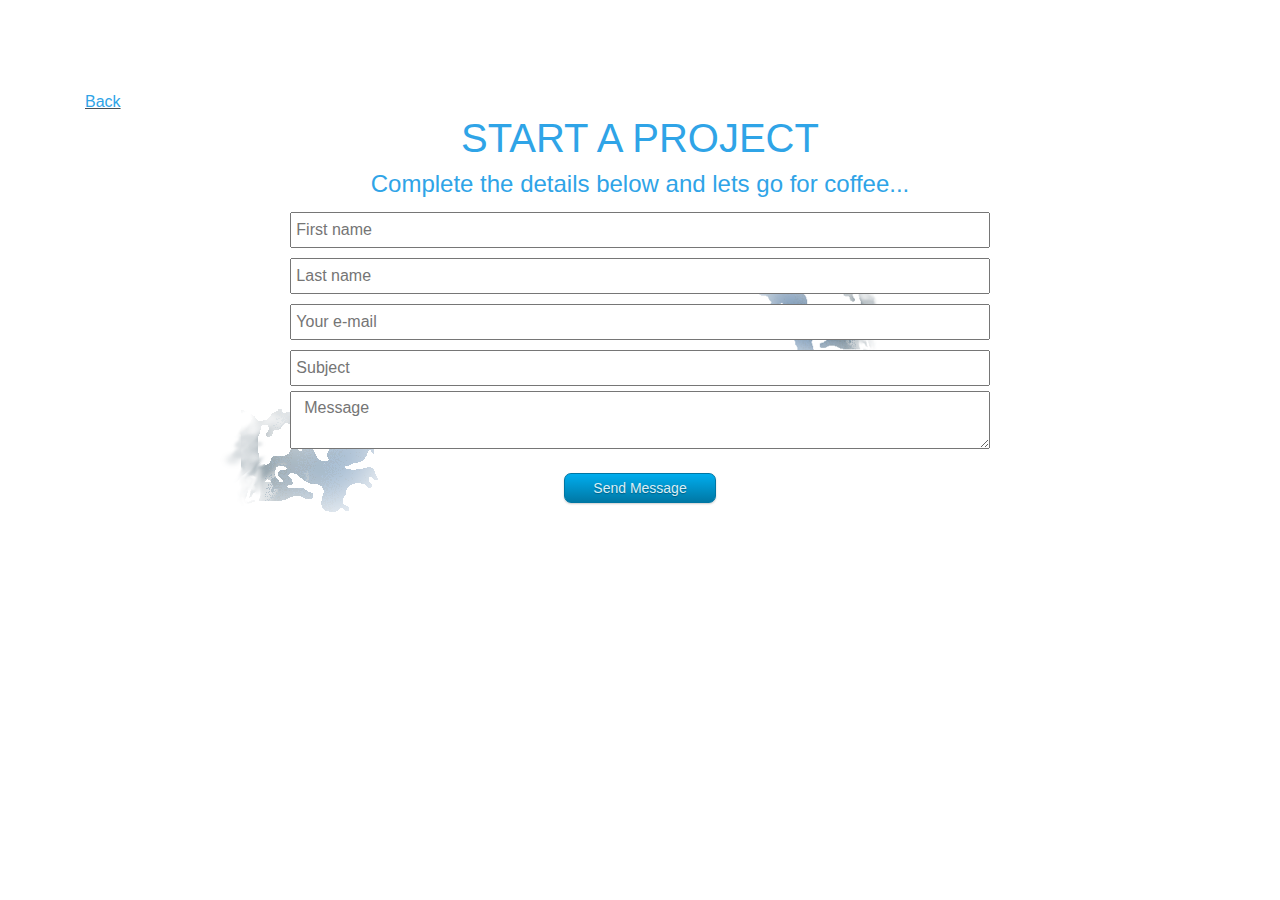
<file: index.html>
<!doctype html>

<html lang="en">
<head>
  <meta charset="utf-8">
	<link rel="icon" href="favicon.ico" sizes="16x16" type="image/png">
  <title>Get a Quote</title>
  <meta name="description" content="The HTML5 Herald">
  <meta name="author" content="SitePoint">
  <link rel="stylesheet" href="quoteStyles.css?v=1.0">
  <link rel="stylesheet" href="boot.css?v=1.0">
</head>

<body>
<div class="container">
    <div class="row">
        <div class="col-sm-offset-0 col-sm-12">


	<div class="backButton">
		<a href="https://portwebsolutions.com.au/">Back</a>
	</div>	
	
	<div class="formContainer">

<div class="container">
    <div class="row">
        <div class="col-sm-12">
        	<h1>START A PROJECT</h1>
        </div>
    </div>
</div>		
		
		<h4>
			Complete the details below and lets go for coffee...
		</h4>
		<form class="contactForm" action="contactform.php" method="post">
			<input type="text" name="name" placeholder="First name" maxlength="20" required>
			<input type="text" name="lastname" placeholder="Last name" maxlength="20">			
			<input type="text" name="mail" placeholder="Your e-mail" maxlength="20">	
			<input type="text" name="subject" placeholder="Subject" maxlength="20">		
			<textarea name="message" placeholder="  Message" maxlength="20"></textarea>
			<br />
			<button class="button blue" type="submit" name="submit" click='messageAccepted();'>Send Message</button>
		</form>
	</div>

</div>
    </div>
</div>
</body>

<script type="text/javascript">
	const messageAccepted =function(){
		window.location = "http://www.google.com/";
		console.log("Message Sent");
	};


</script>
</html>
</file>
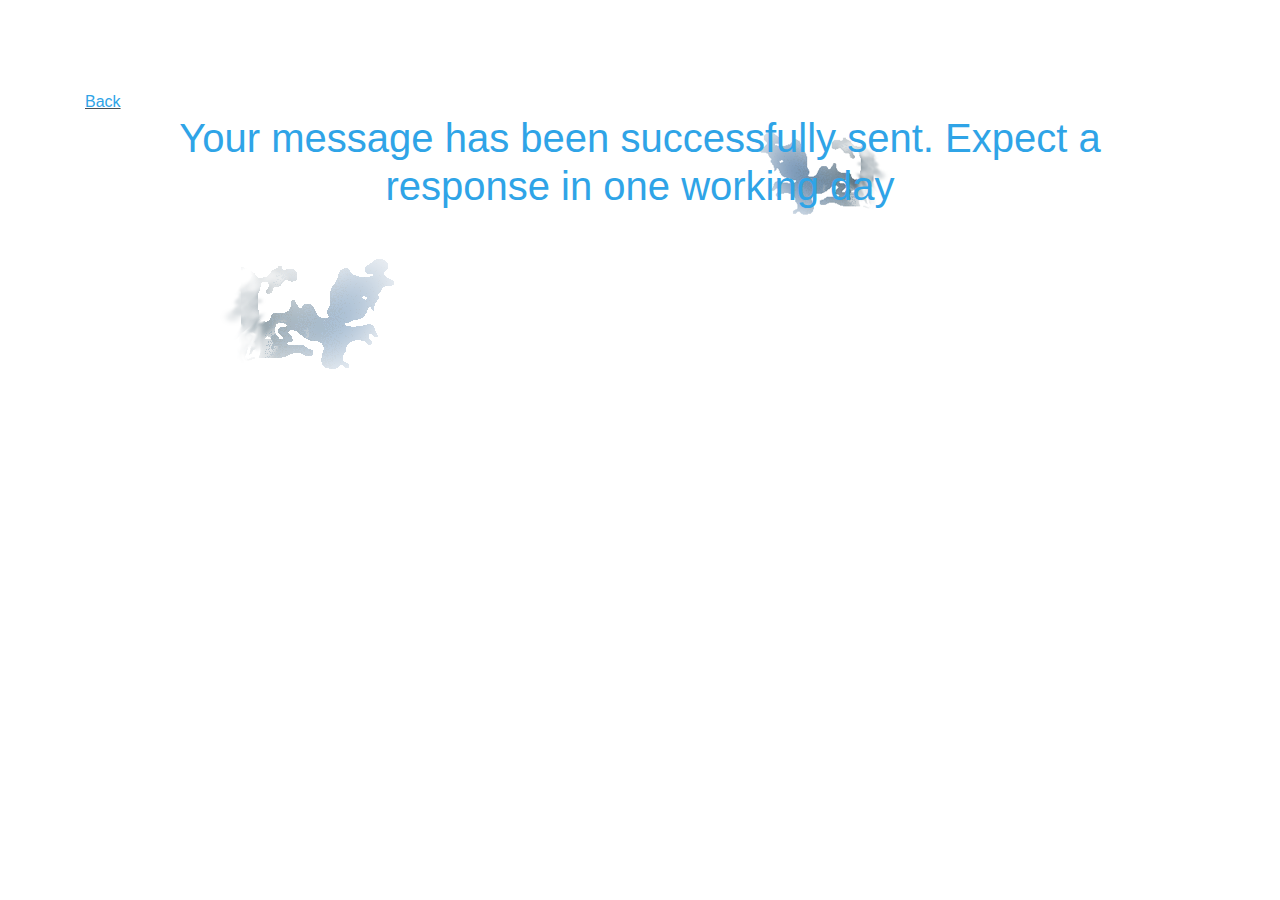
<file: index copy.html>
<!doctype html>

<html lang="en">
<head>
  <meta charset="utf-8">
	<link rel="icon" href="favicon.ico" sizes="16x16" type="image/png">
  <title>Message Sent</title>
  <meta name="description" content="The HTML5 Herald">
  <meta name="author" content="SitePoint">
  <link rel="stylesheet" href="quoteStyles.css?v=1.0">
  <link rel="stylesheet" href="boot.css?v=1.0">
</head>

<body>
	<div class="container">
	    <div class="row">
	        <div class="col-sm-offset-0 col-sm-12">
				<div class="backButton">
					<a href="https://portwebsolutions.com.au/">Back</a>
				</div>
				<div class="formContainer">
					<div class="container">
					    <div class="row">
					        <div class="col-sm-12">
					        	<h1>Your message has been successfully sent. Expect a response in one working day</h1>
					        </div>
					    </div>
					</div>		
				</div>
			</div>
	    </div>
	</div>
</body>
</html>
</file>
<file: quoteStyles.css>
body{
	    background-image: url('./assets/smallSmudge.png');
	background-position: center;
    background-repeat: no-repeat;
    max-width: 100vw;
}

h1{
	text-align: center;
}

form.contactForm {
    display: flex;
    align-items: center;
    flex-direction: column;
}
h4{
    text-align: center;
}
form.contactForm input, textarea {
    padding: 4px;
    width: 63%;
    margin: 5px auto;
}

.formContainer {
    padding: 10vh 0 0vh 0;

}

button {
    cursor: pointer;
}

.button {
    display: inline-block;
    zoom: 1; /* zoom and *display = ie7 hack for display:inline-block */
    *display: inline;
    vertical-align: baseline;
    margin: 0 2px;
    outline: none;
    cursor: pointer;
    text-align: center;
    text-decoration: none;
    font: 14px/100% Arial, Helvetica, sans-serif;
    padding: .5em 2em .55em;
    text-shadow: 0 1px 1px rgba(0,0,0,.3);
    -webkit-border-radius: .5em; 
    -moz-border-radius: .5em;
    border-radius: .5em;
    -webkit-box-shadow: 0 1px 2px rgba(0,0,0,.2);
    -moz-box-shadow: 0 1px 2px rgba(0,0,0,.2);
    box-shadow: 0 1px 2px rgba(0,0,0,.2);
}
.button:hover {
    text-decoration: none;
}
.button:active {
    position: relative;
    top: 1px;
}
 /* blue */
.blue {
    color: #d9eef7;
    border: solid 1px #0076a3;
    background: #0095cd;
    background: -webkit-gradient(linear, left top, left bottom, from(#00adee), to(#0078a5));
    background: -moz-linear-gradient(top,  #00adee,  #0078a5);
    filter:  progid:DXImageTransform.Microsoft.gradient(startColorstr='#00adee', endColorstr='#0078a5');
}
.blue:hover {
    background: #007ead;
    background: -webkit-gradient(linear, left top, left bottom, from(#0095cc), to(#00678e));
    background: -moz-linear-gradient(top,  #0095cc,  #00678e);
    filter:  progid:DXImageTransform.Microsoft.gradient(startColorstr='#0095cc', endColorstr='#00678e');
}
.blue:active {
    color: #80bed6;
    background: -webkit-gradient(linear, left top, left bottom, from(#0078a5), to(#00adee));
    background: -moz-linear-gradient(top,  #0078a5,  #00adee);
    filter:  progid:DXImageTransform.Microsoft.gradient(startColorstr='#0078a5', endColorstr='#00adee');
}


.backButton {
    cursor: pointer;
    position: relative;
 
    top: 10vh;
    text-decoration: underline;
}
</file>
<file: boot.css>
*/:root{--blue: #033C73;--indigo: #6610f2;--purple: #6f42c1;--pink: #e83e8c;--red: #C71C22;--orange: #fd7e14;--yellow: #DD5600;--green: #73A839;--teal: #20c997;--cyan: #2FA4E7;--white: #fff;--gray: #868e96;--gray-dark: #343a40;--primary: #2FA4E7;--secondary: #e9ecef;--success: #73A839;--info: #033C73;--warning: #DD5600;--danger: #C71C22;--light: #f8f9fa;--dark: #343a40;--breakpoint-xs: 0;--breakpoint-sm: 576px;--breakpoint-md: 768px;--breakpoint-lg: 992px;--breakpoint-xl: 1200px;--font-family-sans-serif: -apple-system, BlinkMacSystemFont, "Segoe UI", Roboto, "Helvetica Neue", Arial, "Noto Sans", sans-serif, "Apple Color Emoji", "Segoe UI Emoji", "Segoe UI Symbol", "Noto Color Emoji";--font-family-monospace: SFMono-Regular, Menlo, Monaco, Consolas, "Liberation Mono", "Courier New", monospace}*,*::before,*::after{-webkit-box-sizing:border-box;box-sizing:border-box}html{font-family:sans-serif;line-height:1.15;-webkit-text-size-adjust:100%;-webkit-tap-highlight-color:rgba(0,0,0,0)}article,aside,figcaption,figure,footer,header,hgroup,main,nav,section{display:block}body{margin:0;font-family:-apple-system, BlinkMacSystemFont, "Segoe UI", Roboto, "Helvetica Neue", Arial, "Noto Sans", sans-serif, "Apple Color Emoji", "Segoe UI Emoji", "Segoe UI Symbol", "Noto Color Emoji";font-size:1rem;font-weight:400;line-height:1.5;color:#495057;text-align:left;background-color:#fff}[tabindex="-1"]:focus{outline:0 !important}hr{-webkit-box-sizing:content-box;box-sizing:content-box;height:0;overflow:visible}h1,h2,h3,h4,h5,h6{margin-top:0;margin-bottom:0.5rem}p{margin-top:0;margin-bottom:1rem}abbr[title],abbr[data-original-title]{text-decoration:underline;-webkit-text-decoration:underline dotted;text-decoration:underline dotted;cursor:help;border-bottom:0;text-decoration-skip-ink:none}address{margin-bottom:1rem;font-style:normal;line-height:inherit}ol,ul,dl{margin-top:0;margin-bottom:1rem}ol ol,ul ul,ol ul,ul ol{margin-bottom:0}dt{font-weight:700}dd{margin-bottom:.5rem;margin-left:0}blockquote{margin:0 0 1rem}b,strong{font-weight:bolder}small{font-size:80%}sub,sup{position:relative;font-size:75%;line-height:0;vertical-align:baseline}sub{bottom:-.25em}sup{top:-.5em}a{color:#2FA4E7;text-decoration:none;background-color:transparent}a:hover{color:#157ab5;text-decoration:underline}a:not([href]):not([tabindex]){color:inherit;text-decoration:none}a:not([href]):not([tabindex]):hover,a:not([href]):not([tabindex]):focus{color:inherit;text-decoration:none}a:not([href]):not([tabindex]):focus{outline:0}pre,code,kbd,samp{font-family:SFMono-Regular, Menlo, Monaco, Consolas, "Liberation Mono", "Courier New", monospace;font-size:1em}pre{margin-top:0;margin-bottom:1rem;overflow:auto}figure{margin:0 0 1rem}img{vertical-align:middle;border-style:none}svg{overflow:hidden;vertical-align:middle}table{border-collapse:collapse}caption{padding-top:0.75rem;padding-bottom:0.75rem;color:#868e96;text-align:left;caption-side:bottom}th{text-align:inherit}label{display:inline-block;margin-bottom:0.5rem}button{border-radius:0}button:focus{outline:1px dotted;outline:5px auto -webkit-focus-ring-color}input,button,select,optgroup,textarea{margin:0;font-family:inherit;font-size:inherit;line-height:inherit}button,input{overflow:visible}button,select{text-transform:none}button,[type="button"],[type="reset"],[type="submit"]{-webkit-appearance:button}button::-moz-focus-inner,[type="button"]::-moz-focus-inner,[type="reset"]::-moz-focus-inner,[type="submit"]::-moz-focus-inner{padding:0;border-style:none}input[type="radio"],input[type="checkbox"]{-webkit-box-sizing:border-box;box-sizing:border-box;padding:0}input[type="date"],input[type="time"],input[type="datetime-local"],input[type="month"]{-webkit-appearance:listbox}textarea{overflow:auto;resize:vertical}fieldset{min-width:0;padding:0;margin:0;border:0}legend{display:block;width:100%;max-width:100%;padding:0;margin-bottom:.5rem;font-size:1.5rem;line-height:inherit;color:inherit;white-space:normal}progress{vertical-align:baseline}[type="number"]::-webkit-inner-spin-button,[type="number"]::-webkit-outer-spin-button{height:auto}[type="search"]{outline-offset:-2px;-webkit-appearance:none}[type="search"]::-webkit-search-decoration{-webkit-appearance:none}::-webkit-file-upload-button{font:inherit;-webkit-appearance:button}output{display:inline-block}summary{display:list-item;cursor:pointer}template{display:none}[hidden]{display:none !important}h1,h2,h3,h4,h5,h6,.h1,.h2,.h3,.h4,.h5,.h6{margin-bottom:0.5rem;font-family:inherit;font-weight:500;line-height:1.2;color:#2FA4E7}h1,.h1{font-size:2.5rem}h2,.h2{font-size:2rem}h3,.h3{font-size:1.75rem}h4,.h4{font-size:1.5rem}h5,.h5{font-size:1.25rem}h6,.h6{font-size:1rem}.lead{font-size:1.25rem;font-weight:300}.display-1{font-size:6rem;font-weight:300;line-height:1.2}.display-2{font-size:5.5rem;font-weight:300;line-height:1.2}.display-3{font-size:4.5rem;font-weight:300;line-height:1.2}.display-4{font-size:3.5rem;font-weight:300;line-height:1.2}hr{margin-top:1rem;margin-bottom:1rem;border:0;border-top:1px solid rgba(0,0,0,0.1)}small,.small{font-size:80%;font-weight:400}mark,.mark{padding:0.2em;background-color:#fcf8e3}.list-unstyled{padding-left:0;list-style:none}.list-inline{padding-left:0;list-style:none}.list-inline-item{display:inline-block}.list-inline-item:not(:last-child){margin-right:0.5rem}.initialism{font-size:90%;text-transform:uppercase}.blockquote{margin-bottom:1rem;font-size:1.25rem}.blockquote-footer{display:block;font-size:80%;color:#868e96}.blockquote-footer::before{content:"\2014\00A0"}.img-fluid{max-width:100%;height:auto}.img-thumbnail{padding:0.25rem;background-color:#fff;border:1px solid #dee2e6;border-radius:0.25rem;max-width:100%;height:auto}.figure{display:inline-block}.figure-img{margin-bottom:0.5rem;line-height:1}.figure-caption{font-size:90%;color:#868e96}code{font-size:87.5%;color:#e83e8c;word-break:break-word}a>code{color:inherit}kbd{padding:0.2rem 0.4rem;font-size:87.5%;color:#fff;background-color:#212529;border-radius:0.2rem}kbd kbd{padding:0;font-size:100%;font-weight:700}pre{display:block;font-size:87.5%;color:#212529}pre code{font-size:inherit;color:inherit;word-break:normal}.pre-scrollable{max-height:340px;overflow-y:scroll}.container{width:100%;padding-right:15px;padding-left:15px;margin-right:auto;margin-left:auto}@media (min-width: 576px){.container{max-width:540px}}@media (min-width: 768px){.container{max-width:720px}}@media (min-width: 992px){.container{max-width:960px}}@media (min-width: 1200px){.container{max-width:1140px}}.container-fluid{width:100%;padding-right:15px;padding-left:15px;margin-right:auto;margin-left:auto}.row{display:-webkit-box;display:-ms-flexbox;display:flex;-ms-flex-wrap:wrap;flex-wrap:wrap;margin-right:-15px;margin-left:-15px}.no-gutters{margin-right:0;margin-left:0}.no-gutters>.col,.no-gutters>[class*="col-"]{padding-right:0;padding-left:0}.col-1,.col-2,.col-3,.col-4,.col-5,.col-6,.col-7,.col-8,.col-9,.col-10,.col-11,.col-12,.col,.col-auto,.col-sm-1,.col-sm-2,.col-sm-3,.col-sm-4,.col-sm-5,.col-sm-6,.col-sm-7,.col-sm-8,.col-sm-9,.col-sm-10,.col-sm-11,.col-sm-12,.col-sm,.col-sm-auto,.col-md-1,.col-md-2,.col-md-3,.col-md-4,.col-md-5,.col-md-6,.col-md-7,.col-md-8,.col-md-9,.col-md-10,.col-md-11,.col-md-12,.col-md,.col-md-auto,.col-lg-1,.col-lg-2,.col-lg-3,.col-lg-4,.col-lg-5,.col-lg-6,.col-lg-7,.col-lg-8,.col-lg-9,.col-lg-10,.col-lg-11,.col-lg-12,.col-lg,.col-lg-auto,.col-xl-1,.col-xl-2,.col-xl-3,.col-xl-4,.col-xl-5,.col-xl-6,.col-xl-7,.col-xl-8,.col-xl-9,.col-xl-10,.col-xl-11,.col-xl-12,.col-xl,.col-xl-auto{position:relative;width:100%;padding-right:15px;padding-left:15px}.col{-ms-flex-preferred-size:0;flex-basis:0;-webkit-box-flex:1;-ms-flex-positive:1;flex-grow:1;max-width:100%}.col-auto{-webkit-box-flex:0;-ms-flex:0 0 auto;flex:0 0 auto;width:auto;max-width:100%}.col-1{-webkit-box-flex:0;-ms-flex:0 0 8.3333333333%;flex:0 0 8.3333333333%;max-width:8.3333333333%}.col-2{-webkit-box-flex:0;-ms-flex:0 0 16.6666666667%;flex:0 0 16.6666666667%;max-width:16.6666666667%}.col-3{-webkit-box-flex:0;-ms-flex:0 0 25%;flex:0 0 25%;max-width:25%}.col-4{-webkit-box-flex:0;-ms-flex:0 0 33.3333333333%;flex:0 0 33.3333333333%;max-width:33.3333333333%}.col-5{-webkit-box-flex:0;-ms-flex:0 0 41.6666666667%;flex:0 0 41.6666666667%;max-width:41.6666666667%}.col-6{-webkit-box-flex:0;-ms-flex:0 0 50%;flex:0 0 50%;max-width:50%}.col-7{-webkit-box-flex:0;-ms-flex:0 0 58.3333333333%;flex:0 0 58.3333333333%;max-width:58.3333333333%}.col-8{-webkit-box-flex:0;-ms-flex:0 0 66.6666666667%;flex:0 0 66.6666666667%;max-width:66.6666666667%}.col-9{-webkit-box-flex:0;-ms-flex:0 0 75%;flex:0 0 75%;max-width:75%}.col-10{-webkit-box-flex:0;-ms-flex:0 0 83.3333333333%;flex:0 0 83.3333333333%;max-width:83.3333333333%}.col-11{-webkit-box-flex:0;-ms-flex:0 0 91.6666666667%;flex:0 0 91.6666666667%;max-width:91.6666666667%}.col-12{-webkit-box-flex:0;-ms-flex:0 0 100%;flex:0 0 100%;max-width:100%}.order-first{-webkit-box-ordinal-group:0;-ms-flex-order:-1;order:-1}.order-last{-webkit-box-ordinal-group:14;-ms-flex-order:13;order:13}.order-0{-webkit-box-ordinal-group:1;-ms-flex-order:0;order:0}.order-1{-webkit-box-ordinal-group:2;-ms-flex-order:1;order:1}.order-2{-webkit-box-ordinal-group:3;-ms-flex-order:2;order:2}.order-3{-webkit-box-ordinal-group:4;-ms-flex-order:3;order:3}.order-4{-webkit-box-ordinal-group:5;-ms-flex-order:4;order:4}.order-5{-webkit-box-ordinal-group:6;-ms-flex-order:5;order:5}.order-6{-webkit-box-ordinal-group:7;-ms-flex-order:6;order:6}.order-7{-webkit-box-ordinal-group:8;-ms-flex-order:7;order:7}.order-8{-webkit-box-ordinal-group:9;-ms-flex-order:8;order:8}.order-9{-webkit-box-ordinal-group:10;-ms-flex-order:9;order:9}.order-10{-webkit-box-ordinal-group:11;-ms-flex-order:10;order:10}.order-11{-webkit-box-ordinal-group:12;-ms-flex-order:11;order:11}.order-12{-webkit-box-ordinal-group:13;-ms-flex-order:12;order:12}.offset-1{margin-left:8.3333333333%}.offset-2{margin-left:16.6666666667%}.offset-3{margin-left:25%}.offset-4{margin-left:33.3333333333%}.offset-5{margin-left:41.6666666667%}.offset-6{margin-left:50%}.offset-7{margin-left:58.3333333333%}.offset-8{margin-left:66.6666666667%}.offset-9{margin-left:75%}.offset-10{margin-left:83.3333333333%}.offset-11{margin-left:91.6666666667%}@media (min-width: 576px){.col-sm{-ms-flex-preferred-size:0;flex-basis:0;-webkit-box-flex:1;-ms-flex-positive:1;flex-grow:1;max-width:100%}.col-sm-auto{-webkit-box-flex:0;-ms-flex:0 0 auto;flex:0 0 auto;width:auto;max-width:100%}.col-sm-1{-webkit-box-flex:0;-ms-flex:0 0 8.3333333333%;flex:0 0 8.3333333333%;max-width:8.3333333333%}.col-sm-2{-webkit-box-flex:0;-ms-flex:0 0 16.6666666667%;flex:0 0 16.6666666667%;max-width:16.6666666667%}.col-sm-3{-webkit-box-flex:0;-ms-flex:0 0 25%;flex:0 0 25%;max-width:25%}.col-sm-4{-webkit-box-flex:0;-ms-flex:0 0 33.3333333333%;flex:0 0 33.3333333333%;max-width:33.3333333333%}.col-sm-5{-webkit-box-flex:0;-ms-flex:0 0 41.6666666667%;flex:0 0 41.6666666667%;max-width:41.6666666667%}.col-sm-6{-webkit-box-flex:0;-ms-flex:0 0 50%;flex:0 0 50%;max-width:50%}.col-sm-7{-webkit-box-flex:0;-ms-flex:0 0 58.3333333333%;flex:0 0 58.3333333333%;max-width:58.3333333333%}.col-sm-8{-webkit-box-flex:0;-ms-flex:0 0 66.6666666667%;flex:0 0 66.6666666667%;max-width:66.6666666667%}.col-sm-9{-webkit-box-flex:0;-ms-flex:0 0 75%;flex:0 0 75%;max-width:75%}.col-sm-10{-webkit-box-flex:0;-ms-flex:0 0 83.3333333333%;flex:0 0 83.3333333333%;max-width:83.3333333333%}.col-sm-11{-webkit-box-flex:0;-ms-flex:0 0 91.6666666667%;flex:0 0 91.6666666667%;max-width:91.6666666667%}.col-sm-12{-webkit-box-flex:0;-ms-flex:0 0 100%;flex:0 0 100%;max-width:100%}.order-sm-first{-webkit-box-ordinal-group:0;-ms-flex-order:-1;order:-1}.order-sm-last{-webkit-box-ordinal-group:14;-ms-flex-order:13;order:13}.order-sm-0{-webkit-box-ordinal-group:1;-ms-flex-order:0;order:0}.order-sm-1{-webkit-box-ordinal-group:2;-ms-flex-order:1;order:1}.order-sm-2{-webkit-box-ordinal-group:3;-ms-flex-order:2;order:2}.order-sm-3{-webkit-box-ordinal-group:4;-ms-flex-order:3;order:3}.order-sm-4{-webkit-box-ordinal-group:5;-ms-flex-order:4;order:4}.order-sm-5{-webkit-box-ordinal-group:6;-ms-flex-order:5;order:5}.order-sm-6{-webkit-box-ordinal-group:7;-ms-flex-order:6;order:6}.order-sm-7{-webkit-box-ordinal-group:8;-ms-flex-order:7;order:7}.order-sm-8{-webkit-box-ordinal-group:9;-ms-flex-order:8;order:8}.order-sm-9{-webkit-box-ordinal-group:10;-ms-flex-order:9;order:9}.order-sm-10{-webkit-box-ordinal-group:11;-ms-flex-order:10;order:10}.order-sm-11{-webkit-box-ordinal-group:12;-ms-flex-order:11;order:11}.order-sm-12{-webkit-box-ordinal-group:13;-ms-flex-order:12;order:12}.offset-sm-0{margin-left:0}.offset-sm-1{margin-left:8.3333333333%}.offset-sm-2{margin-left:16.6666666667%}.offset-sm-3{margin-left:25%}.offset-sm-4{margin-left:33.3333333333%}.offset-sm-5{margin-left:41.6666666667%}.offset-sm-6{margin-left:50%}.offset-sm-7{margin-left:58.3333333333%}.offset-sm-8{margin-left:66.6666666667%}.offset-sm-9{margin-left:75%}.offset-sm-10{margin-left:83.3333333333%}.offset-sm-11{margin-left:91.6666666667%}}@media (min-width: 768px){.col-md{-ms-flex-preferred-size:0;flex-basis:0;-webkit-box-flex:1;-ms-flex-positive:1;flex-grow:1;max-width:100%}.col-md-auto{-webkit-box-flex:0;-ms-flex:0 0 auto;flex:0 0 auto;width:auto;max-width:100%}.col-md-1{-webkit-box-flex:0;-ms-flex:0 0 8.3333333333%;flex:0 0 8.3333333333%;max-width:8.3333333333%}.col-md-2{-webkit-box-flex:0;-ms-flex:0 0 16.6666666667%;flex:0 0 16.6666666667%;max-width:16.6666666667%}.col-md-3{-webkit-box-flex:0;-ms-flex:0 0 25%;flex:0 0 25%;max-width:25%}.col-md-4{-webkit-box-flex:0;-ms-flex:0 0 33.3333333333%;flex:0 0 33.3333333333%;max-width:33.3333333333%}.col-md-5{-webkit-box-flex:0;-ms-flex:0 0 41.6666666667%;flex:0 0 41.6666666667%;max-width:41.6666666667%}.col-md-6{-webkit-box-flex:0;-ms-flex:0 0 50%;flex:0 0 50%;max-width:50%}.col-md-7{-webkit-box-flex:0;-ms-flex:0 0 58.3333333333%;flex:0 0 58.3333333333%;max-width:58.3333333333%}.col-md-8{-webkit-box-flex:0;-ms-flex:0 0 66.6666666667%;flex:0 0 66.6666666667%;max-width:66.6666666667%}.col-md-9{-webkit-box-flex:0;-ms-flex:0 0 75%;flex:0 0 75%;max-width:75%}.col-md-10{-webkit-box-flex:0;-ms-flex:0 0 83.3333333333%;flex:0 0 83.3333333333%;max-width:83.3333333333%}.col-md-11{-webkit-box-flex:0;-ms-flex:0 0 91.6666666667%;flex:0 0 91.6666666667%;max-width:91.6666666667%}.col-md-12{-webkit-box-flex:0;-ms-flex:0 0 100%;flex:0 0 100%;max-width:100%}.order-md-first{-webkit-box-ordinal-group:0;-ms-flex-order:-1;order:-1}.order-md-last{-webkit-box-ordinal-group:14;-ms-flex-order:13;order:13}.order-md-0{-webkit-box-ordinal-group:1;-ms-flex-order:0;order:0}.order-md-1{-webkit-box-ordinal-group:2;-ms-flex-order:1;order:1}.order-md-2{-webkit-box-ordinal-group:3;-ms-flex-order:2;order:2}.order-md-3{-webkit-box-ordinal-group:4;-ms-flex-order:3;order:3}.order-md-4{-webkit-box-ordinal-group:5;-ms-flex-order:4;order:4}.order-md-5{-webkit-box-ordinal-group:6;-ms-flex-order:5;order:5}.order-md-6{-webkit-box-ordinal-group:7;-ms-flex-order:6;order:6}.order-md-7{-webkit-box-ordinal-group:8;-ms-flex-order:7;order:7}.order-md-8{-webkit-box-ordinal-group:9;-ms-flex-order:8;order:8}.order-md-9{-webkit-box-ordinal-group:10;-ms-flex-order:9;order:9}.order-md-10{-webkit-box-ordinal-group:11;-ms-flex-order:10;order:10}.order-md-11{-webkit-box-ordinal-group:12;-ms-flex-order:11;order:11}.order-md-12{-webkit-box-ordinal-group:13;-ms-flex-order:12;order:12}.offset-md-0{margin-left:0}.offset-md-1{margin-left:8.3333333333%}.offset-md-2{margin-left:16.6666666667%}.offset-md-3{margin-left:25%}.offset-md-4{margin-left:33.3333333333%}.offset-md-5{margin-left:41.6666666667%}.offset-md-6{margin-left:50%}.offset-md-7{margin-left:58.3333333333%}.offset-md-8{margin-left:66.6666666667%}.offset-md-9{margin-left:75%}.offset-md-10{margin-left:83.3333333333%}.offset-md-11{margin-left:91.6666666667%}}@media (min-width: 992px){.col-lg{-ms-flex-preferred-size:0;flex-basis:0;-webkit-box-flex:1;-ms-flex-positive:1;flex-grow:1;max-width:100%}.col-lg-auto{-webkit-box-flex:0;-ms-flex:0 0 auto;flex:0 0 auto;width:auto;max-width:100%}.col-lg-1{-webkit-box-flex:0;-ms-flex:0 0 8.3333333333%;flex:0 0 8.3333333333%;max-width:8.3333333333%}.col-lg-2{-webkit-box-flex:0;-ms-flex:0 0 16.6666666667%;flex:0 0 16.6666666667%;max-width:16.6666666667%}.col-lg-3{-webkit-box-flex:0;-ms-flex:0 0 25%;flex:0 0 25%;max-width:25%}.col-lg-4{-webkit-box-flex:0;-ms-flex:0 0 33.3333333333%;flex:0 0 33.3333333333%;max-width:33.3333333333%}.col-lg-5{-webkit-box-flex:0;-ms-flex:0 0 41.6666666667%;flex:0 0 41.6666666667%;max-width:41.6666666667%}.col-lg-6{-webkit-box-flex:0;-ms-flex:0 0 50%;flex:0 0 50%;max-width:50%}.col-lg-7{-webkit-box-flex:0;-ms-flex:0 0 58.3333333333%;flex:0 0 58.3333333333%;max-width:58.3333333333%}.col-lg-8{-webkit-box-flex:0;-ms-flex:0 0 66.6666666667%;flex:0 0 66.6666666667%;max-width:66.6666666667%}.col-lg-9{-webkit-box-flex:0;-ms-flex:0 0 75%;flex:0 0 75%;max-width:75%}.col-lg-10{-webkit-box-flex:0;-ms-flex:0 0 83.3333333333%;flex:0 0 83.3333333333%;max-width:83.3333333333%}.col-lg-11{-webkit-box-flex:0;-ms-flex:0 0 91.6666666667%;flex:0 0 91.6666666667%;max-width:91.6666666667%}.col-lg-12{-webkit-box-flex:0;-ms-flex:0 0 100%;flex:0 0 100%;max-width:100%}.order-lg-first{-webkit-box-ordinal-group:0;-ms-flex-order:-1;order:-1}.order-lg-last{-webkit-box-ordinal-group:14;-ms-flex-order:13;order:13}.order-lg-0{-webkit-box-ordinal-group:1;-ms-flex-order:0;order:0}.order-lg-1{-webkit-box-ordinal-group:2;-ms-flex-order:1;order:1}.order-lg-2{-webkit-box-ordinal-group:3;-ms-flex-order:2;order:2}.order-lg-3{-webkit-box-ordinal-group:4;-ms-flex-order:3;order:3}.order-lg-4{-webkit-box-ordinal-group:5;-ms-flex-order:4;order:4}.order-lg-5{-webkit-box-ordinal-group:6;-ms-flex-order:5;order:5}.order-lg-6{-webkit-box-ordinal-group:7;-ms-flex-order:6;order:6}.order-lg-7{-webkit-box-ordinal-group:8;-ms-flex-order:7;order:7}.order-lg-8{-webkit-box-ordinal-group:9;-ms-flex-order:8;order:8}.order-lg-9{-webkit-box-ordinal-group:10;-ms-flex-order:9;order:9}.order-lg-10{-webkit-box-ordinal-group:11;-ms-flex-order:10;order:10}.order-lg-11{-webkit-box-ordinal-group:12;-ms-flex-order:11;order:11}.order-lg-12{-webkit-box-ordinal-group:13;-ms-flex-order:12;order:12}.offset-lg-0{margin-left:0}.offset-lg-1{margin-left:8.3333333333%}.offset-lg-2{margin-left:16.6666666667%}.offset-lg-3{margin-left:25%}.offset-lg-4{margin-left:33.3333333333%}.offset-lg-5{margin-left:41.6666666667%}.offset-lg-6{margin-left:50%}.offset-lg-7{margin-left:58.3333333333%}.offset-lg-8{margin-left:66.6666666667%}.offset-lg-9{margin-left:75%}.offset-lg-10{margin-left:83.3333333333%}.offset-lg-11{margin-left:91.6666666667%}}@media (min-width: 1200px){.col-xl{-ms-flex-preferred-size:0;flex-basis:0;-webkit-box-flex:1;-ms-flex-positive:1;flex-grow:1;max-width:100%}.col-xl-auto{-webkit-box-flex:0;-ms-flex:0 0 auto;flex:0 0 auto;width:auto;max-width:100%}.col-xl-1{-webkit-box-flex:0;-ms-flex:0 0 8.3333333333%;flex:0 0 8.3333333333%;max-width:8.3333333333%}.col-xl-2{-webkit-box-flex:0;-ms-flex:0 0 16.6666666667%;flex:0 0 16.6666666667%;max-width:16.6666666667%}.col-xl-3{-webkit-box-flex:0;-ms-flex:0 0 25%;flex:0 0 25%;max-width:25%}.col-xl-4{-webkit-box-flex:0;-ms-flex:0 0 33.3333333333%;flex:0 0 33.3333333333%;max-width:33.3333333333%}.col-xl-5{-webkit-box-flex:0;-ms-flex:0 0 41.6666666667%;flex:0 0 41.6666666667%;max-width:41.6666666667%}.col-xl-6{-webkit-box-flex:0;-ms-flex:0 0 50%;flex:0 0 50%;max-width:50%}.col-xl-7{-webkit-box-flex:0;-ms-flex:0 0 58.3333333333%;flex:0 0 58.3333333333%;max-width:58.3333333333%}.col-xl-8{-webkit-box-flex:0;-ms-flex:0 0 66.6666666667%;flex:0 0 66.6666666667%;max-width:66.6666666667%}.col-xl-9{-webkit-box-flex:0;-ms-flex:0 0 75%;flex:0 0 75%;max-width:75%}.col-xl-10{-webkit-box-flex:0;-ms-flex:0 0 83.3333333333%;flex:0 0 83.3333333333%;max-width:83.3333333333%}.col-xl-11{-webkit-box-flex:0;-ms-flex:0 0 91.6666666667%;flex:0 0 91.6666666667%;max-width:91.6666666667%}.col-xl-12{-webkit-box-flex:0;-ms-flex:0 0 100%;flex:0 0 100%;max-width:100%}.order-xl-first{-webkit-box-ordinal-group:0;-ms-flex-order:-1;order:-1}.order-xl-last{-webkit-box-ordinal-group:14;-ms-flex-order:13;order:13}.order-xl-0{-webkit-box-ordinal-group:1;-ms-flex-order:0;order:0}.order-xl-1{-webkit-box-ordinal-group:2;-ms-flex-order:1;order:1}.order-xl-2{-webkit-box-ordinal-group:3;-ms-flex-order:2;order:2}.order-xl-3{-webkit-box-ordinal-group:4;-ms-flex-order:3;order:3}.order-xl-4{-webkit-box-ordinal-group:5;-ms-flex-order:4;order:4}.order-xl-5{-webkit-box-ordinal-group:6;-ms-flex-order:5;order:5}.order-xl-6{-webkit-box-ordinal-group:7;-ms-flex-order:6;order:6}.order-xl-7{-webkit-box-ordinal-group:8;-ms-flex-order:7;order:7}.order-xl-8{-webkit-box-ordinal-group:9;-ms-flex-order:8;order:8}.order-xl-9{-webkit-box-ordinal-group:10;-ms-flex-order:9;order:9}.order-xl-10{-webkit-box-ordinal-group:11;-ms-flex-order:10;order:10}.order-xl-11{-webkit-box-ordinal-group:12;-ms-flex-order:11;order:11}.order-xl-12{-webkit-box-ordinal-group:13;-ms-flex-order:12;order:12}.offset-xl-0{margin-left:0}.offset-xl-1{margin-left:8.3333333333%}.offset-xl-2{margin-left:16.6666666667%}.offset-xl-3{margin-left:25%}.offset-xl-4{margin-left:33.3333333333%}.offset-xl-5{margin-left:41.6666666667%}.offset-xl-6{margin-left:50%}.offset-xl-7{margin-left:58.3333333333%}.offset-xl-8{margin-left:66.6666666667%}.offset-xl-9{margin-left:75%}.offset-xl-10{margin-left:83.3333333333%}.offset-xl-11{margin-left:91.6666666667%}}.table{width:100%;margin-bottom:1rem;background-color:transparent}.table th,.table td{padding:0.75rem;vertical-align:top;border-top:1px solid #dee2e6}.table thead th{vertical-align:bottom;border-bottom:2px solid #dee2e6}.table tbody+tbody{border-top:2px solid #dee2e6}.table .table{background-color:#fff}.table-sm th,.table-sm td{padding:0.3rem}.table-bordered{border:1px solid #dee2e6}.table-bordered th,.table-bordered td{border:1px solid #dee2e6}.table-bordered thead th,.table-bordered thead td{border-bottom-width:2px}.table-borderless th,.table-borderless td,.table-borderless thead th,.table-borderless tbody+tbody{border:0}.table-striped tbody tr:nth-of-type(odd){background-color:rgba(0,0,0,0.05)}.table-hover tbody tr:hover{background-color:rgba(0,0,0,0.075)}.table-primary,.table-primary>th,.table-primary>td{background-color:#c5e6f8}.table-primary th,.table-primary td,.table-primary thead th,.table-primary tbody+tbody{border-color:#93d0f3}.table-hover .table-primary:hover{background-color:#aedcf5}.table-hover .table-primary:hover>td,.table-hover .table-primary:hover>th{background-color:#aedcf5}.table-secondary,.table-secondary>th,.table-secondary>td{background-color:#f9fafb}.table-secondary th,.table-secondary td,.table-secondary thead th,.table-secondary tbody+tbody{border-color:#f4f5f7}.table-hover .table-secondary:hover{background-color:#eaedf1}.table-hover .table-secondary:hover>td,.table-hover .table-secondary:hover>th{background-color:#eaedf1}.table-success,.table-success>th,.table-success>td{background-color:#d8e7c8}.table-success th,.table-success td,.table-success thead th,.table-success tbody+tbody{border-color:#b6d298}.table-hover .table-success:hover{background-color:#cbdfb6}.table-hover .table-success:hover>td,.table-hover .table-success:hover>th{background-color:#cbdfb6}.table-info,.table-info>th,.table-info>td{background-color:#b8c8d8}.table-info th,.table-info td,.table-info thead th,.table-info tbody+tbody{border-color:#7c9ab6}.table-hover .table-info:hover{background-color:#a8bbcf}.table-hover .table-info:hover>td,.table-hover .table-info:hover>th{background-color:#a8bbcf}.table-warning,.table-warning>th,.table-warning>td{background-color:#f5d0b8}.table-warning th,.table-warning td,.table-warning thead th,.table-warning tbody+tbody{border-color:#eda77a}.table-hover .table-warning:hover{background-color:#f2c1a2}.table-hover .table-warning:hover>td,.table-hover .table-warning:hover>th{background-color:#f2c1a2}.table-danger,.table-danger>th,.table-danger>td{background-color:#efbfc1}.table-danger th,.table-danger td,.table-danger thead th,.table-danger tbody+tbody{border-color:#e2898c}.table-hover .table-danger:hover{background-color:#eaabad}.table-hover .table-danger:hover>td,.table-hover .table-danger:hover>th{background-color:#eaabad}.table-light,.table-light>th,.table-light>td{background-color:#fdfdfe}.table-light th,.table-light td,.table-light thead th,.table-light tbody+tbody{border-color:#fbfcfc}.table-hover .table-light:hover{background-color:#ececf6}.table-hover .table-light:hover>td,.table-hover .table-light:hover>th{background-color:#ececf6}.table-dark,.table-dark>th,.table-dark>td{background-color:#c6c8ca}.table-dark th,.table-dark td,.table-dark thead th,.table-dark tbody+tbody{border-color:#95999c}.table-hover .table-dark:hover{background-color:#b9bbbe}.table-hover .table-dark:hover>td,.table-hover .table-dark:hover>th{background-color:#b9bbbe}.table-active,.table-active>th,.table-active>td{background-color:rgba(0,0,0,0.075)}.table-hover .table-active:hover{background-color:rgba(0,0,0,0.075)}.table-hover .table-active:hover>td,.table-hover .table-active:hover>th{background-color:rgba(0,0,0,0.075)}.table .thead-dark th{color:#fff;background-color:#212529;border-color:#32383e}.table .thead-light th{color:#495057;background-color:#e9ecef;border-color:#dee2e6}.table-dark{color:#fff;background-color:#212529}.table-dark th,.table-dark td,.table-dark thead th{border-color:#32383e}.table-dark.table-bordered{border:0}.table-dark.table-striped tbody tr:nth-of-type(odd){background-color:rgba(255,255,255,0.05)}.table-dark.table-hover tbody tr:hover{background-color:rgba(255,255,255,0.075)}@media (max-width: 575.98px){.table-responsive-sm{display:block;width:100%;overflow-x:auto;-webkit-overflow-scrolling:touch;-ms-overflow-style:-ms-autohiding-scrollbar}.table-responsive-sm>.table-bordered{border:0}}@media (max-width: 767.98px){.table-responsive-md{display:block;width:100%;overflow-x:auto;-webkit-overflow-scrolling:touch;-ms-overflow-style:-ms-autohiding-scrollbar}.table-responsive-md>.table-bordered{border:0}}@media (max-width: 991.98px){.table-responsive-lg{display:block;width:100%;overflow-x:auto;-webkit-overflow-scrolling:touch;-ms-overflow-style:-ms-autohiding-scrollbar}.table-responsive-lg>.table-bordered{border:0}}@media (max-width: 1199.98px){.table-responsive-xl{display:block;width:100%;overflow-x:auto;-webkit-overflow-scrolling:touch;-ms-overflow-style:-ms-autohiding-scrollbar}.table-responsive-xl>.table-bordered{border:0}}.table-responsive{display:block;width:100%;overflow-x:auto;-webkit-overflow-scrolling:touch;-ms-overflow-style:-ms-autohiding-scrollbar}.table-responsive>.table-bordered{border:0}.form-control{display:block;width:100%;height:calc(2.25rem + 2px);padding:0.375rem 0.75rem;font-size:1rem;font-weight:400;line-height:1.5;color:#495057;background-color:#fff;background-clip:padding-box;border:1px solid #ced4da;border-radius:0.25rem;-webkit-transition:border-color 0.15s ease-in-out, -webkit-box-shadow 0.15s ease-in-out;transition:border-color 0.15s ease-in-out, -webkit-box-shadow 0.15s ease-in-out;transition:border-color 0.15s ease-in-out, box-shadow 0.15s ease-in-out;transition:border-color 0.15s ease-in-out, box-shadow 0.15s ease-in-out, -webkit-box-shadow 0.15s ease-in-out}@media screen and (prefers-reduced-motion: reduce){.form-control{-webkit-transition:none;transition:none}}.form-control::-ms-expand{background-color:transparent;border:0}.form-control:focus{color:#495057;background-color:#fff;border-color:#a1d6f4;outline:0;-webkit-box-shadow:0 0 0 0.2rem rgba(47,164,231,0.25);box-shadow:0 0 0 0.2rem rgba(47,164,231,0.25)}.form-control::-webkit-input-placeholder{color:#868e96;opacity:1}.form-control::-ms-input-placeholder{color:#868e96;opacity:1}.form-control::placeholder{color:#868e96;opacity:1}.form-control:disabled,.form-control[readonly]{background-color:#e9ecef;opacity:1}select.form-control:focus::-ms-value{color:#495057;background-color:#fff}.form-control-file,.form-control-range{display:block;width:100%}.col-form-label{padding-top:calc(0.375rem + 1px);padding-bottom:calc(0.375rem + 1px);margin-bottom:0;font-size:inherit;line-height:1.5}.col-form-label-lg{padding-top:calc(0.5rem + 1px);padding-bottom:calc(0.5rem + 1px);font-size:1.25rem;line-height:1.5}.col-form-label-sm{padding-top:calc(0.25rem + 1px);padding-bottom:calc(0.25rem + 1px);font-size:0.875rem;line-height:1.5}.form-control-plaintext{display:block;width:100%;padding-top:0.375rem;padding-bottom:0.375rem;margin-bottom:0;line-height:1.5;color:#495057;background-color:transparent;border:solid transparent;border-width:1px 0}.form-control-plaintext.form-control-sm,.form-control-plaintext.form-control-lg{padding-right:0;padding-left:0}.form-control-sm{height:calc(1.8125rem + 2px);padding:0.25rem 0.5rem;font-size:0.875rem;line-height:1.5;border-radius:0.2rem}.form-control-lg{height:calc(2.875rem + 2px);padding:0.5rem 1rem;font-size:1.25rem;line-height:1.5;border-radius:0.3rem}select.form-control[size],select.form-control[multiple]{height:auto}textarea.form-control{height:auto}.form-group{margin-bottom:1rem}.form-text{display:block;margin-top:0.25rem}.form-row{display:-webkit-box;display:-ms-flexbox;display:flex;-ms-flex-wrap:wrap;flex-wrap:wrap;margin-right:-5px;margin-left:-5px}.form-row>.col,.form-row>[class*="col-"]{padding-right:5px;padding-left:5px}.form-check{position:relative;display:block;padding-left:1.25rem}.form-check-input{position:absolute;margin-top:0.3rem;margin-left:-1.25rem}.form-check-input:disabled ~ .form-check-label{color:#868e96}.form-check-label{margin-bottom:0}.form-check-inline{display:-webkit-inline-box;display:-ms-inline-flexbox;display:inline-flex;-webkit-box-align:center;-ms-flex-align:center;align-items:center;padding-left:0;margin-right:0.75rem}.form-check-inline .form-check-input{position:static;margin-top:0;margin-right:0.3125rem;margin-left:0}.valid-feedback{display:none;width:100%;margin-top:0.25rem;font-size:80%;color:#73A839}.valid-tooltip{position:absolute;top:100%;z-index:5;display:none;max-width:100%;padding:0.25rem 0.5rem;margin-top:.1rem;font-size:0.875rem;line-height:1.5;color:#fff;background-color:rgba(115,168,57,0.9);border-radius:0.25rem}.was-validated .form-control:valid,.form-control.is-valid{border-color:#73A839;padding-right:2.25rem;background-repeat:no-repeat;background-position:center right calc(2.25rem / 4);background-size:calc(2.25rem / 2) calc(2.25rem / 2);background-image:url("data:image/svg+xml,%3csvg xmlns='http://www.w3.org/2000/svg' viewBox='0 0 8 8'%3e%3cpath fill='%2373A839' d='M2.3 6.73L.6 4.53c-.4-1.04.46-1.4 1.1-.8l1.1 1.4 3.4-3.8c.6-.63 1.6-.27 1.2.7l-4 4.6c-.43.5-.8.4-1.1.1z'/%3e%3c/svg%3e")}.was-validated .form-control:valid:focus,.form-control.is-valid:focus{border-color:#73A839;-webkit-box-shadow:0 0 0 0.2rem rgba(115,168,57,0.25);box-shadow:0 0 0 0.2rem rgba(115,168,57,0.25)}.was-validated .form-control:valid ~ .valid-feedback,.was-validated .form-control:valid ~ .valid-tooltip,.form-control.is-valid ~ .valid-feedback,.form-control.is-valid ~ .valid-tooltip{display:block}.was-validated textarea.form-control:valid,textarea.form-control.is-valid{padding-right:2.25rem;background-position:top calc(2.25rem / 4) right calc(2.25rem / 4)}.was-validated .custom-select:valid,.custom-select.is-valid{border-color:#73A839;padding-right:3.4375rem;background:url("data:image/svg+xml,%3csvg xmlns='http://www.w3.org/2000/svg' viewBox='0 0 4 5'%3e%3cpath fill='%23343a40' d='M2 0L0 2h4zm0 5L0 3h4z'/%3e%3c/svg%3e") no-repeat right 0.75rem center/8px 10px,url("data:image/svg+xml,%3csvg xmlns='http://www.w3.org/2000/svg' viewBox='0 0 8 8'%3e%3cpath fill='%2373A839' d='M2.3 6.73L.6 4.53c-.4-1.04.46-1.4 1.1-.8l1.1 1.4 3.4-3.8c.6-.63 1.6-.27 1.2.7l-4 4.6c-.43.5-.8.4-1.1.1z'/%3e%3c/svg%3e") no-repeat center right 1.75rem/1.125rem 1.125rem}.was-validated .custom-select:valid:focus,.custom-select.is-valid:focus{border-color:#73A839;-webkit-box-shadow:0 0 0 0.2rem rgba(115,168,57,0.25);box-shadow:0 0 0 0.2rem rgba(115,168,57,0.25)}.was-validated .custom-select:valid ~ .valid-feedback,.was-validated .custom-select:valid ~ .valid-tooltip,.custom-select.is-valid ~ .valid-feedback,.custom-select.is-valid ~ .valid-tooltip{display:block}.was-validated .form-control-file:valid ~ .valid-feedback,.was-validated .form-control-file:valid ~ .valid-tooltip,.form-control-file.is-valid ~ .valid-feedback,.form-control-file.is-valid ~ .valid-tooltip{display:block}.was-validated .form-check-input:valid ~ .form-check-label,.form-check-input.is-valid ~ .form-check-label{color:#73A839}.was-validated .form-check-input:valid ~ .valid-feedback,.was-validated .form-check-input:valid ~ .valid-tooltip,.form-check-input.is-valid ~ .valid-feedback,.form-check-input.is-valid ~ .valid-tooltip{display:block}.was-validated .custom-control-input:valid ~ .custom-control-label,.custom-control-input.is-valid ~ .custom-control-label{color:#73A839}.was-validated .custom-control-input:valid ~ .custom-control-label::before,.custom-control-input.is-valid ~ .custom-control-label::before{border-color:#73A839}.was-validated .custom-control-input:valid ~ .valid-feedback,.was-validated .custom-control-input:valid ~ .valid-tooltip,.custom-control-input.is-valid ~ .valid-feedback,.custom-control-input.is-valid ~ .valid-tooltip{display:block}.was-validated .custom-control-input:valid:checked ~ .custom-control-label::before,.custom-control-input.is-valid:checked ~ .custom-control-label::before{border-color:#8dc450;background-color:#8dc450}.was-validated .custom-control-input:valid:focus ~ .custom-control-label::before,.custom-control-input.is-valid:focus ~ .custom-control-label::before{-webkit-box-shadow:0 0 0 0.2rem rgba(115,168,57,0.25);box-shadow:0 0 0 0.2rem rgba(115,168,57,0.25)}.was-validated .custom-control-input:valid:focus:not(:checked) ~ .custom-control-label::before,.custom-control-input.is-valid:focus:not(:checked) ~ .custom-control-label::before{border-color:#73A839}.was-validated .custom-file-input:valid ~ .custom-file-label,.custom-file-input.is-valid ~ .custom-file-label{border-color:#73A839}.was-validated .custom-file-input:valid ~ .valid-feedback,.was-validated .custom-file-input:valid ~ .valid-tooltip,.custom-file-input.is-valid ~ .valid-feedback,.custom-file-input.is-valid ~ .valid-tooltip{display:block}.was-validated .custom-file-input:valid:focus ~ .custom-file-label,.custom-file-input.is-valid:focus ~ .custom-file-label{border-color:#73A839;-webkit-box-shadow:0 0 0 0.2rem rgba(115,168,57,0.25);box-shadow:0 0 0 0.2rem rgba(115,168,57,0.25)}.invalid-feedback{display:none;width:100%;margin-top:0.25rem;font-size:80%;color:#C71C22}.invalid-tooltip{position:absolute;top:100%;z-index:5;display:none;max-width:100%;padding:0.25rem 0.5rem;margin-top:.1rem;font-size:0.875rem;line-height:1.5;color:#fff;background-color:rgba(199,28,34,0.9);border-radius:0.25rem}.was-validated .form-control:invalid,.form-control.is-invalid{border-color:#C71C22;padding-right:2.25rem;background-repeat:no-repeat;background-position:center right calc(2.25rem / 4);background-size:calc(2.25rem / 2) calc(2.25rem / 2);background-image:url("data:image/svg+xml,%3csvg xmlns='http://www.w3.org/2000/svg' fill='%23C71C22' viewBox='-2 -2 7 7'%3e%3cpath stroke='%23d9534f' d='M0 0l3 3m0-3L0 3'/%3e%3ccircle r='.5'/%3e%3ccircle cx='3' r='.5'/%3e%3ccircle cy='3' r='.5'/%3e%3ccircle cx='3' cy='3' r='.5'/%3e%3c/svg%3E")}.was-validated .form-control:invalid:focus,.form-control.is-invalid:focus{border-color:#C71C22;-webkit-box-shadow:0 0 0 0.2rem rgba(199,28,34,0.25);box-shadow:0 0 0 0.2rem rgba(199,28,34,0.25)}.was-validated .form-control:invalid ~ .invalid-feedback,.was-validated .form-control:invalid ~ .invalid-tooltip,.form-control.is-invalid ~ .invalid-feedback,.form-control.is-invalid ~ .invalid-tooltip{display:block}.was-validated textarea.form-control:invalid,textarea.form-control.is-invalid{padding-right:2.25rem;background-position:top calc(2.25rem / 4) right calc(2.25rem / 4)}.was-validated .custom-select:invalid,.custom-select.is-invalid{border-color:#C71C22;padding-right:3.4375rem;background:url("data:image/svg+xml,%3csvg xmlns='http://www.w3.org/2000/svg' viewBox='0 0 4 5'%3e%3cpath fill='%23343a40' d='M2 0L0 2h4zm0 5L0 3h4z'/%3e%3c/svg%3e") no-repeat right 0.75rem center/8px 10px,url("data:image/svg+xml,%3csvg xmlns='http://www.w3.org/2000/svg' fill='%23C71C22' viewBox='-2 -2 7 7'%3e%3cpath stroke='%23d9534f' d='M0 0l3 3m0-3L0 3'/%3e%3ccircle r='.5'/%3e%3ccircle cx='3' r='.5'/%3e%3ccircle cy='3' r='.5'/%3e%3ccircle cx='3' cy='3' r='.5'/%3e%3c/svg%3E") no-repeat center right 1.75rem/1.125rem 1.125rem}.was-validated .custom-select:invalid:focus,.custom-select.is-invalid:focus{border-color:#C71C22;-webkit-box-shadow:0 0 0 0.2rem rgba(199,28,34,0.25);box-shadow:0 0 0 0.2rem rgba(199,28,34,0.25)}.was-validated .custom-select:invalid ~ .invalid-feedback,.was-validated .custom-select:invalid ~ .invalid-tooltip,.custom-select.is-invalid ~ .invalid-feedback,.custom-select.is-invalid ~ .invalid-tooltip{display:block}.was-validated .form-control-file:invalid ~ .invalid-feedback,.was-validated .form-control-file:invalid ~ .invalid-tooltip,.form-control-file.is-invalid ~ .invalid-feedback,.form-control-file.is-invalid ~ .invalid-tooltip{display:block}.was-validated .form-check-input:invalid ~ .form-check-label,.form-check-input.is-invalid ~ .form-check-label{color:#C71C22}.was-validated .form-check-input:invalid ~ .invalid-feedback,.was-validated .form-check-input:invalid ~ .invalid-tooltip,.form-check-input.is-invalid ~ .invalid-feedback,.form-check-input.is-invalid ~ .invalid-tooltip{display:block}.was-validated .custom-control-input:invalid ~ .custom-control-label,.custom-control-input.is-invalid ~ .custom-control-label{color:#C71C22}.was-validated .custom-control-input:invalid ~ .custom-control-label::before,.custom-control-input.is-invalid ~ .custom-control-label::before{border-color:#C71C22}.was-validated .custom-control-input:invalid ~ .invalid-feedback,.was-validated .custom-control-input:invalid ~ .invalid-tooltip,.custom-control-input.is-invalid ~ .invalid-feedback,.custom-control-input.is-invalid ~ .invalid-tooltip{display:block}.was-validated .custom-control-input:invalid:checked ~ .custom-control-label::before,.custom-control-input.is-invalid:checked ~ .custom-control-label::before{border-color:#e2343a;background-color:#e2343a}.was-validated .custom-control-input:invalid:focus ~ .custom-control-label::before,.custom-control-input.is-invalid:focus ~ .custom-control-label::before{-webkit-box-shadow:0 0 0 0.2rem rgba(199,28,34,0.25);box-shadow:0 0 0 0.2rem rgba(199,28,34,0.25)}.was-validated .custom-control-input:invalid:focus:not(:checked) ~ .custom-control-label::before,.custom-control-input.is-invalid:focus:not(:checked) ~ .custom-control-label::before{border-color:#C71C22}.was-validated .custom-file-input:invalid ~ .custom-file-label,.custom-file-input.is-invalid ~ .custom-file-label{border-color:#C71C22}.was-validated .custom-file-input:invalid ~ .invalid-feedback,.was-validated .custom-file-input:invalid ~ .invalid-tooltip,.custom-file-input.is-invalid ~ .invalid-feedback,.custom-file-input.is-invalid ~ .invalid-tooltip{display:block}.was-validated .custom-file-input:invalid:focus ~ .custom-file-label,.custom-file-input.is-invalid:focus ~ .custom-file-label{border-color:#C71C22;-webkit-box-shadow:0 0 0 0.2rem rgba(199,28,34,0.25);box-shadow:0 0 0 0.2rem rgba(199,28,34,0.25)}.form-inline{display:-webkit-box;display:-ms-flexbox;display:flex;-webkit-box-orient:horizontal;-webkit-box-direction:normal;-ms-flex-flow:row wrap;flex-flow:row wrap;-webkit-box-align:center;-ms-flex-align:center;align-items:center}.form-inline .form-check{width:100%}@media (min-width: 576px){.form-inline label{display:-webkit-box;display:-ms-flexbox;display:flex;-webkit-box-align:center;-ms-flex-align:center;align-items:center;-webkit-box-pack:center;-ms-flex-pack:center;justify-content:center;margin-bottom:0}.form-inline .form-group{display:-webkit-box;display:-ms-flexbox;display:flex;-webkit-box-flex:0;-ms-flex:0 0 auto;flex:0 0 auto;-webkit-box-orient:horizontal;-webkit-box-direction:normal;-ms-flex-flow:row wrap;flex-flow:row wrap;-webkit-box-align:center;-ms-flex-align:center;align-items:center;margin-bottom:0}.form-inline .form-control{display:inline-block;width:auto;vertical-align:middle}.form-inline .form-control-plaintext{display:inline-block}.form-inline .input-group,.form-inline .custom-select{width:auto}.form-inline .form-check{display:-webkit-box;display:-ms-flexbox;display:flex;-webkit-box-align:center;-ms-flex-align:center;align-items:center;-webkit-box-pack:center;-ms-flex-pack:center;justify-content:center;width:auto;padding-left:0}.form-inline .form-check-input{position:relative;margin-top:0;margin-right:0.25rem;margin-left:0}.form-inline .custom-control{-webkit-box-align:center;-ms-flex-align:center;align-items:center;-webkit-box-pack:center;-ms-flex-pack:center;justify-content:center}.form-inline .custom-control-label{margin-bottom:0}}.btn{display:inline-block;font-weight:400;color:#495057;text-align:center;vertical-align:middle;-webkit-user-select:none;-moz-user-select:none;-ms-user-select:none;user-select:none;background-color:transparent;border:1px solid transparent;padding:0.375rem 0.75rem;font-size:1rem;line-height:1.5;border-radius:0.25rem;-webkit-transition:color 0.15s ease-in-out, background-color 0.15s ease-in-out, border-color 0.15s ease-in-out, -webkit-box-shadow 0.15s ease-in-out;transition:color 0.15s ease-in-out, background-color 0.15s ease-in-out, border-color 0.15s ease-in-out, -webkit-box-shadow 0.15s ease-in-out;transition:color 0.15s ease-in-out, background-color 0.15s ease-in-out, border-color 0.15s ease-in-out, box-shadow 0.15s ease-in-out;transition:color 0.15s ease-in-out, background-color 0.15s ease-in-out, border-color 0.15s ease-in-out, box-shadow 0.15s ease-in-out, -webkit-box-shadow 0.15s ease-in-out}@media screen and (prefers-reduced-motion: reduce){.btn{-webkit-transition:none;transition:none}}.btn:hover{color:#495057;text-decoration:none}.btn:focus,.btn.focus{outline:0;-webkit-box-shadow:0 0 0 0.2rem rgba(47,164,231,0.25);box-shadow:0 0 0 0.2rem rgba(47,164,231,0.25)}.btn.disabled,.btn:disabled{opacity:0.65}.btn:not(:disabled):not(.disabled){cursor:pointer}a.btn.disabled,fieldset:disabled a.btn{pointer-events:none}.btn-primary{color:#fff;background-color:#2FA4E7;border-color:#2FA4E7}.btn-primary:hover{color:#fff;background-color:#1992d7;border-color:#178acc}.btn-primary:focus,.btn-primary.focus{-webkit-box-shadow:0 0 0 0.2rem rgba(78,178,235,0.5);box-shadow:0 0 0 0.2rem rgba(78,178,235,0.5)}.btn-primary.disabled,.btn-primary:disabled{color:#fff;background-color:#2FA4E7;border-color:#2FA4E7}.btn-primary:not(:disabled):not(.disabled):active,.btn-primary:not(:disabled):not(.disabled).active,.show>.btn-primary.dropdown-toggle{color:#fff;background-color:#178acc;border-color:#1682c0}.btn-primary:not(:disabled):not(.disabled):active:focus,.btn-primary:not(:disabled):not(.disabled).active:focus,.show>.btn-primary.dropdown-toggle:focus{-webkit-box-shadow:0 0 0 0.2rem rgba(78,178,235,0.5);box-shadow:0 0 0 0.2rem rgba(78,178,235,0.5)}.btn-secondary{color:#212529;background-color:#e9ecef;border-color:#e9ecef}.btn-secondary:hover{color:#212529;background-color:#d3d9df;border-color:#cbd3da}.btn-secondary:focus,.btn-secondary.focus{-webkit-box-shadow:0 0 0 0.2rem rgba(203,206,209,0.5);box-shadow:0 0 0 0.2rem rgba(203,206,209,0.5)}.btn-secondary.disabled,.btn-secondary:disabled{color:#212529;background-color:#e9ecef;border-color:#e9ecef}.btn-secondary:not(:disabled):not(.disabled):active,.btn-secondary:not(:disabled):not(.disabled).active,.show>.btn-secondary.dropdown-toggle{color:#212529;background-color:#cbd3da;border-color:#c4ccd4}.btn-secondary:not(:disabled):not(.disabled):active:focus,.btn-secondary:not(:disabled):not(.disabled).active:focus,.show>.btn-secondary.dropdown-toggle:focus{-webkit-box-shadow:0 0 0 0.2rem rgba(203,206,209,0.5);box-shadow:0 0 0 0.2rem rgba(203,206,209,0.5)}.btn-success{color:#fff;background-color:#73A839;border-color:#73A839}.btn-success:hover{color:#fff;background-color:#5f8b2f;border-color:#59822c}.btn-success:focus,.btn-success.focus{-webkit-box-shadow:0 0 0 0.2rem rgba(136,181,87,0.5);box-shadow:0 0 0 0.2rem rgba(136,181,87,0.5)}.btn-success.disabled,.btn-success:disabled{color:#fff;background-color:#73A839;border-color:#73A839}.btn-success:not(:disabled):not(.disabled):active,.btn-success:not(:disabled):not(.disabled).active,.show>.btn-success.dropdown-toggle{color:#fff;background-color:#59822c;border-color:#527829}.btn-success:not(:disabled):not(.disabled):active:focus,.btn-success:not(:disabled):not(.disabled).active:focus,.show>.btn-success.dropdown-toggle:focus{-webkit-box-shadow:0 0 0 0.2rem rgba(136,181,87,0.5);box-shadow:0 0 0 0.2rem rgba(136,181,87,0.5)}.btn-info{color:#fff;background-color:#033C73;border-color:#033C73}.btn-info:hover{color:#fff;background-color:#02294e;border-color:#022241}.btn-info:focus,.btn-info.focus{-webkit-box-shadow:0 0 0 0.2rem rgba(41,89,136,0.5);box-shadow:0 0 0 0.2rem rgba(41,89,136,0.5)}.btn-info.disabled,.btn-info:disabled{color:#fff;background-color:#033C73;border-color:#033C73}.btn-info:not(:disabled):not(.disabled):active,.btn-info:not(:disabled):not(.disabled).active,.show>.btn-info.dropdown-toggle{color:#fff;background-color:#022241;border-color:#011c35}.btn-info:not(:disabled):not(.disabled):active:focus,.btn-info:not(:disabled):not(.disabled).active:focus,.show>.btn-info.dropdown-toggle:focus{-webkit-box-shadow:0 0 0 0.2rem rgba(41,89,136,0.5);box-shadow:0 0 0 0.2rem rgba(41,89,136,0.5)}.btn-warning{color:#fff;background-color:#DD5600;border-color:#DD5600}.btn-warning:hover{color:#fff;background-color:#b74700;border-color:#aa4200}.btn-warning:focus,.btn-warning.focus{-webkit-box-shadow:0 0 0 0.2rem rgba(226,111,38,0.5);box-shadow:0 0 0 0.2rem rgba(226,111,38,0.5)}.btn-warning.disabled,.btn-warning:disabled{color:#fff;background-color:#DD5600;border-color:#DD5600}.btn-warning:not(:disabled):not(.disabled):active,.btn-warning:not(:disabled):not(.disabled).active,.show>.btn-warning.dropdown-toggle{color:#fff;background-color:#aa4200;border-color:#9d3d00}.btn-warning:not(:disabled):not(.disabled):active:focus,.btn-warning:not(:disabled):not(.disabled).active:focus,.show>.btn-warning.dropdown-toggle:focus{-webkit-box-shadow:0 0 0 0.2rem rgba(226,111,38,0.5);box-shadow:0 0 0 0.2rem rgba(226,111,38,0.5)}.btn-danger{color:#fff;background-color:#C71C22;border-color:#C71C22}.btn-danger:hover{color:#fff;background-color:#a5171c;border-color:#9a161a}.btn-danger:focus,.btn-danger.focus{-webkit-box-shadow:0 0 0 0.2rem rgba(207,62,67,0.5);box-shadow:0 0 0 0.2rem rgba(207,62,67,0.5)}.btn-danger.disabled,.btn-danger:disabled{color:#fff;background-color:#C71C22;border-color:#C71C22}.btn-danger:not(:disabled):not(.disabled):active,.btn-danger:not(:disabled):not(.disabled).active,.show>.btn-danger.dropdown-toggle{color:#fff;background-color:#9a161a;border-color:#8f1418}.btn-danger:not(:disabled):not(.disabled):active:focus,.btn-danger:not(:disabled):not(.disabled).active:focus,.show>.btn-danger.dropdown-toggle:focus{-webkit-box-shadow:0 0 0 0.2rem rgba(207,62,67,0.5);box-shadow:0 0 0 0.2rem rgba(207,62,67,0.5)}.btn-light{color:#212529;background-color:#f8f9fa;border-color:#f8f9fa}.btn-light:hover{color:#212529;background-color:#e2e6ea;border-color:#dae0e5}.btn-light:focus,.btn-light.focus{-webkit-box-shadow:0 0 0 0.2rem rgba(216,217,219,0.5);box-shadow:0 0 0 0.2rem rgba(216,217,219,0.5)}.btn-light.disabled,.btn-light:disabled{color:#212529;background-color:#f8f9fa;border-color:#f8f9fa}.btn-light:not(:disabled):not(.disabled):active,.btn-light:not(:disabled):not(.disabled).active,.show>.btn-light.dropdown-toggle{color:#212529;background-color:#dae0e5;border-color:#d3d9df}.btn-light:not(:disabled):not(.disabled):active:focus,.btn-light:not(:disabled):not(.disabled).active:focus,.show>.btn-light.dropdown-toggle:focus{-webkit-box-shadow:0 0 0 0.2rem rgba(216,217,219,0.5);box-shadow:0 0 0 0.2rem rgba(216,217,219,0.5)}.btn-dark{color:#fff;background-color:#343a40;border-color:#343a40}.btn-dark:hover{color:#fff;background-color:#23272b;border-color:#1d2124}.btn-dark:focus,.btn-dark.focus{-webkit-box-shadow:0 0 0 0.2rem rgba(82,88,93,0.5);box-shadow:0 0 0 0.2rem rgba(82,88,93,0.5)}.btn-dark.disabled,.btn-dark:disabled{color:#fff;background-color:#343a40;border-color:#343a40}.btn-dark:not(:disabled):not(.disabled):active,.btn-dark:not(:disabled):not(.disabled).active,.show>.btn-dark.dropdown-toggle{color:#fff;background-color:#1d2124;border-color:#171a1d}.btn-dark:not(:disabled):not(.disabled):active:focus,.btn-dark:not(:disabled):not(.disabled).active:focus,.show>.btn-dark.dropdown-toggle:focus{-webkit-box-shadow:0 0 0 0.2rem rgba(82,88,93,0.5);box-shadow:0 0 0 0.2rem rgba(82,88,93,0.5)}.btn-outline-primary{color:#2FA4E7;border-color:#2FA4E7}.btn-outline-primary:hover{color:#fff;background-color:#2FA4E7;border-color:#2FA4E7}.btn-outline-primary:focus,.btn-outline-primary.focus{-webkit-box-shadow:0 0 0 0.2rem rgba(47,164,231,0.5);box-shadow:0 0 0 0.2rem rgba(47,164,231,0.5)}.btn-outline-primary.disabled,.btn-outline-primary:disabled{color:#2FA4E7;background-color:transparent}.btn-outline-primary:not(:disabled):not(.disabled):active,.btn-outline-primary:not(:disabled):not(.disabled).active,.show>.btn-outline-primary.dropdown-toggle{color:#fff;background-color:#2FA4E7;border-color:#2FA4E7}.btn-outline-primary:not(:disabled):not(.disabled):active:focus,.btn-outline-primary:not(:disabled):not(.disabled).active:focus,.show>.btn-outline-primary.dropdown-toggle:focus{-webkit-box-shadow:0 0 0 0.2rem rgba(47,164,231,0.5);box-shadow:0 0 0 0.2rem rgba(47,164,231,0.5)}.btn-outline-secondary{color:#e9ecef;border-color:#e9ecef}.btn-outline-secondary:hover{color:#212529;background-color:#e9ecef;border-color:#e9ecef}.btn-outline-secondary:focus,.btn-outline-secondary.focus{-webkit-box-shadow:0 0 0 0.2rem rgba(233,236,239,0.5);box-shadow:0 0 0 0.2rem rgba(233,236,239,0.5)}.btn-outline-secondary.disabled,.btn-outline-secondary:disabled{color:#e9ecef;background-color:transparent}.btn-outline-secondary:not(:disabled):not(.disabled):active,.btn-outline-secondary:not(:disabled):not(.disabled).active,.show>.btn-outline-secondary.dropdown-toggle{color:#212529;background-color:#e9ecef;border-color:#e9ecef}.btn-outline-secondary:not(:disabled):not(.disabled):active:focus,.btn-outline-secondary:not(:disabled):not(.disabled).active:focus,.show>.btn-outline-secondary.dropdown-toggle:focus{-webkit-box-shadow:0 0 0 0.2rem rgba(233,236,239,0.5);box-shadow:0 0 0 0.2rem rgba(233,236,239,0.5)}.btn-outline-success{color:#73A839;border-color:#73A839}.btn-outline-success:hover{color:#fff;background-color:#73A839;border-color:#73A839}.btn-outline-success:focus,.btn-outline-success.focus{-webkit-box-shadow:0 0 0 0.2rem rgba(115,168,57,0.5);box-shadow:0 0 0 0.2rem rgba(115,168,57,0.5)}.btn-outline-success.disabled,.btn-outline-success:disabled{color:#73A839;background-color:transparent}.btn-outline-success:not(:disabled):not(.disabled):active,.btn-outline-success:not(:disabled):not(.disabled).active,.show>.btn-outline-success.dropdown-toggle{color:#fff;background-color:#73A839;border-color:#73A839}.btn-outline-success:not(:disabled):not(.disabled):active:focus,.btn-outline-success:not(:disabled):not(.disabled).active:focus,.show>.btn-outline-success.dropdown-toggle:focus{-webkit-box-shadow:0 0 0 0.2rem rgba(115,168,57,0.5);box-shadow:0 0 0 0.2rem rgba(115,168,57,0.5)}.btn-outline-info{color:#033C73;border-color:#033C73}.btn-outline-info:hover{color:#fff;background-color:#033C73;border-color:#033C73}.btn-outline-info:focus,.btn-outline-info.focus{-webkit-box-shadow:0 0 0 0.2rem rgba(3,60,115,0.5);box-shadow:0 0 0 0.2rem rgba(3,60,115,0.5)}.btn-outline-info.disabled,.btn-outline-info:disabled{color:#033C73;background-color:transparent}.btn-outline-info:not(:disabled):not(.disabled):active,.btn-outline-info:not(:disabled):not(.disabled).active,.show>.btn-outline-info.dropdown-toggle{color:#fff;background-color:#033C73;border-color:#033C73}.btn-outline-info:not(:disabled):not(.disabled):active:focus,.btn-outline-info:not(:disabled):not(.disabled).active:focus,.show>.btn-outline-info.dropdown-toggle:focus{-webkit-box-shadow:0 0 0 0.2rem rgba(3,60,115,0.5);box-shadow:0 0 0 0.2rem rgba(3,60,115,0.5)}.btn-outline-warning{color:#DD5600;border-color:#DD5600}.btn-outline-warning:hover{color:#fff;background-color:#DD5600;border-color:#DD5600}.btn-outline-warning:focus,.btn-outline-warning.focus{-webkit-box-shadow:0 0 0 0.2rem rgba(221,86,0,0.5);box-shadow:0 0 0 0.2rem rgba(221,86,0,0.5)}.btn-outline-warning.disabled,.btn-outline-warning:disabled{color:#DD5600;background-color:transparent}.btn-outline-warning:not(:disabled):not(.disabled):active,.btn-outline-warning:not(:disabled):not(.disabled).active,.show>.btn-outline-warning.dropdown-toggle{color:#fff;background-color:#DD5600;border-color:#DD5600}.btn-outline-warning:not(:disabled):not(.disabled):active:focus,.btn-outline-warning:not(:disabled):not(.disabled).active:focus,.show>.btn-outline-warning.dropdown-toggle:focus{-webkit-box-shadow:0 0 0 0.2rem rgba(221,86,0,0.5);box-shadow:0 0 0 0.2rem rgba(221,86,0,0.5)}.btn-outline-danger{color:#C71C22;border-color:#C71C22}.btn-outline-danger:hover{color:#fff;background-color:#C71C22;border-color:#C71C22}.btn-outline-danger:focus,.btn-outline-danger.focus{-webkit-box-shadow:0 0 0 0.2rem rgba(199,28,34,0.5);box-shadow:0 0 0 0.2rem rgba(199,28,34,0.5)}.btn-outline-danger.disabled,.btn-outline-danger:disabled{color:#C71C22;background-color:transparent}.btn-outline-danger:not(:disabled):not(.disabled):active,.btn-outline-danger:not(:disabled):not(.disabled).active,.show>.btn-outline-danger.dropdown-toggle{color:#fff;background-color:#C71C22;border-color:#C71C22}.btn-outline-danger:not(:disabled):not(.disabled):active:focus,.btn-outline-danger:not(:disabled):not(.disabled).active:focus,.show>.btn-outline-danger.dropdown-toggle:focus{-webkit-box-shadow:0 0 0 0.2rem rgba(199,28,34,0.5);box-shadow:0 0 0 0.2rem rgba(199,28,34,0.5)}.btn-outline-light{color:#f8f9fa;border-color:#f8f9fa}.btn-outline-light:hover{color:#212529;background-color:#f8f9fa;border-color:#f8f9fa}.btn-outline-light:focus,.btn-outline-light.focus{-webkit-box-shadow:0 0 0 0.2rem rgba(248,249,250,0.5);box-shadow:0 0 0 0.2rem rgba(248,249,250,0.5)}.btn-outline-light.disabled,.btn-outline-light:disabled{color:#f8f9fa;background-color:transparent}.btn-outline-light:not(:disabled):not(.disabled):active,.btn-outline-light:not(:disabled):not(.disabled).active,.show>.btn-outline-light.dropdown-toggle{color:#212529;background-color:#f8f9fa;border-color:#f8f9fa}.btn-outline-light:not(:disabled):not(.disabled):active:focus,.btn-outline-light:not(:disabled):not(.disabled).active:focus,.show>.btn-outline-light.dropdown-toggle:focus{-webkit-box-shadow:0 0 0 0.2rem rgba(248,249,250,0.5);box-shadow:0 0 0 0.2rem rgba(248,249,250,0.5)}.btn-outline-dark{color:#343a40;border-color:#343a40}.btn-outline-dark:hover{color:#fff;background-color:#343a40;border-color:#343a40}.btn-outline-dark:focus,.btn-outline-dark.focus{-webkit-box-shadow:0 0 0 0.2rem rgba(52,58,64,0.5);box-shadow:0 0 0 0.2rem rgba(52,58,64,0.5)}.btn-outline-dark.disabled,.btn-outline-dark:disabled{color:#343a40;background-color:transparent}.btn-outline-dark:not(:disabled):not(.disabled):active,.btn-outline-dark:not(:disabled):not(.disabled).active,.show>.btn-outline-dark.dropdown-toggle{color:#fff;background-color:#343a40;border-color:#343a40}.btn-outline-dark:not(:disabled):not(.disabled):active:focus,.btn-outline-dark:not(:disabled):not(.disabled).active:focus,.show>.btn-outline-dark.dropdown-toggle:focus{-webkit-box-shadow:0 0 0 0.2rem rgba(52,58,64,0.5);box-shadow:0 0 0 0.2rem rgba(52,58,64,0.5)}.btn-link{font-weight:400;color:#2FA4E7}.btn-link:hover{color:#157ab5;text-decoration:underline}.btn-link:focus,.btn-link.focus{text-decoration:underline;-webkit-box-shadow:none;box-shadow:none}.btn-link:disabled,.btn-link.disabled{color:#868e96;pointer-events:none}.btn-lg,.btn-group-lg>.btn{padding:0.5rem 1rem;font-size:1.25rem;line-height:1.5;border-radius:0.3rem}.btn-sm,.btn-group-sm>.btn{padding:0.25rem 0.5rem;font-size:0.875rem;line-height:1.5;border-radius:0.2rem}.btn-block{display:block;width:100%}.btn-block+.btn-block{margin-top:0.5rem}input[type="submit"].btn-block,input[type="reset"].btn-block,input[type="button"].btn-block{width:100%}.fade{-webkit-transition:opacity 0.15s linear;transition:opacity 0.15s linear}@media screen and (prefers-reduced-motion: reduce){.fade{-webkit-transition:none;transition:none}}.fade:not(.show){opacity:0}.collapse:not(.show){display:none}.collapsing{position:relative;height:0;overflow:hidden;-webkit-transition:height 0.35s ease;transition:height 0.35s ease}@media screen and (prefers-reduced-motion: reduce){.collapsing{-webkit-transition:none;transition:none}}.dropup,.dropright,.dropdown,.dropleft{position:relative}.dropdown-toggle::after{display:inline-block;margin-left:0.255em;vertical-align:0.255em;content:"";border-top:0.3em solid;border-right:0.3em solid transparent;border-bottom:0;border-left:0.3em solid transparent}.dropdown-toggle:empty::after{margin-left:0}.dropdown-menu{position:absolute;top:100%;left:0;z-index:1000;display:none;float:left;min-width:10rem;padding:0.5rem 0;margin:0.125rem 0 0;font-size:1rem;color:#495057;text-align:left;list-style:none;background-color:#fff;background-clip:padding-box;border:1px solid rgba(0,0,0,0.15);border-radius:0.25rem}.dropdown-menu-right{right:0;left:auto}@media (min-width: 576px){.dropdown-menu-sm-right{right:0;left:auto}}@media (min-width: 768px){.dropdown-menu-md-right{right:0;left:auto}}@media (min-width: 992px){.dropdown-menu-lg-right{right:0;left:auto}}@media (min-width: 1200px){.dropdown-menu-xl-right{right:0;left:auto}}.dropdown-menu-left{right:auto;left:0}@media (min-width: 576px){.dropdown-menu-sm-left{right:auto;left:0}}@media (min-width: 768px){.dropdown-menu-md-left{right:auto;left:0}}@media (min-width: 992px){.dropdown-menu-lg-left{right:auto;left:0}}@media (min-width: 1200px){.dropdown-menu-xl-left{right:auto;left:0}}.dropup .dropdown-menu{top:auto;bottom:100%;margin-top:0;margin-bottom:0.125rem}.dropup .dropdown-toggle::after{display:inline-block;margin-left:0.255em;vertical-align:0.255em;content:"";border-top:0;border-right:0.3em solid transparent;border-bottom:0.3em solid;border-left:0.3em solid transparent}.dropup .dropdown-toggle:empty::after{margin-left:0}.dropright .dropdown-menu{top:0;right:auto;left:100%;margin-top:0;margin-left:0.125rem}.dropright .dropdown-toggle::after{display:inline-block;margin-left:0.255em;vertical-align:0.255em;content:"";border-top:0.3em solid transparent;border-right:0;border-bottom:0.3em solid transparent;border-left:0.3em solid}.dropright .dropdown-toggle:empty::after{margin-left:0}.dropright .dropdown-toggle::after{vertical-align:0}.dropleft .dropdown-menu{top:0;right:100%;left:auto;margin-top:0;margin-right:0.125rem}.dropleft .dropdown-toggle::after{display:inline-block;margin-left:0.255em;vertical-align:0.255em;content:""}.dropleft .dropdown-toggle::after{display:none}.dropleft .dropdown-toggle::before{display:inline-block;margin-right:0.255em;vertical-align:0.255em;content:"";border-top:0.3em solid transparent;border-right:0.3em solid;border-bottom:0.3em solid transparent}.dropleft .dropdown-toggle:empty::after{margin-left:0}.dropleft .dropdown-toggle::before{vertical-align:0}.dropdown-menu[x-placement^="top"],.dropdown-menu[x-placement^="right"],.dropdown-menu[x-placement^="bottom"],.dropdown-menu[x-placement^="left"]{right:auto;bottom:auto}.dropdown-divider{height:0;margin:0.5rem 0;overflow:hidden;border-top:1px solid #e9ecef}.dropdown-item{display:block;width:100%;padding:0.25rem 1.5rem;clear:both;font-weight:400;color:#495057;text-align:inherit;white-space:nowrap;background-color:transparent;border:0}.dropdown-item:first-child{border-top-left-radius:calc(0.25rem - 1px);border-top-right-radius:calc(0.25rem - 1px)}.dropdown-item:last-child{border-bottom-right-radius:calc(0.25rem - 1px);border-bottom-left-radius:calc(0.25rem - 1px)}.dropdown-item:hover,.dropdown-item:focus{color:#fff;text-decoration:none;background-color:#2FA4E7}.dropdown-item.active,.dropdown-item:active{color:#fff;text-decoration:none;background-color:#2FA4E7}.dropdown-item.disabled,.dropdown-item:disabled{color:#868e96;pointer-events:none;background-color:transparent}.dropdown-menu.show{display:block}.dropdown-header{display:block;padding:0.5rem 1.5rem;margin-bottom:0;font-size:0.875rem;color:#868e96;white-space:nowrap}.dropdown-item-text{display:block;padding:0.25rem 1.5rem;color:#495057}.btn-group,.btn-group-vertical{position:relative;display:-webkit-inline-box;display:-ms-inline-flexbox;display:inline-flex;vertical-align:middle}.btn-group>.btn,.btn-group-vertical>.btn{position:relative;-webkit-box-flex:1;-ms-flex:1 1 auto;flex:1 1 auto}.btn-group>.btn:hover,.btn-group-vertical>.btn:hover{z-index:1}.btn-group>.btn:focus,.btn-group>.btn:active,.btn-group>.btn.active,.btn-group-vertical>.btn:focus,.btn-group-vertical>.btn:active,.btn-group-vertical>.btn.active{z-index:1}.btn-toolbar{display:-webkit-box;display:-ms-flexbox;display:flex;-ms-flex-wrap:wrap;flex-wrap:wrap;-webkit-box-pack:start;-ms-flex-pack:start;justify-content:flex-start}.btn-toolbar .input-group{width:auto}.btn-group>.btn:not(:first-child),.btn-group>.btn-group:not(:first-child){margin-left:-1px}.btn-group>.btn:not(:last-child):not(.dropdown-toggle),.btn-group>.btn-group:not(:last-child)>.btn{border-top-right-radius:0;border-bottom-right-radius:0}.btn-group>.btn:not(:first-child),.btn-group>.btn-group:not(:first-child)>.btn{border-top-left-radius:0;border-bottom-left-radius:0}.dropdown-toggle-split{padding-right:0.5625rem;padding-left:0.5625rem}.dropdown-toggle-split::after,.dropup .dropdown-toggle-split::after,.dropright .dropdown-toggle-split::after{margin-left:0}.dropleft .dropdown-toggle-split::before{margin-right:0}.btn-sm+.dropdown-toggle-split,.btn-group-sm>.btn+.dropdown-toggle-split{padding-right:0.375rem;padding-left:0.375rem}.btn-lg+.dropdown-toggle-split,.btn-group-lg>.btn+.dropdown-toggle-split{padding-right:0.75rem;padding-left:0.75rem}.btn-group-vertical{-webkit-box-orient:vertical;-webkit-box-direction:normal;-ms-flex-direction:column;flex-direction:column;-webkit-box-align:start;-ms-flex-align:start;align-items:flex-start;-webkit-box-pack:center;-ms-flex-pack:center;justify-content:center}.btn-group-vertical>.btn,.btn-group-vertical>.btn-group{width:100%}.btn-group-vertical>.btn:not(:first-child),.btn-group-vertical>.btn-group:not(:first-child){margin-top:-1px}.btn-group-vertical>.btn:not(:last-child):not(.dropdown-toggle),.btn-group-vertical>.btn-group:not(:last-child)>.btn{border-bottom-right-radius:0;border-bottom-left-radius:0}.btn-group-vertical>.btn:not(:first-child),.btn-group-vertical>.btn-group:not(:first-child)>.btn{border-top-left-radius:0;border-top-right-radius:0}.btn-group-toggle>.btn,.btn-group-toggle>.btn-group>.btn{margin-bottom:0}.btn-group-toggle>.btn input[type="radio"],.btn-group-toggle>.btn input[type="checkbox"],.btn-group-toggle>.btn-group>.btn input[type="radio"],.btn-group-toggle>.btn-group>.btn input[type="checkbox"]{position:absolute;clip:rect(0, 0, 0, 0);pointer-events:none}.input-group{position:relative;display:-webkit-box;display:-ms-flexbox;display:flex;-ms-flex-wrap:wrap;flex-wrap:wrap;-webkit-box-align:stretch;-ms-flex-align:stretch;align-items:stretch;width:100%}.input-group>.form-control,.input-group>.form-control-plaintext,.input-group>.custom-select,.input-group>.custom-file{position:relative;-webkit-box-flex:1;-ms-flex:1 1 auto;flex:1 1 auto;width:1%;margin-bottom:0}.input-group>.form-control+.form-control,.input-group>.form-control+.custom-select,.input-group>.form-control+.custom-file,.input-group>.form-control-plaintext+.form-control,.input-group>.form-control-plaintext+.custom-select,.input-group>.form-control-plaintext+.custom-file,.input-group>.custom-select+.form-control,.input-group>.custom-select+.custom-select,.input-group>.custom-select+.custom-file,.input-group>.custom-file+.form-control,.input-group>.custom-file+.custom-select,.input-group>.custom-file+.custom-file{margin-left:-1px}.input-group>.form-control:focus,.input-group>.custom-select:focus,.input-group>.custom-file .custom-file-input:focus ~ .custom-file-label{z-index:3}.input-group>.custom-file .custom-file-input:focus{z-index:4}.input-group>.form-control:not(:last-child),.input-group>.custom-select:not(:last-child){border-top-right-radius:0;border-bottom-right-radius:0}.input-group>.form-control:not(:first-child),.input-group>.custom-select:not(:first-child){border-top-left-radius:0;border-bottom-left-radius:0}.input-group>.custom-file{display:-webkit-box;display:-ms-flexbox;display:flex;-webkit-box-align:center;-ms-flex-align:center;align-items:center}.input-group>.custom-file:not(:last-child) .custom-file-label,.input-group>.custom-file:not(:last-child) .custom-file-label::after{border-top-right-radius:0;border-bottom-right-radius:0}.input-group>.custom-file:not(:first-child) .custom-file-label{border-top-left-radius:0;border-bottom-left-radius:0}.input-group-prepend,.input-group-append{display:-webkit-box;display:-ms-flexbox;display:flex}.input-group-prepend .btn,.input-group-append .btn{position:relative;z-index:2}.input-group-prepend .btn:focus,.input-group-append .btn:focus{z-index:3}.input-group-prepend .btn+.btn,.input-group-prepend .btn+.input-group-text,.input-group-prepend .input-group-text+.input-group-text,.input-group-prepend .input-group-text+.btn,.input-group-append .btn+.btn,.input-group-append .btn+.input-group-text,.input-group-append .input-group-text+.input-group-text,.input-group-append .input-group-text+.btn{margin-left:-1px}.input-group-prepend{margin-right:-1px}.input-group-append{margin-left:-1px}.input-group-text{display:-webkit-box;display:-ms-flexbox;display:flex;-webkit-box-align:center;-ms-flex-align:center;align-items:center;padding:0.375rem 0.75rem;margin-bottom:0;font-size:1rem;font-weight:400;line-height:1.5;color:#495057;text-align:center;white-space:nowrap;background-color:#e9ecef;border:1px solid #ced4da;border-radius:0.25rem}.input-group-text input[type="radio"],.input-group-text input[type="checkbox"]{margin-top:0}.input-group-lg>.form-control:not(textarea),.input-group-lg>.custom-select{height:calc(2.875rem + 2px)}.input-group-lg>.form-control,.input-group-lg>.custom-select,.input-group-lg>.input-group-prepend>.input-group-text,.input-group-lg>.input-group-append>.input-group-text,.input-group-lg>.input-group-prepend>.btn,.input-group-lg>.input-group-append>.btn{padding:0.5rem 1rem;font-size:1.25rem;line-height:1.5;border-radius:0.3rem}.input-group-sm>.form-control:not(textarea),.input-group-sm>.custom-select{height:calc(1.8125rem + 2px)}.input-group-sm>.form-control,.input-group-sm>.custom-select,.input-group-sm>.input-group-prepend>.input-group-text,.input-group-sm>.input-group-append>.input-group-text,.input-group-sm>.input-group-prepend>.btn,.input-group-sm>.input-group-append>.btn{padding:0.25rem 0.5rem;font-size:0.875rem;line-height:1.5;border-radius:0.2rem}.input-group-lg>.custom-select,.input-group-sm>.custom-select{padding-right:1.75rem}.input-group>.input-group-prepend>.btn,.input-group>.input-group-prepend>.input-group-text,.input-group>.input-group-append:not(:last-child)>.btn,.input-group>.input-group-append:not(:last-child)>.input-group-text,.input-group>.input-group-append:last-child>.btn:not(:last-child):not(.dropdown-toggle),.input-group>.input-group-append:last-child>.input-group-text:not(:last-child){border-top-right-radius:0;border-bottom-right-radius:0}.input-group>.input-group-append>.btn,.input-group>.input-group-append>.input-group-text,.input-group>.input-group-prepend:not(:first-child)>.btn,.input-group>.input-group-prepend:not(:first-child)>.input-group-text,.input-group>.input-group-prepend:first-child>.btn:not(:first-child),.input-group>.input-group-prepend:first-child>.input-group-text:not(:first-child){border-top-left-radius:0;border-bottom-left-radius:0}.custom-control{position:relative;display:block;min-height:1.5rem;padding-left:1.5rem}.custom-control-inline{display:-webkit-inline-box;display:-ms-inline-flexbox;display:inline-flex;margin-right:1rem}.custom-control-input{position:absolute;z-index:-1;opacity:0}.custom-control-input:checked ~ .custom-control-label::before{color:#fff;border-color:#2FA4E7;background-color:#2FA4E7}.custom-control-input:focus ~ .custom-control-label::before{-webkit-box-shadow:0 0 0 0.2rem rgba(47,164,231,0.25);box-shadow:0 0 0 0.2rem rgba(47,164,231,0.25)}.custom-control-input:focus:not(:checked) ~ .custom-control-label::before{border-color:#a1d6f4}.custom-control-input:not(:disabled):active ~ .custom-control-label::before{color:#fff;background-color:#cfeaf9;border-color:#cfeaf9}.custom-control-input:disabled ~ .custom-control-label{color:#868e96}.custom-control-input:disabled ~ .custom-control-label::before{background-color:#e9ecef}.custom-control-label{position:relative;margin-bottom:0;vertical-align:top}.custom-control-label::before{position:absolute;top:0.25rem;left:-1.5rem;display:block;width:1rem;height:1rem;pointer-events:none;content:"";background-color:#fff;border:#adb5bd solid 1px}.custom-control-label::after{position:absolute;top:0.25rem;left:-1.5rem;display:block;width:1rem;height:1rem;content:"";background-repeat:no-repeat;background-position:center center;background-size:50% 50%}.custom-checkbox .custom-control-label::before{border-radius:0.25rem}.custom-checkbox .custom-control-input:checked ~ .custom-control-label::after{background-image:url("data:image/svg+xml,%3csvg xmlns='http://www.w3.org/2000/svg' viewBox='0 0 8 8'%3e%3cpath fill='%23fff' d='M6.564.75l-3.59 3.612-1.538-1.55L0 4.26 2.974 7.25 8 2.193z'/%3e%3c/svg%3e")}.custom-checkbox .custom-control-input:indeterminate ~ .custom-control-label::before{border-color:#2FA4E7;background-color:#2FA4E7}.custom-checkbox .custom-control-input:indeterminate ~ .custom-control-label::after{background-image:url("data:image/svg+xml,%3csvg xmlns='http://www.w3.org/2000/svg' viewBox='0 0 4 4'%3e%3cpath stroke='%23fff' d='M0 2h4'/%3e%3c/svg%3e")}.custom-checkbox .custom-control-input:disabled:checked ~ .custom-control-label::before{background-color:rgba(47,164,231,0.5)}.custom-checkbox .custom-control-input:disabled:indeterminate ~ .custom-control-label::before{background-color:rgba(47,164,231,0.5)}.custom-radio .custom-control-label::before{border-radius:50%}.custom-radio .custom-control-input:checked ~ .custom-control-label::after{background-image:url("data:image/svg+xml,%3csvg xmlns='http://www.w3.org/2000/svg' viewBox='-4 -4 8 8'%3e%3ccircle r='3' fill='%23fff'/%3e%3c/svg%3e")}.custom-radio .custom-control-input:disabled:checked ~ .custom-control-label::before{background-color:rgba(47,164,231,0.5)}.custom-switch{padding-left:2.25rem}.custom-switch .custom-control-label::before{left:-2.25rem;width:1.75rem;pointer-events:all;border-radius:0.5rem}.custom-switch .custom-control-label::after{top:calc(0.25rem + 2px);left:calc(-2.25rem + 2px);width:calc(1rem - 4px);height:calc(1rem - 4px);background-color:#adb5bd;border-radius:0.5rem;-webkit-transition:background-color 0.15s ease-in-out, border-color 0.15s ease-in-out, -webkit-transform 0.15s ease-in-out, -webkit-box-shadow 0.15s ease-in-out;transition:background-color 0.15s ease-in-out, border-color 0.15s ease-in-out, -webkit-transform 0.15s ease-in-out, -webkit-box-shadow 0.15s ease-in-out;transition:transform 0.15s ease-in-out, background-color 0.15s ease-in-out, border-color 0.15s ease-in-out, box-shadow 0.15s ease-in-out;transition:transform 0.15s ease-in-out, background-color 0.15s ease-in-out, border-color 0.15s ease-in-out, box-shadow 0.15s ease-in-out, -webkit-transform 0.15s ease-in-out, -webkit-box-shadow 0.15s ease-in-out}@media screen and (prefers-reduced-motion: reduce){.custom-switch .custom-control-label::after{-webkit-transition:none;transition:none}}.custom-switch .custom-control-input:checked ~ .custom-control-label::after{background-color:#fff;-webkit-transform:translateX(0.75rem);transform:translateX(0.75rem)}.custom-switch .custom-control-input:disabled:checked ~ .custom-control-label::before{background-color:rgba(47,164,231,0.5)}.custom-select{display:inline-block;width:100%;height:calc(2.25rem + 2px);padding:0.375rem 1.75rem 0.375rem 0.75rem;font-weight:400;line-height:1.5;color:#495057;vertical-align:middle;background:url("data:image/svg+xml,%3csvg xmlns='http://www.w3.org/2000/svg' viewBox='0 0 4 5'%3e%3cpath fill='%23343a40' d='M2 0L0 2h4zm0 5L0 3h4z'/%3e%3c/svg%3e") no-repeat right 0.75rem center/8px 10px;background-color:#fff;border:1px solid #ced4da;border-radius:0.25rem;-webkit-appearance:none;-moz-appearance:none;appearance:none}.custom-select:focus{border-color:#a1d6f4;outline:0;-webkit-box-shadow:0 0 0 0.2rem rgba(161,214,244,0.5);box-shadow:0 0 0 0.2rem rgba(161,214,244,0.5)}.custom-select:focus::-ms-value{color:#495057;background-color:#fff}.custom-select[multiple],.custom-select[size]:not([size="1"]){height:auto;padding-right:0.75rem;background-image:none}.custom-select:disabled{color:#868e96;background-color:#e9ecef}.custom-select::-ms-expand{opacity:0}.custom-select-sm{height:calc(1.8125rem + 2px);padding-top:0.25rem;padding-bottom:0.25rem;padding-left:0.5rem;font-size:0.875rem}.custom-select-lg{height:calc(2.875rem + 2px);padding-top:0.5rem;padding-bottom:0.5rem;padding-left:1rem;font-size:1.25rem}.custom-file{position:relative;display:inline-block;width:100%;height:calc(2.25rem + 2px);margin-bottom:0}.custom-file-input{position:relative;z-index:2;width:100%;height:calc(2.25rem + 2px);margin:0;opacity:0}.custom-file-input:focus ~ .custom-file-label{border-color:#a1d6f4;-webkit-box-shadow:0 0 0 0.2rem rgba(47,164,231,0.25);box-shadow:0 0 0 0.2rem rgba(47,164,231,0.25)}.custom-file-input:disabled ~ .custom-file-label{background-color:#e9ecef}.custom-file-input:lang(en) ~ .custom-file-label::after{content:"Browse"}.custom-file-input ~ .custom-file-label[data-browse]::after{content:attr(data-browse)}.custom-file-label{position:absolute;top:0;right:0;left:0;z-index:1;height:calc(2.25rem + 2px);padding:0.375rem 0.75rem;font-weight:400;line-height:1.5;color:#495057;background-color:#fff;border:1px solid #ced4da;border-radius:0.25rem}.custom-file-label::after{position:absolute;top:0;right:0;bottom:0;z-index:3;display:block;height:2.25rem;padding:0.375rem 0.75rem;line-height:1.5;color:#495057;content:"Browse";background-color:#e9ecef;border-left:inherit;border-radius:0 0.25rem 0.25rem 0}.custom-range{width:100%;height:calc(1rem + 0.4rem);padding:0;background-color:transparent;-webkit-appearance:none;-moz-appearance:none;appearance:none}.custom-range:focus{outline:none}.custom-range:focus::-webkit-slider-thumb{-webkit-box-shadow:0 0 0 1px #fff,0 0 0 0.2rem rgba(47,164,231,0.25);box-shadow:0 0 0 1px #fff,0 0 0 0.2rem rgba(47,164,231,0.25)}.custom-range:focus::-moz-range-thumb{box-shadow:0 0 0 1px #fff,0 0 0 0.2rem rgba(47,164,231,0.25)}.custom-range:focus::-ms-thumb{box-shadow:0 0 0 1px #fff,0 0 0 0.2rem rgba(47,164,231,0.25)}.custom-range::-moz-focus-outer{border:0}.custom-range::-webkit-slider-thumb{width:1rem;height:1rem;margin-top:-0.25rem;background-color:#2FA4E7;border:0;border-radius:1rem;-webkit-transition:background-color 0.15s ease-in-out, border-color 0.15s ease-in-out, -webkit-box-shadow 0.15s ease-in-out;transition:background-color 0.15s ease-in-out, border-color 0.15s ease-in-out, -webkit-box-shadow 0.15s ease-in-out;transition:background-color 0.15s ease-in-out, border-color 0.15s ease-in-out, box-shadow 0.15s ease-in-out;transition:background-color 0.15s ease-in-out, border-color 0.15s ease-in-out, box-shadow 0.15s ease-in-out, -webkit-box-shadow 0.15s ease-in-out;-webkit-appearance:none;appearance:none}@media screen and (prefers-reduced-motion: reduce){.custom-range::-webkit-slider-thumb{-webkit-transition:none;transition:none}}.custom-range::-webkit-slider-thumb:active{background-color:#cfeaf9}.custom-range::-webkit-slider-runnable-track{width:100%;height:0.5rem;color:transparent;cursor:pointer;background-color:#dee2e6;border-color:transparent;border-radius:1rem}.custom-range::-moz-range-thumb{width:1rem;height:1rem;background-color:#2FA4E7;border:0;border-radius:1rem;-webkit-transition:background-color 0.15s ease-in-out, border-color 0.15s ease-in-out, -webkit-box-shadow 0.15s ease-in-out;transition:background-color 0.15s ease-in-out, border-color 0.15s ease-in-out, -webkit-box-shadow 0.15s ease-in-out;transition:background-color 0.15s ease-in-out, border-color 0.15s ease-in-out, box-shadow 0.15s ease-in-out;transition:background-color 0.15s ease-in-out, border-color 0.15s ease-in-out, box-shadow 0.15s ease-in-out, -webkit-box-shadow 0.15s ease-in-out;-moz-appearance:none;appearance:none}@media screen and (prefers-reduced-motion: reduce){.custom-range::-moz-range-thumb{-webkit-transition:none;transition:none}}.custom-range::-moz-range-thumb:active{background-color:#cfeaf9}.custom-range::-moz-range-track{width:100%;height:0.5rem;color:transparent;cursor:pointer;background-color:#dee2e6;border-color:transparent;border-radius:1rem}.custom-range::-ms-thumb{width:1rem;height:1rem;margin-top:0;margin-right:0.2rem;margin-left:0.2rem;background-color:#2FA4E7;border:0;border-radius:1rem;-webkit-transition:background-color 0.15s ease-in-out, border-color 0.15s ease-in-out, -webkit-box-shadow 0.15s ease-in-out;transition:background-color 0.15s ease-in-out, border-color 0.15s ease-in-out, -webkit-box-shadow 0.15s ease-in-out;transition:background-color 0.15s ease-in-out, border-color 0.15s ease-in-out, box-shadow 0.15s ease-in-out;transition:background-color 0.15s ease-in-out, border-color 0.15s ease-in-out, box-shadow 0.15s ease-in-out, -webkit-box-shadow 0.15s ease-in-out;appearance:none}@media screen and (prefers-reduced-motion: reduce){.custom-range::-ms-thumb{-webkit-transition:none;transition:none}}.custom-range::-ms-thumb:active{background-color:#cfeaf9}.custom-range::-ms-track{width:100%;height:0.5rem;color:transparent;cursor:pointer;background-color:transparent;border-color:transparent;border-width:0.5rem}.custom-range::-ms-fill-lower{background-color:#dee2e6;border-radius:1rem}.custom-range::-ms-fill-upper{margin-right:15px;background-color:#dee2e6;border-radius:1rem}.custom-range:disabled::-webkit-slider-thumb{background-color:#adb5bd}.custom-range:disabled::-webkit-slider-runnable-track{cursor:default}.custom-range:disabled::-moz-range-thumb{background-color:#adb5bd}.custom-range:disabled::-moz-range-track{cursor:default}.custom-range:disabled::-ms-thumb{background-color:#adb5bd}.custom-control-label::before,.custom-file-label,.custom-select{-webkit-transition:background-color 0.15s ease-in-out, border-color 0.15s ease-in-out, -webkit-box-shadow 0.15s ease-in-out;transition:background-color 0.15s ease-in-out, border-color 0.15s ease-in-out, -webkit-box-shadow 0.15s ease-in-out;transition:background-color 0.15s ease-in-out, border-color 0.15s ease-in-out, box-shadow 0.15s ease-in-out;transition:background-color 0.15s ease-in-out, border-color 0.15s ease-in-out, box-shadow 0.15s ease-in-out, -webkit-box-shadow 0.15s ease-in-out}@media screen and (prefers-reduced-motion: reduce){.custom-control-label::before,.custom-file-label,.custom-select{-webkit-transition:none;transition:none}}.nav{display:-webkit-box;display:-ms-flexbox;display:flex;-ms-flex-wrap:wrap;flex-wrap:wrap;padding-left:0;margin-bottom:0;list-style:none}.nav-link{display:block;padding:0.5rem 1rem}.nav-link:hover,.nav-link:focus{text-decoration:none}.nav-link.disabled{color:#868e96;pointer-events:none;cursor:default}.nav-tabs{border-bottom:1px solid #dee2e6}.nav-tabs .nav-item{margin-bottom:-1px}.nav-tabs .nav-link{border:1px solid transparent;border-top-left-radius:0.25rem;border-top-right-radius:0.25rem}.nav-tabs .nav-link:hover,.nav-tabs .nav-link:focus{border-color:#e9ecef #e9ecef #dee2e6}.nav-tabs .nav-link.disabled{color:#868e96;background-color:transparent;border-color:transparent}.nav-tabs .nav-link.active,.nav-tabs .nav-item.show .nav-link{color:#495057;background-color:#fff;border-color:#dee2e6 #dee2e6 #fff}.nav-tabs .dropdown-menu{margin-top:-1px;border-top-left-radius:0;border-top-right-radius:0}.nav-pills .nav-link{border-radius:0.25rem}.nav-pills .nav-link.active,.nav-pills .show>.nav-link{color:#fff;background-color:#2FA4E7}.nav-fill .nav-item{-webkit-box-flex:1;-ms-flex:1 1 auto;flex:1 1 auto;text-align:center}.nav-justified .nav-item{-ms-flex-preferred-size:0;flex-basis:0;-webkit-box-flex:1;-ms-flex-positive:1;flex-grow:1;text-align:center}.tab-content>.tab-pane{display:none}.tab-content>.active{display:block}.navbar{position:relative;display:-webkit-box;display:-ms-flexbox;display:flex;-ms-flex-wrap:wrap;flex-wrap:wrap;-webkit-box-align:center;-ms-flex-align:center;align-items:center;-webkit-box-pack:justify;-ms-flex-pack:justify;justify-content:space-between;padding:0.5rem 1rem}.navbar>.container,.navbar>.container-fluid{display:-webkit-box;display:-ms-flexbox;display:flex;-ms-flex-wrap:wrap;flex-wrap:wrap;-webkit-box-align:center;-ms-flex-align:center;align-items:center;-webkit-box-pack:justify;-ms-flex-pack:justify;justify-content:space-between}.navbar-brand{display:inline-block;padding-top:0.3125rem;padding-bottom:0.3125rem;margin-right:1rem;font-size:1.25rem;line-height:inherit;white-space:nowrap}.navbar-brand:hover,.navbar-brand:focus{text-decoration:none}.navbar-nav{display:-webkit-box;display:-ms-flexbox;display:flex;-webkit-box-orient:vertical;-webkit-box-direction:normal;-ms-flex-direction:column;flex-direction:column;padding-left:0;margin-bottom:0;list-style:none}.navbar-nav .nav-link{padding-right:0;padding-left:0}.navbar-nav .dropdown-menu{position:static;float:none}.navbar-text{display:inline-block;padding-top:0.5rem;padding-bottom:0.5rem}.navbar-collapse{-ms-flex-preferred-size:100%;flex-basis:100%;-webkit-box-flex:1;-ms-flex-positive:1;flex-grow:1;-webkit-box-align:center;-ms-flex-align:center;align-items:center}.navbar-toggler{padding:0.25rem 0.75rem;font-size:1.25rem;line-height:1;background-color:transparent;border:1px solid transparent;border-radius:0.25rem}.navbar-toggler:hover,.navbar-toggler:focus{text-decoration:none}.navbar-toggler:not(:disabled):not(.disabled){cursor:pointer}.navbar-toggler-icon{display:inline-block;width:1.5em;height:1.5em;vertical-align:middle;content:"";background:no-repeat center center;background-size:100% 100%}@media (max-width: 575.98px){.navbar-expand-sm>.container,.navbar-expand-sm>.container-fluid{padding-right:0;padding-left:0}}@media (min-width: 576px){.navbar-expand-sm{-webkit-box-orient:horizontal;-webkit-box-direction:normal;-ms-flex-flow:row nowrap;flex-flow:row nowrap;-webkit-box-pack:start;-ms-flex-pack:start;justify-content:flex-start}.navbar-expand-sm .navbar-nav{-webkit-box-orient:horizontal;-webkit-box-direction:normal;-ms-flex-direction:row;flex-direction:row}.navbar-expand-sm .navbar-nav .dropdown-menu{position:absolute}.navbar-expand-sm .navbar-nav .nav-link{padding-right:0.5rem;padding-left:0.5rem}.navbar-expand-sm>.container,.navbar-expand-sm>.container-fluid{-ms-flex-wrap:nowrap;flex-wrap:nowrap}.navbar-expand-sm .navbar-collapse{display:-webkit-box !important;display:-ms-flexbox !important;display:flex !important;-ms-flex-preferred-size:auto;flex-basis:auto}.navbar-expand-sm .navbar-toggler{display:none}}@media (max-width: 767.98px){.navbar-expand-md>.container,.navbar-expand-md>.container-fluid{padding-right:0;padding-left:0}}@media (min-width: 768px){.navbar-expand-md{-webkit-box-orient:horizontal;-webkit-box-direction:normal;-ms-flex-flow:row nowrap;flex-flow:row nowrap;-webkit-box-pack:start;-ms-flex-pack:start;justify-content:flex-start}.navbar-expand-md .navbar-nav{-webkit-box-orient:horizontal;-webkit-box-direction:normal;-ms-flex-direction:row;flex-direction:row}.navbar-expand-md .navbar-nav .dropdown-menu{position:absolute}.navbar-expand-md .navbar-nav .nav-link{padding-right:0.5rem;padding-left:0.5rem}.navbar-expand-md>.container,.navbar-expand-md>.container-fluid{-ms-flex-wrap:nowrap;flex-wrap:nowrap}.navbar-expand-md .navbar-collapse{display:-webkit-box !important;display:-ms-flexbox !important;display:flex !important;-ms-flex-preferred-size:auto;flex-basis:auto}.navbar-expand-md .navbar-toggler{display:none}}@media (max-width: 991.98px){.navbar-expand-lg>.container,.navbar-expand-lg>.container-fluid{padding-right:0;padding-left:0}}@media (min-width: 992px){.navbar-expand-lg{-webkit-box-orient:horizontal;-webkit-box-direction:normal;-ms-flex-flow:row nowrap;flex-flow:row nowrap;-webkit-box-pack:start;-ms-flex-pack:start;justify-content:flex-start}.navbar-expand-lg .navbar-nav{-webkit-box-orient:horizontal;-webkit-box-direction:normal;-ms-flex-direction:row;flex-direction:row}.navbar-expand-lg .navbar-nav .dropdown-menu{position:absolute}.navbar-expand-lg .navbar-nav .nav-link{padding-right:0.5rem;padding-left:0.5rem}.navbar-expand-lg>.container,.navbar-expand-lg>.container-fluid{-ms-flex-wrap:nowrap;flex-wrap:nowrap}.navbar-expand-lg .navbar-collapse{display:-webkit-box !important;display:-ms-flexbox !important;display:flex !important;-ms-flex-preferred-size:auto;flex-basis:auto}.navbar-expand-lg .navbar-toggler{display:none}}@media (max-width: 1199.98px){.navbar-expand-xl>.container,.navbar-expand-xl>.container-fluid{padding-right:0;padding-left:0}}@media (min-width: 1200px){.navbar-expand-xl{-webkit-box-orient:horizontal;-webkit-box-direction:normal;-ms-flex-flow:row nowrap;flex-flow:row nowrap;-webkit-box-pack:start;-ms-flex-pack:start;justify-content:flex-start}.navbar-expand-xl .navbar-nav{-webkit-box-orient:horizontal;-webkit-box-direction:normal;-ms-flex-direction:row;flex-direction:row}.navbar-expand-xl .navbar-nav .dropdown-menu{position:absolute}.navbar-expand-xl .navbar-nav .nav-link{padding-right:0.5rem;padding-left:0.5rem}.navbar-expand-xl>.container,.navbar-expand-xl>.container-fluid{-ms-flex-wrap:nowrap;flex-wrap:nowrap}.navbar-expand-xl .navbar-collapse{display:-webkit-box !important;display:-ms-flexbox !important;display:flex !important;-ms-flex-preferred-size:auto;flex-basis:auto}.navbar-expand-xl .navbar-toggler{display:none}}.navbar-expand{-webkit-box-orient:horizontal;-webkit-box-direction:normal;-ms-flex-flow:row nowrap;flex-flow:row nowrap;-webkit-box-pack:start;-ms-flex-pack:start;justify-content:flex-start}.navbar-expand>.container,.navbar-expand>.container-fluid{padding-right:0;padding-left:0}.navbar-expand .navbar-nav{-webkit-box-orient:horizontal;-webkit-box-direction:normal;-ms-flex-direction:row;flex-direction:row}.navbar-expand .navbar-nav .dropdown-menu{position:absolute}.navbar-expand .navbar-nav .nav-link{padding-right:0.5rem;padding-left:0.5rem}.navbar-expand>.container,.navbar-expand>.container-fluid{-ms-flex-wrap:nowrap;flex-wrap:nowrap}.navbar-expand .navbar-collapse{display:-webkit-box !important;display:-ms-flexbox !important;display:flex !important;-ms-flex-preferred-size:auto;flex-basis:auto}.navbar-expand .navbar-toggler{display:none}.navbar-light .navbar-brand{color:rgba(0,0,0,0.9)}.navbar-light .navbar-brand:hover,.navbar-light .navbar-brand:focus{color:rgba(0,0,0,0.9)}.navbar-light .navbar-nav .nav-link{color:rgba(0,0,0,0.5)}.navbar-light .navbar-nav .nav-link:hover,.navbar-light .navbar-nav .nav-link:focus{color:rgba(0,0,0,0.7)}.navbar-light .navbar-nav .nav-link.disabled{color:rgba(0,0,0,0.3)}.navbar-light .navbar-nav .show>.nav-link,.navbar-light .navbar-nav .active>.nav-link,.navbar-light .navbar-nav .nav-link.show,.navbar-light .navbar-nav .nav-link.active{color:rgba(0,0,0,0.9)}.navbar-light .navbar-toggler{color:rgba(0,0,0,0.5);border-color:rgba(0,0,0,0.1)}.navbar-light .navbar-toggler-icon{background-image:url("data:image/svg+xml,%3csvg viewBox='0 0 30 30' xmlns='http://www.w3.org/2000/svg'%3e%3cpath stroke='rgba(0, 0, 0, 0.5)' stroke-width='2' stroke-linecap='round' stroke-miterlimit='10' d='M4 7h22M4 15h22M4 23h22'/%3e%3c/svg%3e")}.navbar-light .navbar-text{color:rgba(0,0,0,0.5)}.navbar-light .navbar-text a{color:rgba(0,0,0,0.9)}.navbar-light .navbar-text a:hover,.navbar-light .navbar-text a:focus{color:rgba(0,0,0,0.9)}.navbar-dark .navbar-brand{color:#fff}.navbar-dark .navbar-brand:hover,.navbar-dark .navbar-brand:focus{color:#fff}.navbar-dark .navbar-nav .nav-link{color:rgba(255,255,255,0.8)}.navbar-dark .navbar-nav .nav-link:hover,.navbar-dark .navbar-nav .nav-link:focus{color:#fff}.navbar-dark .navbar-nav .nav-link.disabled{color:rgba(255,255,255,0.25)}.navbar-dark .navbar-nav .show>.nav-link,.navbar-dark .navbar-nav .active>.nav-link,.navbar-dark .navbar-nav .nav-link.show,.navbar-dark .navbar-nav .nav-link.active{color:#fff}.navbar-dark .navbar-toggler{color:rgba(255,255,255,0.8);border-color:rgba(255,255,255,0.1)}.navbar-dark .navbar-toggler-icon{background-image:url("data:image/svg+xml,%3csvg viewBox='0 0 30 30' xmlns='http://www.w3.org/2000/svg'%3e%3cpath stroke='rgba(255, 255, 255, 0.8)' stroke-width='2' stroke-linecap='round' stroke-miterlimit='10' d='M4 7h22M4 15h22M4 23h22'/%3e%3c/svg%3e")}.navbar-dark .navbar-text{color:rgba(255,255,255,0.8)}.navbar-dark .navbar-text a{color:#fff}.navbar-dark .navbar-text a:hover,.navbar-dark .navbar-text a:focus{color:#fff}.card{position:relative;display:-webkit-box;display:-ms-flexbox;display:flex;-webkit-box-orient:vertical;-webkit-box-direction:normal;-ms-flex-direction:column;flex-direction:column;min-width:0;word-wrap:break-word;background-color:#fff;background-clip:border-box;border:1px solid rgba(0,0,0,0.125);border-radius:0.25rem}.card>hr{margin-right:0;margin-left:0}.card>.list-group:first-child .list-group-item:first-child{border-top-left-radius:0.25rem;border-top-right-radius:0.25rem}.card>.list-group:last-child .list-group-item:last-child{border-bottom-right-radius:0.25rem;border-bottom-left-radius:0.25rem}.card-body{-webkit-box-flex:1;-ms-flex:1 1 auto;flex:1 1 auto;padding:1.25rem}.card-title{margin-bottom:0.75rem}.card-subtitle{margin-top:-0.375rem;margin-bottom:0}.card-text:last-child{margin-bottom:0}.card-link:hover{text-decoration:none}.card-link+.card-link{margin-left:1.25rem}.card-header{padding:0.75rem 1.25rem;margin-bottom:0;color:inherit;background-color:rgba(0,0,0,0.03);border-bottom:1px solid rgba(0,0,0,0.125)}.card-header:first-child{border-radius:calc(0.25rem - 1px) calc(0.25rem - 1px) 0 0}.card-header+.list-group .list-group-item:first-child{border-top:0}.card-footer{padding:0.75rem 1.25rem;background-color:rgba(0,0,0,0.03);border-top:1px solid rgba(0,0,0,0.125)}.card-footer:last-child{border-radius:0 0 calc(0.25rem - 1px) calc(0.25rem - 1px)}.card-header-tabs{margin-right:-0.625rem;margin-bottom:-0.75rem;margin-left:-0.625rem;border-bottom:0}.card-header-pills{margin-right:-0.625rem;margin-left:-0.625rem}.card-img-overlay{position:absolute;top:0;right:0;bottom:0;left:0;padding:1.25rem}.card-img{width:100%;border-radius:calc(0.25rem - 1px)}.card-img-top{width:100%;border-top-left-radius:calc(0.25rem - 1px);border-top-right-radius:calc(0.25rem - 1px)}.card-img-bottom{width:100%;border-bottom-right-radius:calc(0.25rem - 1px);border-bottom-left-radius:calc(0.25rem - 1px)}.card-deck{display:-webkit-box;display:-ms-flexbox;display:flex;-webkit-box-orient:vertical;-webkit-box-direction:normal;-ms-flex-direction:column;flex-direction:column}.card-deck .card{margin-bottom:15px}@media (min-width: 576px){.card-deck{-webkit-box-orient:horizontal;-webkit-box-direction:normal;-ms-flex-flow:row wrap;flex-flow:row wrap;margin-right:-15px;margin-left:-15px}.card-deck .card{display:-webkit-box;display:-ms-flexbox;display:flex;-webkit-box-flex:1;-ms-flex:1 0 0%;flex:1 0 0%;-webkit-box-orient:vertical;-webkit-box-direction:normal;-ms-flex-direction:column;flex-direction:column;margin-right:15px;margin-bottom:0;margin-left:15px}}.card-group{display:-webkit-box;display:-ms-flexbox;display:flex;-webkit-box-orient:vertical;-webkit-box-direction:normal;-ms-flex-direction:column;flex-direction:column}.card-group>.card{margin-bottom:15px}@media (min-width: 576px){.card-group{-webkit-box-orient:horizontal;-webkit-box-direction:normal;-ms-flex-flow:row wrap;flex-flow:row wrap}.card-group>.card{-webkit-box-flex:1;-ms-flex:1 0 0%;flex:1 0 0%;margin-bottom:0}.card-group>.card+.card{margin-left:0;border-left:0}.card-group>.card:first-child{border-top-right-radius:0;border-bottom-right-radius:0}.card-group>.card:first-child .card-img-top,.card-group>.card:first-child .card-header{border-top-right-radius:0}.card-group>.card:first-child .card-img-bottom,.card-group>.card:first-child .card-footer{border-bottom-right-radius:0}.card-group>.card:last-child{border-top-left-radius:0;border-bottom-left-radius:0}.card-group>.card:last-child .card-img-top,.card-group>.card:last-child .card-header{border-top-left-radius:0}.card-group>.card:last-child .card-img-bottom,.card-group>.card:last-child .card-footer{border-bottom-left-radius:0}.card-group>.card:only-child{border-radius:0.25rem}.card-group>.card:only-child .card-img-top,.card-group>.card:only-child .card-header{border-top-left-radius:0.25rem;border-top-right-radius:0.25rem}.card-group>.card:only-child .card-img-bottom,.card-group>.card:only-child .card-footer{border-bottom-right-radius:0.25rem;border-bottom-left-radius:0.25rem}.card-group>.card:not(:first-child):not(:last-child):not(:only-child){border-radius:0}.card-group>.card:not(:first-child):not(:last-child):not(:only-child) .card-img-top,.card-group>.card:not(:first-child):not(:last-child):not(:only-child) .card-img-bottom,.card-group>.card:not(:first-child):not(:last-child):not(:only-child) .card-header,.card-group>.card:not(:first-child):not(:last-child):not(:only-child) .card-footer{border-radius:0}}.card-columns .card{margin-bottom:0.75rem}@media (min-width: 576px){.card-columns{-webkit-column-count:3;column-count:3;-webkit-column-gap:1.25rem;column-gap:1.25rem;orphans:1;widows:1}.card-columns .card{display:inline-block;width:100%}}.accordion .card{overflow:hidden}.accordion .card:not(:first-of-type) .card-header:first-child{border-radius:0}.accordion .card:not(:first-of-type):not(:last-of-type){border-bottom:0;border-radius:0}.accordion .card:first-of-type{border-bottom:0;border-bottom-right-radius:0;border-bottom-left-radius:0}.accordion .card:last-of-type{border-top-left-radius:0;border-top-right-radius:0}.accordion .card .card-header{margin-bottom:-1px}.breadcrumb{display:-webkit-box;display:-ms-flexbox;display:flex;-ms-flex-wrap:wrap;flex-wrap:wrap;padding:0.75rem 1rem;margin-bottom:1rem;list-style:none;background-color:#e9ecef;border-radius:0.25rem}.breadcrumb-item+.breadcrumb-item{padding-left:0.5rem}.breadcrumb-item+.breadcrumb-item::before{display:inline-block;padding-right:0.5rem;color:#868e96;content:"/"}.breadcrumb-item+.breadcrumb-item:hover::before{text-decoration:underline}.breadcrumb-item+.breadcrumb-item:hover::before{text-decoration:none}.breadcrumb-item.active{color:#868e96}.pagination{display:-webkit-box;display:-ms-flexbox;display:flex;padding-left:0;list-style:none;border-radius:0.25rem}.page-link{position:relative;display:block;padding:0.5rem 0.75rem;margin-left:-1px;line-height:1.25;color:#2FA4E7;background-color:#fff;border:1px solid #dee2e6}.page-link:hover{z-index:2;color:#157ab5;text-decoration:none;background-color:#e9ecef;border-color:#dee2e6}.page-link:focus{z-index:2;outline:0;-webkit-box-shadow:0 0 0 0.2rem rgba(47,164,231,0.25);box-shadow:0 0 0 0.2rem rgba(47,164,231,0.25)}.page-link:not(:disabled):not(.disabled){cursor:pointer}.page-item:first-child .page-link{margin-left:0;border-top-left-radius:0.25rem;border-bottom-left-radius:0.25rem}.page-item:last-child .page-link{border-top-right-radius:0.25rem;border-bottom-right-radius:0.25rem}.page-item.active .page-link{z-index:1;color:#fff;background-color:#2FA4E7;border-color:#2FA4E7}.page-item.disabled .page-link{color:#868e96;pointer-events:none;cursor:auto;background-color:#fff;border-color:#dee2e6}.pagination-lg .page-link{padding:0.75rem 1.5rem;font-size:1.25rem;line-height:1.5}.pagination-lg .page-item:first-child .page-link{border-top-left-radius:0.3rem;border-bottom-left-radius:0.3rem}.pagination-lg .page-item:last-child .page-link{border-top-right-radius:0.3rem;border-bottom-right-radius:0.3rem}.pagination-sm .page-link{padding:0.25rem 0.5rem;font-size:0.875rem;line-height:1.5}.pagination-sm .page-item:first-child .page-link{border-top-left-radius:0.2rem;border-bottom-left-radius:0.2rem}.pagination-sm .page-item:last-child .page-link{border-top-right-radius:0.2rem;border-bottom-right-radius:0.2rem}.badge{display:inline-block;padding:0.25em 0.4em;font-size:75%;font-weight:700;line-height:1;text-align:center;white-space:nowrap;vertical-align:baseline;border-radius:0.25rem}a.badge:hover,a.badge:focus{text-decoration:none}.badge:empty{display:none}.btn .badge{position:relative;top:-1px}.badge-pill{padding-right:0.6em;padding-left:0.6em;border-radius:10rem}.badge-primary{color:#fff;background-color:#2FA4E7}a.badge-primary:hover,a.badge-primary:focus{color:#fff;background-color:#178acc}.badge-secondary{color:#212529;background-color:#e9ecef}a.badge-secondary:hover,a.badge-secondary:focus{color:#212529;background-color:#cbd3da}.badge-success{color:#fff;background-color:#73A839}a.badge-success:hover,a.badge-success:focus{color:#fff;background-color:#59822c}.badge-info{color:#fff;background-color:#033C73}a.badge-info:hover,a.badge-info:focus{color:#fff;background-color:#022241}.badge-warning{color:#fff;background-color:#DD5600}a.badge-warning:hover,a.badge-warning:focus{color:#fff;background-color:#aa4200}.badge-danger{color:#fff;background-color:#C71C22}a.badge-danger:hover,a.badge-danger:focus{color:#fff;background-color:#9a161a}.badge-light{color:#212529;background-color:#f8f9fa}a.badge-light:hover,a.badge-light:focus{color:#212529;background-color:#dae0e5}.badge-dark{color:#fff;background-color:#343a40}a.badge-dark:hover,a.badge-dark:focus{color:#fff;background-color:#1d2124}.jumbotron{padding:2rem 1rem;margin-bottom:2rem;background-color:#e9ecef;border-radius:0.3rem}@media (min-width: 576px){.jumbotron{padding:4rem 2rem}}.jumbotron-fluid{padding-right:0;padding-left:0;border-radius:0}.alert{position:relative;padding:0.75rem 1.25rem;margin-bottom:1rem;border:1px solid transparent;border-radius:0.25rem}.alert-heading{color:inherit}.alert-link{font-weight:700}.alert-dismissible{padding-right:4rem}.alert-dismissible .close{position:absolute;top:0;right:0;padding:0.75rem 1.25rem;color:inherit}.alert-primary{color:#185578;background-color:#d5edfa;border-color:#c5e6f8}.alert-primary hr{border-top-color:#aedcf5}.alert-primary .alert-link{color:#10374e}.alert-secondary{color:#797b7c;background-color:#fbfbfc;border-color:#f9fafb}.alert-secondary hr{border-top-color:#eaedf1}.alert-secondary .alert-link{color:#606162}.alert-success{color:#3c571e;background-color:#e3eed7;border-color:#d8e7c8}.alert-success hr{border-top-color:#cbdfb6}.alert-success .alert-link{color:#223111}.alert-info{color:#021f3c;background-color:#cdd8e3;border-color:#b8c8d8}.alert-info hr{border-top-color:#a8bbcf}.alert-info .alert-link{color:#00060b}.alert-warning{color:#732d00;background-color:#f8ddcc;border-color:#f5d0b8}.alert-warning hr{border-top-color:#f2c1a2}.alert-warning .alert-link{color:#401900}.alert-danger{color:#670f12;background-color:#f4d2d3;border-color:#efbfc1}.alert-danger hr{border-top-color:#eaabad}.alert-danger .alert-link{color:#3a090a}.alert-light{color:#818182;background-color:#fefefe;border-color:#fdfdfe}.alert-light hr{border-top-color:#ececf6}.alert-light .alert-link{color:#686868}.alert-dark{color:#1b1e21;background-color:#d6d8d9;border-color:#c6c8ca}.alert-dark hr{border-top-color:#b9bbbe}.alert-dark .alert-link{color:#040505}@-webkit-keyframes progress-bar-stripes{from{background-position:1rem 0}to{background-position:0 0}}@keyframes progress-bar-stripes{from{background-position:1rem 0}to{background-position:0 0}}.progress{display:-webkit-box;display:-ms-flexbox;display:flex;height:1rem;overflow:hidden;font-size:0.75rem;background-color:#e9ecef;border-radius:0.25rem}.progress-bar{display:-webkit-box;display:-ms-flexbox;display:flex;-webkit-box-orient:vertical;-webkit-box-direction:normal;-ms-flex-direction:column;flex-direction:column;-webkit-box-pack:center;-ms-flex-pack:center;justify-content:center;color:#fff;text-align:center;white-space:nowrap;background-color:#2FA4E7;-webkit-transition:width 0.6s ease;transition:width 0.6s ease}@media screen and (prefers-reduced-motion: reduce){.progress-bar{-webkit-transition:none;transition:none}}.progress-bar-striped{background-image:linear-gradient(45deg, rgba(255,255,255,0.15) 25%, transparent 25%, transparent 50%, rgba(255,255,255,0.15) 50%, rgba(255,255,255,0.15) 75%, transparent 75%, transparent);background-size:1rem 1rem}.progress-bar-animated{-webkit-animation:progress-bar-stripes 1s linear infinite;animation:progress-bar-stripes 1s linear infinite}.media{display:-webkit-box;display:-ms-flexbox;display:flex;-webkit-box-align:start;-ms-flex-align:start;align-items:flex-start}.media-body{-webkit-box-flex:1;-ms-flex:1;flex:1}.list-group{display:-webkit-box;display:-ms-flexbox;display:flex;-webkit-box-orient:vertical;-webkit-box-direction:normal;-ms-flex-direction:column;flex-direction:column;padding-left:0;margin-bottom:0}.list-group-item-action{width:100%;color:#495057;text-align:inherit}.list-group-item-action:hover,.list-group-item-action:focus{color:#495057;text-decoration:none;background-color:#f8f9fa}.list-group-item-action:active{color:#495057;background-color:#e9ecef}.list-group-item{position:relative;display:block;padding:0.75rem 1.25rem;margin-bottom:-1px;background-color:#fff;border:1px solid rgba(0,0,0,0.125)}.list-group-item:first-child{border-top-left-radius:0.25rem;border-top-right-radius:0.25rem}.list-group-item:last-child{margin-bottom:0;border-bottom-right-radius:0.25rem;border-bottom-left-radius:0.25rem}.list-group-item:hover,.list-group-item:focus{z-index:1;text-decoration:none}.list-group-item.disabled,.list-group-item:disabled{color:#868e96;pointer-events:none;background-color:#fff}.list-group-item.active{z-index:2;color:#fff;background-color:#2FA4E7;border-color:#2FA4E7}.list-group-flush .list-group-item{border-right:0;border-left:0;border-radius:0}.list-group-flush .list-group-item:last-child{margin-bottom:-1px}.list-group-flush:first-child .list-group-item:first-child{border-top:0}.list-group-flush:last-child .list-group-item:last-child{margin-bottom:0;border-bottom:0}.list-group-item-primary{color:#185578;background-color:#c5e6f8}.list-group-item-primary.list-group-item-action:hover,.list-group-item-primary.list-group-item-action:focus{color:#185578;background-color:#aedcf5}.list-group-item-primary.list-group-item-action.active{color:#fff;background-color:#185578;border-color:#185578}.list-group-item-secondary{color:#797b7c;background-color:#f9fafb}.list-group-item-secondary.list-group-item-action:hover,.list-group-item-secondary.list-group-item-action:focus{color:#797b7c;background-color:#eaedf1}.list-group-item-secondary.list-group-item-action.active{color:#fff;background-color:#797b7c;border-color:#797b7c}.list-group-item-success{color:#3c571e;background-color:#d8e7c8}.list-group-item-success.list-group-item-action:hover,.list-group-item-success.list-group-item-action:focus{color:#3c571e;background-color:#cbdfb6}.list-group-item-success.list-group-item-action.active{color:#fff;background-color:#3c571e;border-color:#3c571e}.list-group-item-info{color:#021f3c;background-color:#b8c8d8}.list-group-item-info.list-group-item-action:hover,.list-group-item-info.list-group-item-action:focus{color:#021f3c;background-color:#a8bbcf}.list-group-item-info.list-group-item-action.active{color:#fff;background-color:#021f3c;border-color:#021f3c}.list-group-item-warning{color:#732d00;background-color:#f5d0b8}.list-group-item-warning.list-group-item-action:hover,.list-group-item-warning.list-group-item-action:focus{color:#732d00;background-color:#f2c1a2}.list-group-item-warning.list-group-item-action.active{color:#fff;background-color:#732d00;border-color:#732d00}.list-group-item-danger{color:#670f12;background-color:#efbfc1}.list-group-item-danger.list-group-item-action:hover,.list-group-item-danger.list-group-item-action:focus{color:#670f12;background-color:#eaabad}.list-group-item-danger.list-group-item-action.active{color:#fff;background-color:#670f12;border-color:#670f12}.list-group-item-light{color:#818182;background-color:#fdfdfe}.list-group-item-light.list-group-item-action:hover,.list-group-item-light.list-group-item-action:focus{color:#818182;background-color:#ececf6}.list-group-item-light.list-group-item-action.active{color:#fff;background-color:#818182;border-color:#818182}.list-group-item-dark{color:#1b1e21;background-color:#c6c8ca}.list-group-item-dark.list-group-item-action:hover,.list-group-item-dark.list-group-item-action:focus{color:#1b1e21;background-color:#b9bbbe}.list-group-item-dark.list-group-item-action.active{color:#fff;background-color:#1b1e21;border-color:#1b1e21}.close{float:right;font-size:1.5rem;font-weight:700;line-height:1;color:#000;text-shadow:0 1px 0 #fff;opacity:.5}.close:hover{color:#000;text-decoration:none}.close:not(:disabled):not(.disabled){cursor:pointer}.close:not(:disabled):not(.disabled):hover,.close:not(:disabled):not(.disabled):focus{opacity:.75}button.close{padding:0;background-color:transparent;border:0;-webkit-appearance:none;-moz-appearance:none;appearance:none}a.close.disabled{pointer-events:none}.toast{max-width:350px;overflow:hidden;font-size:0.875rem;background-color:rgba(255,255,255,0.85);background-clip:padding-box;border:1px solid rgba(0,0,0,0.1);border-radius:0.25rem;-webkit-box-shadow:0 0.25rem 0.75rem rgba(0,0,0,0.1);box-shadow:0 0.25rem 0.75rem rgba(0,0,0,0.1);-webkit-backdrop-filter:blur(10px);backdrop-filter:blur(10px);opacity:0}.toast:not(:last-child){margin-bottom:0.75rem}.toast.showing{opacity:1}.toast.show{display:block;opacity:1}.toast.hide{display:none}.toast-header{display:-webkit-box;display:-ms-flexbox;display:flex;-webkit-box-align:center;-ms-flex-align:center;align-items:center;padding:0.25rem 0.75rem;color:#868e96;background-color:rgba(255,255,255,0.85);background-clip:padding-box;border-bottom:1px solid rgba(0,0,0,0.05)}.toast-body{padding:0.75rem}.modal-open{overflow:hidden}.modal-open .modal{overflow-x:hidden;overflow-y:auto}.modal{position:fixed;top:0;left:0;z-index:1050;display:none;width:100%;height:100%;overflow:hidden;outline:0}.modal-dialog{position:relative;width:auto;margin:0.5rem;pointer-events:none}.modal.fade .modal-dialog{-webkit-transition:-webkit-transform 0.3s ease-out;transition:-webkit-transform 0.3s ease-out;transition:transform 0.3s ease-out;transition:transform 0.3s ease-out, -webkit-transform 0.3s ease-out;-webkit-transform:translate(0, -50px);transform:translate(0, -50px)}@media screen and (prefers-reduced-motion: reduce){.modal.fade .modal-dialog{-webkit-transition:none;transition:none}}.modal.show .modal-dialog{-webkit-transform:none;transform:none}.modal-dialog-centered{display:-webkit-box;display:-ms-flexbox;display:flex;-webkit-box-align:center;-ms-flex-align:center;align-items:center;min-height:calc(100% - (0.5rem * 2))}.modal-dialog-centered::before{display:block;height:calc(100vh - (0.5rem * 2));content:""}.modal-content{position:relative;display:-webkit-box;display:-ms-flexbox;display:flex;-webkit-box-orient:vertical;-webkit-box-direction:normal;-ms-flex-direction:column;flex-direction:column;width:100%;pointer-events:auto;background-color:#fff;background-clip:padding-box;border:1px solid rgba(0,0,0,0.2);border-radius:0.3rem;outline:0}.modal-backdrop{position:fixed;top:0;left:0;z-index:1040;width:100vw;height:100vh;background-color:#000}.modal-backdrop.fade{opacity:0}.modal-backdrop.show{opacity:0.5}.modal-header{display:-webkit-box;display:-ms-flexbox;display:flex;-webkit-box-align:start;-ms-flex-align:start;align-items:flex-start;-webkit-box-pack:justify;-ms-flex-pack:justify;justify-content:space-between;padding:1rem 1rem;border-bottom:1px solid #e9ecef;border-top-left-radius:0.3rem;border-top-right-radius:0.3rem}.modal-header .close{padding:1rem 1rem;margin:-1rem -1rem -1rem auto}.modal-title{margin-bottom:0;line-height:1.5}.modal-body{position:relative;-webkit-box-flex:1;-ms-flex:1 1 auto;flex:1 1 auto;padding:1rem}.modal-footer{display:-webkit-box;display:-ms-flexbox;display:flex;-webkit-box-align:center;-ms-flex-align:center;align-items:center;-webkit-box-pack:end;-ms-flex-pack:end;justify-content:flex-end;padding:1rem;border-top:1px solid #e9ecef;border-bottom-right-radius:0.3rem;border-bottom-left-radius:0.3rem}.modal-footer>:not(:first-child){margin-left:.25rem}.modal-footer>:not(:last-child){margin-right:.25rem}.modal-scrollbar-measure{position:absolute;top:-9999px;width:50px;height:50px;overflow:scroll}@media (min-width: 576px){.modal-dialog{max-width:500px;margin:1.75rem auto}.modal-dialog-centered{min-height:calc(100% - (1.75rem * 2))}.modal-dialog-centered::before{height:calc(100vh - (1.75rem * 2))}.modal-sm{max-width:300px}}@media (min-width: 992px){.modal-lg,.modal-xl{max-width:800px}}@media (min-width: 1200px){.modal-xl{max-width:1140px}}.tooltip{position:absolute;z-index:1070;display:block;margin:0;font-family:-apple-system, BlinkMacSystemFont, "Segoe UI", Roboto, "Helvetica Neue", Arial, "Noto Sans", sans-serif, "Apple Color Emoji", "Segoe UI Emoji", "Segoe UI Symbol", "Noto Color Emoji";font-style:normal;font-weight:400;line-height:1.5;text-align:left;text-align:start;text-decoration:none;text-shadow:none;text-transform:none;letter-spacing:normal;word-break:normal;word-spacing:normal;white-space:normal;line-break:auto;font-size:0.875rem;word-wrap:break-word;opacity:0}.tooltip.show{opacity:0.9}.tooltip .arrow{position:absolute;display:block;width:0.8rem;height:0.4rem}.tooltip .arrow::before{position:absolute;content:"";border-color:transparent;border-style:solid}.bs-tooltip-top,.bs-tooltip-auto[x-placement^="top"]{padding:0.4rem 0}.bs-tooltip-top .arrow,.bs-tooltip-auto[x-placement^="top"] .arrow{bottom:0}.bs-tooltip-top .arrow::before,.bs-tooltip-auto[x-placement^="top"] .arrow::before{top:0;border-width:0.4rem 0.4rem 0;border-top-color:#000}.bs-tooltip-right,.bs-tooltip-auto[x-placement^="right"]{padding:0 0.4rem}.bs-tooltip-right .arrow,.bs-tooltip-auto[x-placement^="right"] .arrow{left:0;width:0.4rem;height:0.8rem}.bs-tooltip-right .arrow::before,.bs-tooltip-auto[x-placement^="right"] .arrow::before{right:0;border-width:0.4rem 0.4rem 0.4rem 0;border-right-color:#000}.bs-tooltip-bottom,.bs-tooltip-auto[x-placement^="bottom"]{padding:0.4rem 0}.bs-tooltip-bottom .arrow,.bs-tooltip-auto[x-placement^="bottom"] .arrow{top:0}.bs-tooltip-bottom .arrow::before,.bs-tooltip-auto[x-placement^="bottom"] .arrow::before{bottom:0;border-width:0 0.4rem 0.4rem;border-bottom-color:#000}.bs-tooltip-left,.bs-tooltip-auto[x-placement^="left"]{padding:0 0.4rem}.bs-tooltip-left .arrow,.bs-tooltip-auto[x-placement^="left"] .arrow{right:0;width:0.4rem;height:0.8rem}.bs-tooltip-left .arrow::before,.bs-tooltip-auto[x-placement^="left"] .arrow::before{left:0;border-width:0.4rem 0 0.4rem 0.4rem;border-left-color:#000}.tooltip-inner{max-width:200px;padding:0.25rem 0.5rem;color:#fff;text-align:center;background-color:#000;border-radius:0.25rem}.popover{position:absolute;top:0;left:0;z-index:1060;display:block;max-width:276px;font-family:-apple-system, BlinkMacSystemFont, "Segoe UI", Roboto, "Helvetica Neue", Arial, "Noto Sans", sans-serif, "Apple Color Emoji", "Segoe UI Emoji", "Segoe UI Symbol", "Noto Color Emoji";font-style:normal;font-weight:400;line-height:1.5;text-align:left;text-align:start;text-decoration:none;text-shadow:none;text-transform:none;letter-spacing:normal;word-break:normal;word-spacing:normal;white-space:normal;line-break:auto;font-size:0.875rem;word-wrap:break-word;background-color:#fff;background-clip:padding-box;border:1px solid rgba(0,0,0,0.2);border-radius:0.3rem}.popover .arrow{position:absolute;display:block;width:1rem;height:0.5rem;margin:0 0.3rem}.popover .arrow::before,.popover .arrow::after{position:absolute;display:block;content:"";border-color:transparent;border-style:solid}.bs-popover-top,.bs-popover-auto[x-placement^="top"]{margin-bottom:0.5rem}.bs-popover-top .arrow,.bs-popover-auto[x-placement^="top"] .arrow{bottom:calc((0.5rem + 1px) * -1)}.bs-popover-top .arrow::before,.bs-popover-auto[x-placement^="top"] .arrow::before,.bs-popover-top .arrow::after,.bs-popover-auto[x-placement^="top"] .arrow::after{border-width:0.5rem 0.5rem 0}.bs-popover-top .arrow::before,.bs-popover-auto[x-placement^="top"] .arrow::before{bottom:0;border-top-color:rgba(0,0,0,0.25)}.bs-popover-top .arrow::after,.bs-popover-auto[x-placement^="top"] .arrow::after{bottom:1px;border-top-color:#fff}.bs-popover-right,.bs-popover-auto[x-placement^="right"]{margin-left:0.5rem}.bs-popover-right .arrow,.bs-popover-auto[x-placement^="right"] .arrow{left:calc((0.5rem + 1px) * -1);width:0.5rem;height:1rem;margin:0.3rem 0}.bs-popover-right .arrow::before,.bs-popover-auto[x-placement^="right"] .arrow::before,.bs-popover-right .arrow::after,.bs-popover-auto[x-placement^="right"] .arrow::after{border-width:0.5rem 0.5rem 0.5rem 0}.bs-popover-right .arrow::before,.bs-popover-auto[x-placement^="right"] .arrow::before{left:0;border-right-color:rgba(0,0,0,0.25)}.bs-popover-right .arrow::after,.bs-popover-auto[x-placement^="right"] .arrow::after{left:1px;border-right-color:#fff}.bs-popover-bottom,.bs-popover-auto[x-placement^="bottom"]{margin-top:0.5rem}.bs-popover-bottom .arrow,.bs-popover-auto[x-placement^="bottom"] .arrow{top:calc((0.5rem + 1px) * -1)}.bs-popover-bottom .arrow::before,.bs-popover-auto[x-placement^="bottom"] .arrow::before,.bs-popover-bottom .arrow::after,.bs-popover-auto[x-placement^="bottom"] .arrow::after{border-width:0 0.5rem 0.5rem 0.5rem}.bs-popover-bottom .arrow::before,.bs-popover-auto[x-placement^="bottom"] .arrow::before{top:0;border-bottom-color:rgba(0,0,0,0.25)}.bs-popover-bottom .arrow::after,.bs-popover-auto[x-placement^="bottom"] .arrow::after{top:1px;border-bottom-color:#fff}.bs-popover-bottom .popover-header::before,.bs-popover-auto[x-placement^="bottom"] .popover-header::before{position:absolute;top:0;left:50%;display:block;width:1rem;margin-left:-0.5rem;content:"";border-bottom:1px solid #f7f7f7}.bs-popover-left,.bs-popover-auto[x-placement^="left"]{margin-right:0.5rem}.bs-popover-left .arrow,.bs-popover-auto[x-placement^="left"] .arrow{right:calc((0.5rem + 1px) * -1);width:0.5rem;height:1rem;margin:0.3rem 0}.bs-popover-left .arrow::before,.bs-popover-auto[x-placement^="left"] .arrow::before,.bs-popover-left .arrow::after,.bs-popover-auto[x-placement^="left"] .arrow::after{border-width:0.5rem 0 0.5rem 0.5rem}.bs-popover-left .arrow::before,.bs-popover-auto[x-placement^="left"] .arrow::before{right:0;border-left-color:rgba(0,0,0,0.25)}.bs-popover-left .arrow::after,.bs-popover-auto[x-placement^="left"] .arrow::after{right:1px;border-left-color:#fff}.popover-header{padding:0.5rem 0.75rem;margin-bottom:0;font-size:1rem;color:#2FA4E7;background-color:#f7f7f7;border-bottom:1px solid #ebebeb;border-top-left-radius:calc(0.3rem - 1px);border-top-right-radius:calc(0.3rem - 1px)}.popover-header:empty{display:none}.popover-body{padding:0.5rem 0.75rem;color:#495057}.carousel{position:relative}.carousel.pointer-event{-ms-touch-action:pan-y;touch-action:pan-y}.carousel-inner{position:relative;width:100%;overflow:hidden}.carousel-inner::after{display:block;clear:both;content:""}.carousel-item{position:relative;display:none;float:left;width:100%;margin-right:-100%;-webkit-backface-visibility:hidden;backface-visibility:hidden;-webkit-transition:-webkit-transform 0.6s ease-in-out;transition:-webkit-transform 0.6s ease-in-out;transition:transform 0.6s ease-in-out;transition:transform 0.6s ease-in-out, -webkit-transform 0.6s ease-in-out}@media screen and (prefers-reduced-motion: reduce){.carousel-item{-webkit-transition:none;transition:none}}.carousel-item.active,.carousel-item-next,.carousel-item-prev{display:block}.carousel-item-next:not(.carousel-item-left),.active.carousel-item-right{-webkit-transform:translateX(100%);transform:translateX(100%)}.carousel-item-prev:not(.carousel-item-right),.active.carousel-item-left{-webkit-transform:translateX(-100%);transform:translateX(-100%)}.carousel-fade .carousel-item{opacity:0;-webkit-transition-property:opacity;transition-property:opacity;-webkit-transform:none;transform:none}.carousel-fade .carousel-item.active,.carousel-fade .carousel-item-next.carousel-item-left,.carousel-fade .carousel-item-prev.carousel-item-right{z-index:1;opacity:1}.carousel-fade .active.carousel-item-left,.carousel-fade .active.carousel-item-right{z-index:0;opacity:0;-webkit-transition:0s 0.6s opacity;transition:0s 0.6s opacity}@media screen and (prefers-reduced-motion: reduce){.carousel-fade .active.carousel-item-left,.carousel-fade .active.carousel-item-right{-webkit-transition:none;transition:none}}.carousel-control-prev,.carousel-control-next{position:absolute;top:0;bottom:0;z-index:1;display:-webkit-box;display:-ms-flexbox;display:flex;-webkit-box-align:center;-ms-flex-align:center;align-items:center;-webkit-box-pack:center;-ms-flex-pack:center;justify-content:center;width:15%;color:#fff;text-align:center;opacity:0.5;-webkit-transition:opacity 0.15s ease;transition:opacity 0.15s ease}@media screen and (prefers-reduced-motion: reduce){.carousel-control-prev,.carousel-control-next{-webkit-transition:none;transition:none}}.carousel-control-prev:hover,.carousel-control-prev:focus,.carousel-control-next:hover,.carousel-control-next:focus{color:#fff;text-decoration:none;outline:0;opacity:0.9}.carousel-control-prev{left:0}.carousel-control-next{right:0}.carousel-control-prev-icon,.carousel-control-next-icon{display:inline-block;width:20px;height:20px;background:transparent no-repeat center center;background-size:100% 100%}.carousel-control-prev-icon{background-image:url("data:image/svg+xml,%3csvg xmlns='http://www.w3.org/2000/svg' fill='%23fff' viewBox='0 0 8 8'%3e%3cpath d='M5.25 0l-4 4 4 4 1.5-1.5-2.5-2.5 2.5-2.5-1.5-1.5z'/%3e%3c/svg%3e")}.carousel-control-next-icon{background-image:url("data:image/svg+xml,%3csvg xmlns='http://www.w3.org/2000/svg' fill='%23fff' viewBox='0 0 8 8'%3e%3cpath d='M2.75 0l-1.5 1.5 2.5 2.5-2.5 2.5 1.5 1.5 4-4-4-4z'/%3e%3c/svg%3e")}.carousel-indicators{position:absolute;right:0;bottom:0;left:0;z-index:15;display:-webkit-box;display:-ms-flexbox;display:flex;-webkit-box-pack:center;-ms-flex-pack:center;justify-content:center;padding-left:0;margin-right:15%;margin-left:15%;list-style:none}.carousel-indicators li{-webkit-box-sizing:content-box;box-sizing:content-box;-webkit-box-flex:0;-ms-flex:0 1 auto;flex:0 1 auto;width:30px;height:3px;margin-right:3px;margin-left:3px;text-indent:-999px;cursor:pointer;background-color:#fff;background-clip:padding-box;border-top:10px solid transparent;border-bottom:10px solid transparent;opacity:.5;-webkit-transition:opacity 0.6s ease;transition:opacity 0.6s ease}@media screen and (prefers-reduced-motion: reduce){.carousel-indicators li{-webkit-transition:none;transition:none}}.carousel-indicators .active{opacity:1}.carousel-caption{position:absolute;right:15%;bottom:20px;left:15%;z-index:10;padding-top:20px;padding-bottom:20px;color:#fff;text-align:center}@-webkit-keyframes spinner-border{to{-webkit-transform:rotate(360deg);transform:rotate(360deg)}}@keyframes spinner-border{to{-webkit-transform:rotate(360deg);transform:rotate(360deg)}}.spinner-border{display:inline-block;width:2rem;height:2rem;vertical-align:text-bottom;border:0.25em solid currentColor;border-right-color:transparent;border-radius:50%;-webkit-animation:spinner-border .75s linear infinite;animation:spinner-border .75s linear infinite}.spinner-border-sm{width:1rem;height:1rem;border-width:0.2em}@-webkit-keyframes spinner-grow{0%{-webkit-transform:scale(0);transform:scale(0)}50%{opacity:1}}@keyframes spinner-grow{0%{-webkit-transform:scale(0);transform:scale(0)}50%{opacity:1}}.spinner-grow{display:inline-block;width:2rem;height:2rem;vertical-align:text-bottom;background-color:currentColor;border-radius:50%;opacity:0;-webkit-animation:spinner-grow .75s linear infinite;animation:spinner-grow .75s linear infinite}.spinner-grow-sm{width:1rem;height:1rem}.align-baseline{vertical-align:baseline !important}.align-top{vertical-align:top !important}.align-middle{vertical-align:middle !important}.align-bottom{vertical-align:bottom !important}.align-text-bottom{vertical-align:text-bottom !important}.align-text-top{vertical-align:text-top !important}.bg-primary{background-color:#2FA4E7 !important}a.bg-primary:hover,a.bg-primary:focus,button.bg-primary:hover,button.bg-primary:focus{background-color:#178acc !important}.bg-secondary{background-color:#e9ecef !important}a.bg-secondary:hover,a.bg-secondary:focus,button.bg-secondary:hover,button.bg-secondary:focus{background-color:#cbd3da !important}.bg-success{background-color:#73A839 !important}a.bg-success:hover,a.bg-success:focus,button.bg-success:hover,button.bg-success:focus{background-color:#59822c !important}.bg-info{background-color:#033C73 !important}a.bg-info:hover,a.bg-info:focus,button.bg-info:hover,button.bg-info:focus{background-color:#022241 !important}.bg-warning{background-color:#DD5600 !important}a.bg-warning:hover,a.bg-warning:focus,button.bg-warning:hover,button.bg-warning:focus{background-color:#aa4200 !important}.bg-danger{background-color:#C71C22 !important}a.bg-danger:hover,a.bg-danger:focus,button.bg-danger:hover,button.bg-danger:focus{background-color:#9a161a !important}.bg-light{background-color:#f8f9fa !important}a.bg-light:hover,a.bg-light:focus,button.bg-light:hover,button.bg-light:focus{background-color:#dae0e5 !important}.bg-dark{background-color:#343a40 !important}a.bg-dark:hover,a.bg-dark:focus,button.bg-dark:hover,button.bg-dark:focus{background-color:#1d2124 !important}.bg-white{background-color:#fff !important}.bg-transparent{background-color:transparent !important}.border{border:1px solid #dee2e6 !important}.border-top{border-top:1px solid #dee2e6 !important}.border-right{border-right:1px solid #dee2e6 !important}.border-bottom{border-bottom:1px solid #dee2e6 !important}.border-left{border-left:1px solid #dee2e6 !important}.border-0{border:0 !important}.border-top-0{border-top:0 !important}.border-right-0{border-right:0 !important}.border-bottom-0{border-bottom:0 !important}.border-left-0{border-left:0 !important}.border-primary{border-color:#2FA4E7 !important}.border-secondary{border-color:#e9ecef !important}.border-success{border-color:#73A839 !important}.border-info{border-color:#033C73 !important}.border-warning{border-color:#DD5600 !important}.border-danger{border-color:#C71C22 !important}.border-light{border-color:#f8f9fa !important}.border-dark{border-color:#343a40 !important}.border-white{border-color:#fff !important}.rounded{border-radius:0.25rem !important}.rounded-top{border-top-left-radius:0.25rem !important;border-top-right-radius:0.25rem !important}.rounded-right{border-top-right-radius:0.25rem !important;border-bottom-right-radius:0.25rem !important}.rounded-bottom{border-bottom-right-radius:0.25rem !important;border-bottom-left-radius:0.25rem !important}.rounded-left{border-top-left-radius:0.25rem !important;border-bottom-left-radius:0.25rem !important}.rounded-circle{border-radius:50% !important}.rounded-pill{border-radius:50rem !important}.rounded-0{border-radius:0 !important}.clearfix::after{display:block;clear:both;content:""}.d-none{display:none !important}.d-inline{display:inline !important}.d-inline-block{display:inline-block !important}.d-block{display:block !important}.d-table{display:table !important}.d-table-row{display:table-row !important}.d-table-cell{display:table-cell !important}.d-flex{display:-webkit-box !important;display:-ms-flexbox !important;display:flex !important}.d-inline-flex{display:-webkit-inline-box !important;display:-ms-inline-flexbox !important;display:inline-flex !important}@media (min-width: 576px){.d-sm-none{display:none !important}.d-sm-inline{display:inline !important}.d-sm-inline-block{display:inline-block !important}.d-sm-block{display:block !important}.d-sm-table{display:table !important}.d-sm-table-row{display:table-row !important}.d-sm-table-cell{display:table-cell !important}.d-sm-flex{display:-webkit-box !important;display:-ms-flexbox !important;display:flex !important}.d-sm-inline-flex{display:-webkit-inline-box !important;display:-ms-inline-flexbox !important;display:inline-flex !important}}@media (min-width: 768px){.d-md-none{display:none !important}.d-md-inline{display:inline !important}.d-md-inline-block{display:inline-block !important}.d-md-block{display:block !important}.d-md-table{display:table !important}.d-md-table-row{display:table-row !important}.d-md-table-cell{display:table-cell !important}.d-md-flex{display:-webkit-box !important;display:-ms-flexbox !important;display:flex !important}.d-md-inline-flex{display:-webkit-inline-box !important;display:-ms-inline-flexbox !important;display:inline-flex !important}}@media (min-width: 992px){.d-lg-none{display:none !important}.d-lg-inline{display:inline !important}.d-lg-inline-block{display:inline-block !important}.d-lg-block{display:block !important}.d-lg-table{display:table !important}.d-lg-table-row{display:table-row !important}.d-lg-table-cell{display:table-cell !important}.d-lg-flex{display:-webkit-box !important;display:-ms-flexbox !important;display:flex !important}.d-lg-inline-flex{display:-webkit-inline-box !important;display:-ms-inline-flexbox !important;display:inline-flex !important}}@media (min-width: 1200px){.d-xl-none{display:none !important}.d-xl-inline{display:inline !important}.d-xl-inline-block{display:inline-block !important}.d-xl-block{display:block !important}.d-xl-table{display:table !important}.d-xl-table-row{display:table-row !important}.d-xl-table-cell{display:table-cell !important}.d-xl-flex{display:-webkit-box !important;display:-ms-flexbox !important;display:flex !important}.d-xl-inline-flex{display:-webkit-inline-box !important;display:-ms-inline-flexbox !important;display:inline-flex !important}}@media print{.d-print-none{display:none !important}.d-print-inline{display:inline !important}.d-print-inline-block{display:inline-block !important}.d-print-block{display:block !important}.d-print-table{display:table !important}.d-print-table-row{display:table-row !important}.d-print-table-cell{display:table-cell !important}.d-print-flex{display:-webkit-box !important;display:-ms-flexbox !important;display:flex !important}.d-print-inline-flex{display:-webkit-inline-box !important;display:-ms-inline-flexbox !important;display:inline-flex !important}}.embed-responsive{position:relative;display:block;width:100%;padding:0;overflow:hidden}.embed-responsive::before{display:block;content:""}.embed-responsive .embed-responsive-item,.embed-responsive iframe,.embed-responsive embed,.embed-responsive object,.embed-responsive video{position:absolute;top:0;bottom:0;left:0;width:100%;height:100%;border:0}.embed-responsive-21by9::before{padding-top:42.8571428571%}.embed-responsive-16by9::before{padding-top:56.25%}.embed-responsive-3by4::before{padding-top:133.333333333%}.embed-responsive-1by1::before{padding-top:100%}.flex-row{-webkit-box-orient:horizontal !important;-webkit-box-direction:normal !important;-ms-flex-direction:row !important;flex-direction:row !important}.flex-column{-webkit-box-orient:vertical !important;-webkit-box-direction:normal !important;-ms-flex-direction:column !important;flex-direction:column !important}.flex-row-reverse{-webkit-box-orient:horizontal !important;-webkit-box-direction:reverse !important;-ms-flex-direction:row-reverse !important;flex-direction:row-reverse !important}.flex-column-reverse{-webkit-box-orient:vertical !important;-webkit-box-direction:reverse !important;-ms-flex-direction:column-reverse !important;flex-direction:column-reverse !important}.flex-wrap{-ms-flex-wrap:wrap !important;flex-wrap:wrap !important}.flex-nowrap{-ms-flex-wrap:nowrap !important;flex-wrap:nowrap !important}.flex-wrap-reverse{-ms-flex-wrap:wrap-reverse !important;flex-wrap:wrap-reverse !important}.flex-fill{-webkit-box-flex:1 !important;-ms-flex:1 1 auto !important;flex:1 1 auto !important}.flex-grow-0{-webkit-box-flex:0 !important;-ms-flex-positive:0 !important;flex-grow:0 !important}.flex-grow-1{-webkit-box-flex:1 !important;-ms-flex-positive:1 !important;flex-grow:1 !important}.flex-shrink-0{-ms-flex-negative:0 !important;flex-shrink:0 !important}.flex-shrink-1{-ms-flex-negative:1 !important;flex-shrink:1 !important}.justify-content-start{-webkit-box-pack:start !important;-ms-flex-pack:start !important;justify-content:flex-start !important}.justify-content-end{-webkit-box-pack:end !important;-ms-flex-pack:end !important;justify-content:flex-end !important}.justify-content-center{-webkit-box-pack:center !important;-ms-flex-pack:center !important;justify-content:center !important}.justify-content-between{-webkit-box-pack:justify !important;-ms-flex-pack:justify !important;justify-content:space-between !important}.justify-content-around{-ms-flex-pack:distribute !important;justify-content:space-around !important}.align-items-start{-webkit-box-align:start !important;-ms-flex-align:start !important;align-items:flex-start !important}.align-items-end{-webkit-box-align:end !important;-ms-flex-align:end !important;align-items:flex-end !important}.align-items-center{-webkit-box-align:center !important;-ms-flex-align:center !important;align-items:center !important}.align-items-baseline{-webkit-box-align:baseline !important;-ms-flex-align:baseline !important;align-items:baseline !important}.align-items-stretch{-webkit-box-align:stretch !important;-ms-flex-align:stretch !important;align-items:stretch !important}.align-content-start{-ms-flex-line-pack:start !important;align-content:flex-start !important}.align-content-end{-ms-flex-line-pack:end !important;align-content:flex-end !important}.align-content-center{-ms-flex-line-pack:center !important;align-content:center !important}.align-content-between{-ms-flex-line-pack:justify !important;align-content:space-between !important}.align-content-around{-ms-flex-line-pack:distribute !important;align-content:space-around !important}.align-content-stretch{-ms-flex-line-pack:stretch !important;align-content:stretch !important}.align-self-auto{-ms-flex-item-align:auto !important;align-self:auto !important}.align-self-start{-ms-flex-item-align:start !important;align-self:flex-start !important}.align-self-end{-ms-flex-item-align:end !important;align-self:flex-end !important}.align-self-center{-ms-flex-item-align:center !important;align-self:center !important}.align-self-baseline{-ms-flex-item-align:baseline !important;align-self:baseline !important}.align-self-stretch{-ms-flex-item-align:stretch !important;align-self:stretch !important}@media (min-width: 576px){.flex-sm-row{-webkit-box-orient:horizontal !important;-webkit-box-direction:normal !important;-ms-flex-direction:row !important;flex-direction:row !important}.flex-sm-column{-webkit-box-orient:vertical !important;-webkit-box-direction:normal !important;-ms-flex-direction:column !important;flex-direction:column !important}.flex-sm-row-reverse{-webkit-box-orient:horizontal !important;-webkit-box-direction:reverse !important;-ms-flex-direction:row-reverse !important;flex-direction:row-reverse !important}.flex-sm-column-reverse{-webkit-box-orient:vertical !important;-webkit-box-direction:reverse !important;-ms-flex-direction:column-reverse !important;flex-direction:column-reverse !important}.flex-sm-wrap{-ms-flex-wrap:wrap !important;flex-wrap:wrap !important}.flex-sm-nowrap{-ms-flex-wrap:nowrap !important;flex-wrap:nowrap !important}.flex-sm-wrap-reverse{-ms-flex-wrap:wrap-reverse !important;flex-wrap:wrap-reverse !important}.flex-sm-fill{-webkit-box-flex:1 !important;-ms-flex:1 1 auto !important;flex:1 1 auto !important}.flex-sm-grow-0{-webkit-box-flex:0 !important;-ms-flex-positive:0 !important;flex-grow:0 !important}.flex-sm-grow-1{-webkit-box-flex:1 !important;-ms-flex-positive:1 !important;flex-grow:1 !important}.flex-sm-shrink-0{-ms-flex-negative:0 !important;flex-shrink:0 !important}.flex-sm-shrink-1{-ms-flex-negative:1 !important;flex-shrink:1 !important}.justify-content-sm-start{-webkit-box-pack:start !important;-ms-flex-pack:start !important;justify-content:flex-start !important}.justify-content-sm-end{-webkit-box-pack:end !important;-ms-flex-pack:end !important;justify-content:flex-end !important}.justify-content-sm-center{-webkit-box-pack:center !important;-ms-flex-pack:center !important;justify-content:center !important}.justify-content-sm-between{-webkit-box-pack:justify !important;-ms-flex-pack:justify !important;justify-content:space-between !important}.justify-content-sm-around{-ms-flex-pack:distribute !important;justify-content:space-around !important}.align-items-sm-start{-webkit-box-align:start !important;-ms-flex-align:start !important;align-items:flex-start !important}.align-items-sm-end{-webkit-box-align:end !important;-ms-flex-align:end !important;align-items:flex-end !important}.align-items-sm-center{-webkit-box-align:center !important;-ms-flex-align:center !important;align-items:center !important}.align-items-sm-baseline{-webkit-box-align:baseline !important;-ms-flex-align:baseline !important;align-items:baseline !important}.align-items-sm-stretch{-webkit-box-align:stretch !important;-ms-flex-align:stretch !important;align-items:stretch !important}.align-content-sm-start{-ms-flex-line-pack:start !important;align-content:flex-start !important}.align-content-sm-end{-ms-flex-line-pack:end !important;align-content:flex-end !important}.align-content-sm-center{-ms-flex-line-pack:center !important;align-content:center !important}.align-content-sm-between{-ms-flex-line-pack:justify !important;align-content:space-between !important}.align-content-sm-around{-ms-flex-line-pack:distribute !important;align-content:space-around !important}.align-content-sm-stretch{-ms-flex-line-pack:stretch !important;align-content:stretch !important}.align-self-sm-auto{-ms-flex-item-align:auto !important;align-self:auto !important}.align-self-sm-start{-ms-flex-item-align:start !important;align-self:flex-start !important}.align-self-sm-end{-ms-flex-item-align:end !important;align-self:flex-end !important}.align-self-sm-center{-ms-flex-item-align:center !important;align-self:center !important}.align-self-sm-baseline{-ms-flex-item-align:baseline !important;align-self:baseline !important}.align-self-sm-stretch{-ms-flex-item-align:stretch !important;align-self:stretch !important}}@media (min-width: 768px){.flex-md-row{-webkit-box-orient:horizontal !important;-webkit-box-direction:normal !important;-ms-flex-direction:row !important;flex-direction:row !important}.flex-md-column{-webkit-box-orient:vertical !important;-webkit-box-direction:normal !important;-ms-flex-direction:column !important;flex-direction:column !important}.flex-md-row-reverse{-webkit-box-orient:horizontal !important;-webkit-box-direction:reverse !important;-ms-flex-direction:row-reverse !important;flex-direction:row-reverse !important}.flex-md-column-reverse{-webkit-box-orient:vertical !important;-webkit-box-direction:reverse !important;-ms-flex-direction:column-reverse !important;flex-direction:column-reverse !important}.flex-md-wrap{-ms-flex-wrap:wrap !important;flex-wrap:wrap !important}.flex-md-nowrap{-ms-flex-wrap:nowrap !important;flex-wrap:nowrap !important}.flex-md-wrap-reverse{-ms-flex-wrap:wrap-reverse !important;flex-wrap:wrap-reverse !important}.flex-md-fill{-webkit-box-flex:1 !important;-ms-flex:1 1 auto !important;flex:1 1 auto !important}.flex-md-grow-0{-webkit-box-flex:0 !important;-ms-flex-positive:0 !important;flex-grow:0 !important}.flex-md-grow-1{-webkit-box-flex:1 !important;-ms-flex-positive:1 !important;flex-grow:1 !important}.flex-md-shrink-0{-ms-flex-negative:0 !important;flex-shrink:0 !important}.flex-md-shrink-1{-ms-flex-negative:1 !important;flex-shrink:1 !important}.justify-content-md-start{-webkit-box-pack:start !important;-ms-flex-pack:start !important;justify-content:flex-start !important}.justify-content-md-end{-webkit-box-pack:end !important;-ms-flex-pack:end !important;justify-content:flex-end !important}.justify-content-md-center{-webkit-box-pack:center !important;-ms-flex-pack:center !important;justify-content:center !important}.justify-content-md-between{-webkit-box-pack:justify !important;-ms-flex-pack:justify !important;justify-content:space-between !important}.justify-content-md-around{-ms-flex-pack:distribute !important;justify-content:space-around !important}.align-items-md-start{-webkit-box-align:start !important;-ms-flex-align:start !important;align-items:flex-start !important}.align-items-md-end{-webkit-box-align:end !important;-ms-flex-align:end !important;align-items:flex-end !important}.align-items-md-center{-webkit-box-align:center !important;-ms-flex-align:center !important;align-items:center !important}.align-items-md-baseline{-webkit-box-align:baseline !important;-ms-flex-align:baseline !important;align-items:baseline !important}.align-items-md-stretch{-webkit-box-align:stretch !important;-ms-flex-align:stretch !important;align-items:stretch !important}.align-content-md-start{-ms-flex-line-pack:start !important;align-content:flex-start !important}.align-content-md-end{-ms-flex-line-pack:end !important;align-content:flex-end !important}.align-content-md-center{-ms-flex-line-pack:center !important;align-content:center !important}.align-content-md-between{-ms-flex-line-pack:justify !important;align-content:space-between !important}.align-content-md-around{-ms-flex-line-pack:distribute !important;align-content:space-around !important}.align-content-md-stretch{-ms-flex-line-pack:stretch !important;align-content:stretch !important}.align-self-md-auto{-ms-flex-item-align:auto !important;align-self:auto !important}.align-self-md-start{-ms-flex-item-align:start !important;align-self:flex-start !important}.align-self-md-end{-ms-flex-item-align:end !important;align-self:flex-end !important}.align-self-md-center{-ms-flex-item-align:center !important;align-self:center !important}.align-self-md-baseline{-ms-flex-item-align:baseline !important;align-self:baseline !important}.align-self-md-stretch{-ms-flex-item-align:stretch !important;align-self:stretch !important}}@media (min-width: 992px){.flex-lg-row{-webkit-box-orient:horizontal !important;-webkit-box-direction:normal !important;-ms-flex-direction:row !important;flex-direction:row !important}.flex-lg-column{-webkit-box-orient:vertical !important;-webkit-box-direction:normal !important;-ms-flex-direction:column !important;flex-direction:column !important}.flex-lg-row-reverse{-webkit-box-orient:horizontal !important;-webkit-box-direction:reverse !important;-ms-flex-direction:row-reverse !important;flex-direction:row-reverse !important}.flex-lg-column-reverse{-webkit-box-orient:vertical !important;-webkit-box-direction:reverse !important;-ms-flex-direction:column-reverse !important;flex-direction:column-reverse !important}.flex-lg-wrap{-ms-flex-wrap:wrap !important;flex-wrap:wrap !important}.flex-lg-nowrap{-ms-flex-wrap:nowrap !important;flex-wrap:nowrap !important}.flex-lg-wrap-reverse{-ms-flex-wrap:wrap-reverse !important;flex-wrap:wrap-reverse !important}.flex-lg-fill{-webkit-box-flex:1 !important;-ms-flex:1 1 auto !important;flex:1 1 auto !important}.flex-lg-grow-0{-webkit-box-flex:0 !important;-ms-flex-positive:0 !important;flex-grow:0 !important}.flex-lg-grow-1{-webkit-box-flex:1 !important;-ms-flex-positive:1 !important;flex-grow:1 !important}.flex-lg-shrink-0{-ms-flex-negative:0 !important;flex-shrink:0 !important}.flex-lg-shrink-1{-ms-flex-negative:1 !important;flex-shrink:1 !important}.justify-content-lg-start{-webkit-box-pack:start !important;-ms-flex-pack:start !important;justify-content:flex-start !important}.justify-content-lg-end{-webkit-box-pack:end !important;-ms-flex-pack:end !important;justify-content:flex-end !important}.justify-content-lg-center{-webkit-box-pack:center !important;-ms-flex-pack:center !important;justify-content:center !important}.justify-content-lg-between{-webkit-box-pack:justify !important;-ms-flex-pack:justify !important;justify-content:space-between !important}.justify-content-lg-around{-ms-flex-pack:distribute !important;justify-content:space-around !important}.align-items-lg-start{-webkit-box-align:start !important;-ms-flex-align:start !important;align-items:flex-start !important}.align-items-lg-end{-webkit-box-align:end !important;-ms-flex-align:end !important;align-items:flex-end !important}.align-items-lg-center{-webkit-box-align:center !important;-ms-flex-align:center !important;align-items:center !important}.align-items-lg-baseline{-webkit-box-align:baseline !important;-ms-flex-align:baseline !important;align-items:baseline !important}.align-items-lg-stretch{-webkit-box-align:stretch !important;-ms-flex-align:stretch !important;align-items:stretch !important}.align-content-lg-start{-ms-flex-line-pack:start !important;align-content:flex-start !important}.align-content-lg-end{-ms-flex-line-pack:end !important;align-content:flex-end !important}.align-content-lg-center{-ms-flex-line-pack:center !important;align-content:center !important}.align-content-lg-between{-ms-flex-line-pack:justify !important;align-content:space-between !important}.align-content-lg-around{-ms-flex-line-pack:distribute !important;align-content:space-around !important}.align-content-lg-stretch{-ms-flex-line-pack:stretch !important;align-content:stretch !important}.align-self-lg-auto{-ms-flex-item-align:auto !important;align-self:auto !important}.align-self-lg-start{-ms-flex-item-align:start !important;align-self:flex-start !important}.align-self-lg-end{-ms-flex-item-align:end !important;align-self:flex-end !important}.align-self-lg-center{-ms-flex-item-align:center !important;align-self:center !important}.align-self-lg-baseline{-ms-flex-item-align:baseline !important;align-self:baseline !important}.align-self-lg-stretch{-ms-flex-item-align:stretch !important;align-self:stretch !important}}@media (min-width: 1200px){.flex-xl-row{-webkit-box-orient:horizontal !important;-webkit-box-direction:normal !important;-ms-flex-direction:row !important;flex-direction:row !important}.flex-xl-column{-webkit-box-orient:vertical !important;-webkit-box-direction:normal !important;-ms-flex-direction:column !important;flex-direction:column !important}.flex-xl-row-reverse{-webkit-box-orient:horizontal !important;-webkit-box-direction:reverse !important;-ms-flex-direction:row-reverse !important;flex-direction:row-reverse !important}.flex-xl-column-reverse{-webkit-box-orient:vertical !important;-webkit-box-direction:reverse !important;-ms-flex-direction:column-reverse !important;flex-direction:column-reverse !important}.flex-xl-wrap{-ms-flex-wrap:wrap !important;flex-wrap:wrap !important}.flex-xl-nowrap{-ms-flex-wrap:nowrap !important;flex-wrap:nowrap !important}.flex-xl-wrap-reverse{-ms-flex-wrap:wrap-reverse !important;flex-wrap:wrap-reverse !important}.flex-xl-fill{-webkit-box-flex:1 !important;-ms-flex:1 1 auto !important;flex:1 1 auto !important}.flex-xl-grow-0{-webkit-box-flex:0 !important;-ms-flex-positive:0 !important;flex-grow:0 !important}.flex-xl-grow-1{-webkit-box-flex:1 !important;-ms-flex-positive:1 !important;flex-grow:1 !important}.flex-xl-shrink-0{-ms-flex-negative:0 !important;flex-shrink:0 !important}.flex-xl-shrink-1{-ms-flex-negative:1 !important;flex-shrink:1 !important}.justify-content-xl-start{-webkit-box-pack:start !important;-ms-flex-pack:start !important;justify-content:flex-start !important}.justify-content-xl-end{-webkit-box-pack:end !important;-ms-flex-pack:end !important;justify-content:flex-end !important}.justify-content-xl-center{-webkit-box-pack:center !important;-ms-flex-pack:center !important;justify-content:center !important}.justify-content-xl-between{-webkit-box-pack:justify !important;-ms-flex-pack:justify !important;justify-content:space-between !important}.justify-content-xl-around{-ms-flex-pack:distribute !important;justify-content:space-around !important}.align-items-xl-start{-webkit-box-align:start !important;-ms-flex-align:start !important;align-items:flex-start !important}.align-items-xl-end{-webkit-box-align:end !important;-ms-flex-align:end !important;align-items:flex-end !important}.align-items-xl-center{-webkit-box-align:center !important;-ms-flex-align:center !important;align-items:center !important}.align-items-xl-baseline{-webkit-box-align:baseline !important;-ms-flex-align:baseline !important;align-items:baseline !important}.align-items-xl-stretch{-webkit-box-align:stretch !important;-ms-flex-align:stretch !important;align-items:stretch !important}.align-content-xl-start{-ms-flex-line-pack:start !important;align-content:flex-start !important}.align-content-xl-end{-ms-flex-line-pack:end !important;align-content:flex-end !important}.align-content-xl-center{-ms-flex-line-pack:center !important;align-content:center !important}.align-content-xl-between{-ms-flex-line-pack:justify !important;align-content:space-between !important}.align-content-xl-around{-ms-flex-line-pack:distribute !important;align-content:space-around !important}.align-content-xl-stretch{-ms-flex-line-pack:stretch !important;align-content:stretch !important}.align-self-xl-auto{-ms-flex-item-align:auto !important;align-self:auto !important}.align-self-xl-start{-ms-flex-item-align:start !important;align-self:flex-start !important}.align-self-xl-end{-ms-flex-item-align:end !important;align-self:flex-end !important}.align-self-xl-center{-ms-flex-item-align:center !important;align-self:center !important}.align-self-xl-baseline{-ms-flex-item-align:baseline !important;align-self:baseline !important}.align-self-xl-stretch{-ms-flex-item-align:stretch !important;align-self:stretch !important}}.float-left{float:left !important}.float-right{float:right !important}.float-none{float:none !important}@media (min-width: 576px){.float-sm-left{float:left !important}.float-sm-right{float:right !important}.float-sm-none{float:none !important}}@media (min-width: 768px){.float-md-left{float:left !important}.float-md-right{float:right !important}.float-md-none{float:none !important}}@media (min-width: 992px){.float-lg-left{float:left !important}.float-lg-right{float:right !important}.float-lg-none{float:none !important}}@media (min-width: 1200px){.float-xl-left{float:left !important}.float-xl-right{float:right !important}.float-xl-none{float:none !important}}.overflow-auto{overflow:auto !important}.overflow-hidden{overflow:hidden !important}.position-static{position:static !important}.position-relative{position:relative !important}.position-absolute{position:absolute !important}.position-fixed{position:fixed !important}.position-sticky{position:-webkit-sticky !important;position:sticky !important}.fixed-top{position:fixed;top:0;right:0;left:0;z-index:1030}.fixed-bottom{position:fixed;right:0;bottom:0;left:0;z-index:1030}@supports (position: -webkit-sticky) or (position: sticky){.sticky-top{position:-webkit-sticky;position:sticky;top:0;z-index:1020}}.sr-only{position:absolute;width:1px;height:1px;padding:0;overflow:hidden;clip:rect(0, 0, 0, 0);white-space:nowrap;border:0}.sr-only-focusable:active,.sr-only-focusable:focus{position:static;width:auto;height:auto;overflow:visible;clip:auto;white-space:normal}.shadow-sm{-webkit-box-shadow:0 0.125rem 0.25rem rgba(0,0,0,0.075) !important;box-shadow:0 0.125rem 0.25rem rgba(0,0,0,0.075) !important}.shadow{-webkit-box-shadow:0 0.5rem 1rem rgba(0,0,0,0.15) !important;box-shadow:0 0.5rem 1rem rgba(0,0,0,0.15) !important}.shadow-lg{-webkit-box-shadow:0 1rem 3rem rgba(0,0,0,0.175) !important;box-shadow:0 1rem 3rem rgba(0,0,0,0.175) !important}.shadow-none{-webkit-box-shadow:none !important;box-shadow:none !important}.w-25{width:25% !important}.w-50{width:50% !important}.w-75{width:75% !important}.w-100{width:100% !important}.w-auto{width:auto !important}.h-25{height:25% !important}.h-50{height:50% !important}.h-75{height:75% !important}.h-100{height:100% !important}.h-auto{height:auto !important}.mw-100{max-width:100% !important}.mh-100{max-height:100% !important}.min-vw-100{min-width:100vw !important}.min-vh-100{min-height:100vh !important}.vw-100{width:100vw !important}.vh-100{height:100vh !important}.m-0{margin:0 !important}.mt-0,.my-0{margin-top:0 !important}.mr-0,.mx-0{margin-right:0 !important}.mb-0,.my-0{margin-bottom:0 !important}.ml-0,.mx-0{margin-left:0 !important}.m-1{margin:0.25rem !important}.mt-1,.my-1{margin-top:0.25rem !important}.mr-1,.mx-1{margin-right:0.25rem !important}.mb-1,.my-1{margin-bottom:0.25rem !important}.ml-1,.mx-1{margin-left:0.25rem !important}.m-2{margin:0.5rem !important}.mt-2,.my-2{margin-top:0.5rem !important}.mr-2,.mx-2{margin-right:0.5rem !important}.mb-2,.my-2{margin-bottom:0.5rem !important}.ml-2,.mx-2{margin-left:0.5rem !important}.m-3{margin:1rem !important}.mt-3,.my-3{margin-top:1rem !important}.mr-3,.mx-3{margin-right:1rem !important}.mb-3,.my-3{margin-bottom:1rem !important}.ml-3,.mx-3{margin-left:1rem !important}.m-4{margin:1.5rem !important}.mt-4,.my-4{margin-top:1.5rem !important}.mr-4,.mx-4{margin-right:1.5rem !important}.mb-4,.my-4{margin-bottom:1.5rem !important}.ml-4,.mx-4{margin-left:1.5rem !important}.m-5{margin:3rem !important}.mt-5,.my-5{margin-top:3rem !important}.mr-5,.mx-5{margin-right:3rem !important}.mb-5,.my-5{margin-bottom:3rem !important}.ml-5,.mx-5{margin-left:3rem !important}.p-0{padding:0 !important}.pt-0,.py-0{padding-top:0 !important}.pr-0,.px-0{padding-right:0 !important}.pb-0,.py-0{padding-bottom:0 !important}.pl-0,.px-0{padding-left:0 !important}.p-1{padding:0.25rem !important}.pt-1,.py-1{padding-top:0.25rem !important}.pr-1,.px-1{padding-right:0.25rem !important}.pb-1,.py-1{padding-bottom:0.25rem !important}.pl-1,.px-1{padding-left:0.25rem !important}.p-2{padding:0.5rem !important}.pt-2,.py-2{padding-top:0.5rem !important}.pr-2,.px-2{padding-right:0.5rem !important}.pb-2,.py-2{padding-bottom:0.5rem !important}.pl-2,.px-2{padding-left:0.5rem !important}.p-3{padding:1rem !important}.pt-3,.py-3{padding-top:1rem !important}.pr-3,.px-3{padding-right:1rem !important}.pb-3,.py-3{padding-bottom:1rem !important}.pl-3,.px-3{padding-left:1rem !important}.p-4{padding:1.5rem !important}.pt-4,.py-4{padding-top:1.5rem !important}.pr-4,.px-4{padding-right:1.5rem !important}.pb-4,.py-4{padding-bottom:1.5rem !important}.pl-4,.px-4{padding-left:1.5rem !important}.p-5{padding:3rem !important}.pt-5,.py-5{padding-top:3rem !important}.pr-5,.px-5{padding-right:3rem !important}.pb-5,.py-5{padding-bottom:3rem !important}.pl-5,.px-5{padding-left:3rem !important}.m-n1{margin:-0.25rem !important}.mt-n1,.my-n1{margin-top:-0.25rem !important}.mr-n1,.mx-n1{margin-right:-0.25rem !important}.mb-n1,.my-n1{margin-bottom:-0.25rem !important}.ml-n1,.mx-n1{margin-left:-0.25rem !important}.m-n2{margin:-0.5rem !important}.mt-n2,.my-n2{margin-top:-0.5rem !important}.mr-n2,.mx-n2{margin-right:-0.5rem !important}.mb-n2,.my-n2{margin-bottom:-0.5rem !important}.ml-n2,.mx-n2{margin-left:-0.5rem !important}.m-n3{margin:-1rem !important}.mt-n3,.my-n3{margin-top:-1rem !important}.mr-n3,.mx-n3{margin-right:-1rem !important}.mb-n3,.my-n3{margin-bottom:-1rem !important}.ml-n3,.mx-n3{margin-left:-1rem !important}.m-n4{margin:-1.5rem !important}.mt-n4,.my-n4{margin-top:-1.5rem !important}.mr-n4,.mx-n4{margin-right:-1.5rem !important}.mb-n4,.my-n4{margin-bottom:-1.5rem !important}.ml-n4,.mx-n4{margin-left:-1.5rem !important}.m-n5{margin:-3rem !important}.mt-n5,.my-n5{margin-top:-3rem !important}.mr-n5,.mx-n5{margin-right:-3rem !important}.mb-n5,.my-n5{margin-bottom:-3rem !important}.ml-n5,.mx-n5{margin-left:-3rem !important}.m-auto{margin:auto !important}.mt-auto,.my-auto{margin-top:auto !important}.mr-auto,.mx-auto{margin-right:auto !important}.mb-auto,.my-auto{margin-bottom:auto !important}.ml-auto,.mx-auto{margin-left:auto !important}@media (min-width: 576px){.m-sm-0{margin:0 !important}.mt-sm-0,.my-sm-0{margin-top:0 !important}.mr-sm-0,.mx-sm-0{margin-right:0 !important}.mb-sm-0,.my-sm-0{margin-bottom:0 !important}.ml-sm-0,.mx-sm-0{margin-left:0 !important}.m-sm-1{margin:0.25rem !important}.mt-sm-1,.my-sm-1{margin-top:0.25rem !important}.mr-sm-1,.mx-sm-1{margin-right:0.25rem !important}.mb-sm-1,.my-sm-1{margin-bottom:0.25rem !important}.ml-sm-1,.mx-sm-1{margin-left:0.25rem !important}.m-sm-2{margin:0.5rem !important}.mt-sm-2,.my-sm-2{margin-top:0.5rem !important}.mr-sm-2,.mx-sm-2{margin-right:0.5rem !important}.mb-sm-2,.my-sm-2{margin-bottom:0.5rem !important}.ml-sm-2,.mx-sm-2{margin-left:0.5rem !important}.m-sm-3{margin:1rem !important}.mt-sm-3,.my-sm-3{margin-top:1rem !important}.mr-sm-3,.mx-sm-3{margin-right:1rem !important}.mb-sm-3,.my-sm-3{margin-bottom:1rem !important}.ml-sm-3,.mx-sm-3{margin-left:1rem !important}.m-sm-4{margin:1.5rem !important}.mt-sm-4,.my-sm-4{margin-top:1.5rem !important}.mr-sm-4,.mx-sm-4{margin-right:1.5rem !important}.mb-sm-4,.my-sm-4{margin-bottom:1.5rem !important}.ml-sm-4,.mx-sm-4{margin-left:1.5rem !important}.m-sm-5{margin:3rem !important}.mt-sm-5,.my-sm-5{margin-top:3rem !important}.mr-sm-5,.mx-sm-5{margin-right:3rem !important}.mb-sm-5,.my-sm-5{margin-bottom:3rem !important}.ml-sm-5,.mx-sm-5{margin-left:3rem !important}.p-sm-0{padding:0 !important}.pt-sm-0,.py-sm-0{padding-top:0 !important}.pr-sm-0,.px-sm-0{padding-right:0 !important}.pb-sm-0,.py-sm-0{padding-bottom:0 !important}.pl-sm-0,.px-sm-0{padding-left:0 !important}.p-sm-1{padding:0.25rem !important}.pt-sm-1,.py-sm-1{padding-top:0.25rem !important}.pr-sm-1,.px-sm-1{padding-right:0.25rem !important}.pb-sm-1,.py-sm-1{padding-bottom:0.25rem !important}.pl-sm-1,.px-sm-1{padding-left:0.25rem !important}.p-sm-2{padding:0.5rem !important}.pt-sm-2,.py-sm-2{padding-top:0.5rem !important}.pr-sm-2,.px-sm-2{padding-right:0.5rem !important}.pb-sm-2,.py-sm-2{padding-bottom:0.5rem !important}.pl-sm-2,.px-sm-2{padding-left:0.5rem !important}.p-sm-3{padding:1rem !important}.pt-sm-3,.py-sm-3{padding-top:1rem !important}.pr-sm-3,.px-sm-3{padding-right:1rem !important}.pb-sm-3,.py-sm-3{padding-bottom:1rem !important}.pl-sm-3,.px-sm-3{padding-left:1rem !important}.p-sm-4{padding:1.5rem !important}.pt-sm-4,.py-sm-4{padding-top:1.5rem !important}.pr-sm-4,.px-sm-4{padding-right:1.5rem !important}.pb-sm-4,.py-sm-4{padding-bottom:1.5rem !important}.pl-sm-4,.px-sm-4{padding-left:1.5rem !important}.p-sm-5{padding:3rem !important}.pt-sm-5,.py-sm-5{padding-top:3rem !important}.pr-sm-5,.px-sm-5{padding-right:3rem !important}.pb-sm-5,.py-sm-5{padding-bottom:3rem !important}.pl-sm-5,.px-sm-5{padding-left:3rem !important}.m-sm-n1{margin:-0.25rem !important}.mt-sm-n1,.my-sm-n1{margin-top:-0.25rem !important}.mr-sm-n1,.mx-sm-n1{margin-right:-0.25rem !important}.mb-sm-n1,.my-sm-n1{margin-bottom:-0.25rem !important}.ml-sm-n1,.mx-sm-n1{margin-left:-0.25rem !important}.m-sm-n2{margin:-0.5rem !important}.mt-sm-n2,.my-sm-n2{margin-top:-0.5rem !important}.mr-sm-n2,.mx-sm-n2{margin-right:-0.5rem !important}.mb-sm-n2,.my-sm-n2{margin-bottom:-0.5rem !important}.ml-sm-n2,.mx-sm-n2{margin-left:-0.5rem !important}.m-sm-n3{margin:-1rem !important}.mt-sm-n3,.my-sm-n3{margin-top:-1rem !important}.mr-sm-n3,.mx-sm-n3{margin-right:-1rem !important}.mb-sm-n3,.my-sm-n3{margin-bottom:-1rem !important}.ml-sm-n3,.mx-sm-n3{margin-left:-1rem !important}.m-sm-n4{margin:-1.5rem !important}.mt-sm-n4,.my-sm-n4{margin-top:-1.5rem !important}.mr-sm-n4,.mx-sm-n4{margin-right:-1.5rem !important}.mb-sm-n4,.my-sm-n4{margin-bottom:-1.5rem !important}.ml-sm-n4,.mx-sm-n4{margin-left:-1.5rem !important}.m-sm-n5{margin:-3rem !important}.mt-sm-n5,.my-sm-n5{margin-top:-3rem !important}.mr-sm-n5,.mx-sm-n5{margin-right:-3rem !important}.mb-sm-n5,.my-sm-n5{margin-bottom:-3rem !important}.ml-sm-n5,.mx-sm-n5{margin-left:-3rem !important}.m-sm-auto{margin:auto !important}.mt-sm-auto,.my-sm-auto{margin-top:auto !important}.mr-sm-auto,.mx-sm-auto{margin-right:auto !important}.mb-sm-auto,.my-sm-auto{margin-bottom:auto !important}.ml-sm-auto,.mx-sm-auto{margin-left:auto !important}}@media (min-width: 768px){.m-md-0{margin:0 !important}.mt-md-0,.my-md-0{margin-top:0 !important}.mr-md-0,.mx-md-0{margin-right:0 !important}.mb-md-0,.my-md-0{margin-bottom:0 !important}.ml-md-0,.mx-md-0{margin-left:0 !important}.m-md-1{margin:0.25rem !important}.mt-md-1,.my-md-1{margin-top:0.25rem !important}.mr-md-1,.mx-md-1{margin-right:0.25rem !important}.mb-md-1,.my-md-1{margin-bottom:0.25rem !important}.ml-md-1,.mx-md-1{margin-left:0.25rem !important}.m-md-2{margin:0.5rem !important}.mt-md-2,.my-md-2{margin-top:0.5rem !important}.mr-md-2,.mx-md-2{margin-right:0.5rem !important}.mb-md-2,.my-md-2{margin-bottom:0.5rem !important}.ml-md-2,.mx-md-2{margin-left:0.5rem !important}.m-md-3{margin:1rem !important}.mt-md-3,.my-md-3{margin-top:1rem !important}.mr-md-3,.mx-md-3{margin-right:1rem !important}.mb-md-3,.my-md-3{margin-bottom:1rem !important}.ml-md-3,.mx-md-3{margin-left:1rem !important}.m-md-4{margin:1.5rem !important}.mt-md-4,.my-md-4{margin-top:1.5rem !important}.mr-md-4,.mx-md-4{margin-right:1.5rem !important}.mb-md-4,.my-md-4{margin-bottom:1.5rem !important}.ml-md-4,.mx-md-4{margin-left:1.5rem !important}.m-md-5{margin:3rem !important}.mt-md-5,.my-md-5{margin-top:3rem !important}.mr-md-5,.mx-md-5{margin-right:3rem !important}.mb-md-5,.my-md-5{margin-bottom:3rem !important}.ml-md-5,.mx-md-5{margin-left:3rem !important}.p-md-0{padding:0 !important}.pt-md-0,.py-md-0{padding-top:0 !important}.pr-md-0,.px-md-0{padding-right:0 !important}.pb-md-0,.py-md-0{padding-bottom:0 !important}.pl-md-0,.px-md-0{padding-left:0 !important}.p-md-1{padding:0.25rem !important}.pt-md-1,.py-md-1{padding-top:0.25rem !important}.pr-md-1,.px-md-1{padding-right:0.25rem !important}.pb-md-1,.py-md-1{padding-bottom:0.25rem !important}.pl-md-1,.px-md-1{padding-left:0.25rem !important}.p-md-2{padding:0.5rem !important}.pt-md-2,.py-md-2{padding-top:0.5rem !important}.pr-md-2,.px-md-2{padding-right:0.5rem !important}.pb-md-2,.py-md-2{padding-bottom:0.5rem !important}.pl-md-2,.px-md-2{padding-left:0.5rem !important}.p-md-3{padding:1rem !important}.pt-md-3,.py-md-3{padding-top:1rem !important}.pr-md-3,.px-md-3{padding-right:1rem !important}.pb-md-3,.py-md-3{padding-bottom:1rem !important}.pl-md-3,.px-md-3{padding-left:1rem !important}.p-md-4{padding:1.5rem !important}.pt-md-4,.py-md-4{padding-top:1.5rem !important}.pr-md-4,.px-md-4{padding-right:1.5rem !important}.pb-md-4,.py-md-4{padding-bottom:1.5rem !important}.pl-md-4,.px-md-4{padding-left:1.5rem !important}.p-md-5{padding:3rem !important}.pt-md-5,.py-md-5{padding-top:3rem !important}.pr-md-5,.px-md-5{padding-right:3rem !important}.pb-md-5,.py-md-5{padding-bottom:3rem !important}.pl-md-5,.px-md-5{padding-left:3rem !important}.m-md-n1{margin:-0.25rem !important}.mt-md-n1,.my-md-n1{margin-top:-0.25rem !important}.mr-md-n1,.mx-md-n1{margin-right:-0.25rem !important}.mb-md-n1,.my-md-n1{margin-bottom:-0.25rem !important}.ml-md-n1,.mx-md-n1{margin-left:-0.25rem !important}.m-md-n2{margin:-0.5rem !important}.mt-md-n2,.my-md-n2{margin-top:-0.5rem !important}.mr-md-n2,.mx-md-n2{margin-right:-0.5rem !important}.mb-md-n2,.my-md-n2{margin-bottom:-0.5rem !important}.ml-md-n2,.mx-md-n2{margin-left:-0.5rem !important}.m-md-n3{margin:-1rem !important}.mt-md-n3,.my-md-n3{margin-top:-1rem !important}.mr-md-n3,.mx-md-n3{margin-right:-1rem !important}.mb-md-n3,.my-md-n3{margin-bottom:-1rem !important}.ml-md-n3,.mx-md-n3{margin-left:-1rem !important}.m-md-n4{margin:-1.5rem !important}.mt-md-n4,.my-md-n4{margin-top:-1.5rem !important}.mr-md-n4,.mx-md-n4{margin-right:-1.5rem !important}.mb-md-n4,.my-md-n4{margin-bottom:-1.5rem !important}.ml-md-n4,.mx-md-n4{margin-left:-1.5rem !important}.m-md-n5{margin:-3rem !important}.mt-md-n5,.my-md-n5{margin-top:-3rem !important}.mr-md-n5,.mx-md-n5{margin-right:-3rem !important}.mb-md-n5,.my-md-n5{margin-bottom:-3rem !important}.ml-md-n5,.mx-md-n5{margin-left:-3rem !important}.m-md-auto{margin:auto !important}.mt-md-auto,.my-md-auto{margin-top:auto !important}.mr-md-auto,.mx-md-auto{margin-right:auto !important}.mb-md-auto,.my-md-auto{margin-bottom:auto !important}.ml-md-auto,.mx-md-auto{margin-left:auto !important}}@media (min-width: 992px){.m-lg-0{margin:0 !important}.mt-lg-0,.my-lg-0{margin-top:0 !important}.mr-lg-0,.mx-lg-0{margin-right:0 !important}.mb-lg-0,.my-lg-0{margin-bottom:0 !important}.ml-lg-0,.mx-lg-0{margin-left:0 !important}.m-lg-1{margin:0.25rem !important}.mt-lg-1,.my-lg-1{margin-top:0.25rem !important}.mr-lg-1,.mx-lg-1{margin-right:0.25rem !important}.mb-lg-1,.my-lg-1{margin-bottom:0.25rem !important}.ml-lg-1,.mx-lg-1{margin-left:0.25rem !important}.m-lg-2{margin:0.5rem !important}.mt-lg-2,.my-lg-2{margin-top:0.5rem !important}.mr-lg-2,.mx-lg-2{margin-right:0.5rem !important}.mb-lg-2,.my-lg-2{margin-bottom:0.5rem !important}.ml-lg-2,.mx-lg-2{margin-left:0.5rem !important}.m-lg-3{margin:1rem !important}.mt-lg-3,.my-lg-3{margin-top:1rem !important}.mr-lg-3,.mx-lg-3{margin-right:1rem !important}.mb-lg-3,.my-lg-3{margin-bottom:1rem !important}.ml-lg-3,.mx-lg-3{margin-left:1rem !important}.m-lg-4{margin:1.5rem !important}.mt-lg-4,.my-lg-4{margin-top:1.5rem !important}.mr-lg-4,.mx-lg-4{margin-right:1.5rem !important}.mb-lg-4,.my-lg-4{margin-bottom:1.5rem !important}.ml-lg-4,.mx-lg-4{margin-left:1.5rem !important}.m-lg-5{margin:3rem !important}.mt-lg-5,.my-lg-5{margin-top:3rem !important}.mr-lg-5,.mx-lg-5{margin-right:3rem !important}.mb-lg-5,.my-lg-5{margin-bottom:3rem !important}.ml-lg-5,.mx-lg-5{margin-left:3rem !important}.p-lg-0{padding:0 !important}.pt-lg-0,.py-lg-0{padding-top:0 !important}.pr-lg-0,.px-lg-0{padding-right:0 !important}.pb-lg-0,.py-lg-0{padding-bottom:0 !important}.pl-lg-0,.px-lg-0{padding-left:0 !important}.p-lg-1{padding:0.25rem !important}.pt-lg-1,.py-lg-1{padding-top:0.25rem !important}.pr-lg-1,.px-lg-1{padding-right:0.25rem !important}.pb-lg-1,.py-lg-1{padding-bottom:0.25rem !important}.pl-lg-1,.px-lg-1{padding-left:0.25rem !important}.p-lg-2{padding:0.5rem !important}.pt-lg-2,.py-lg-2{padding-top:0.5rem !important}.pr-lg-2,.px-lg-2{padding-right:0.5rem !important}.pb-lg-2,.py-lg-2{padding-bottom:0.5rem !important}.pl-lg-2,.px-lg-2{padding-left:0.5rem !important}.p-lg-3{padding:1rem !important}.pt-lg-3,.py-lg-3{padding-top:1rem !important}.pr-lg-3,.px-lg-3{padding-right:1rem !important}.pb-lg-3,.py-lg-3{padding-bottom:1rem !important}.pl-lg-3,.px-lg-3{padding-left:1rem !important}.p-lg-4{padding:1.5rem !important}.pt-lg-4,.py-lg-4{padding-top:1.5rem !important}.pr-lg-4,.px-lg-4{padding-right:1.5rem !important}.pb-lg-4,.py-lg-4{padding-bottom:1.5rem !important}.pl-lg-4,.px-lg-4{padding-left:1.5rem !important}.p-lg-5{padding:3rem !important}.pt-lg-5,.py-lg-5{padding-top:3rem !important}.pr-lg-5,.px-lg-5{padding-right:3rem !important}.pb-lg-5,.py-lg-5{padding-bottom:3rem !important}.pl-lg-5,.px-lg-5{padding-left:3rem !important}.m-lg-n1{margin:-0.25rem !important}.mt-lg-n1,.my-lg-n1{margin-top:-0.25rem !important}.mr-lg-n1,.mx-lg-n1{margin-right:-0.25rem !important}.mb-lg-n1,.my-lg-n1{margin-bottom:-0.25rem !important}.ml-lg-n1,.mx-lg-n1{margin-left:-0.25rem !important}.m-lg-n2{margin:-0.5rem !important}.mt-lg-n2,.my-lg-n2{margin-top:-0.5rem !important}.mr-lg-n2,.mx-lg-n2{margin-right:-0.5rem !important}.mb-lg-n2,.my-lg-n2{margin-bottom:-0.5rem !important}.ml-lg-n2,.mx-lg-n2{margin-left:-0.5rem !important}.m-lg-n3{margin:-1rem !important}.mt-lg-n3,.my-lg-n3{margin-top:-1rem !important}.mr-lg-n3,.mx-lg-n3{margin-right:-1rem !important}.mb-lg-n3,.my-lg-n3{margin-bottom:-1rem !important}.ml-lg-n3,.mx-lg-n3{margin-left:-1rem !important}.m-lg-n4{margin:-1.5rem !important}.mt-lg-n4,.my-lg-n4{margin-top:-1.5rem !important}.mr-lg-n4,.mx-lg-n4{margin-right:-1.5rem !important}.mb-lg-n4,.my-lg-n4{margin-bottom:-1.5rem !important}.ml-lg-n4,.mx-lg-n4{margin-left:-1.5rem !important}.m-lg-n5{margin:-3rem !important}.mt-lg-n5,.my-lg-n5{margin-top:-3rem !important}.mr-lg-n5,.mx-lg-n5{margin-right:-3rem !important}.mb-lg-n5,.my-lg-n5{margin-bottom:-3rem !important}.ml-lg-n5,.mx-lg-n5{margin-left:-3rem !important}.m-lg-auto{margin:auto !important}.mt-lg-auto,.my-lg-auto{margin-top:auto !important}.mr-lg-auto,.mx-lg-auto{margin-right:auto !important}.mb-lg-auto,.my-lg-auto{margin-bottom:auto !important}.ml-lg-auto,.mx-lg-auto{margin-left:auto !important}}@media (min-width: 1200px){.m-xl-0{margin:0 !important}.mt-xl-0,.my-xl-0{margin-top:0 !important}.mr-xl-0,.mx-xl-0{margin-right:0 !important}.mb-xl-0,.my-xl-0{margin-bottom:0 !important}.ml-xl-0,.mx-xl-0{margin-left:0 !important}.m-xl-1{margin:0.25rem !important}.mt-xl-1,.my-xl-1{margin-top:0.25rem !important}.mr-xl-1,.mx-xl-1{margin-right:0.25rem !important}.mb-xl-1,.my-xl-1{margin-bottom:0.25rem !important}.ml-xl-1,.mx-xl-1{margin-left:0.25rem !important}.m-xl-2{margin:0.5rem !important}.mt-xl-2,.my-xl-2{margin-top:0.5rem !important}.mr-xl-2,.mx-xl-2{margin-right:0.5rem !important}.mb-xl-2,.my-xl-2{margin-bottom:0.5rem !important}.ml-xl-2,.mx-xl-2{margin-left:0.5rem !important}.m-xl-3{margin:1rem !important}.mt-xl-3,.my-xl-3{margin-top:1rem !important}.mr-xl-3,.mx-xl-3{margin-right:1rem !important}.mb-xl-3,.my-xl-3{margin-bottom:1rem !important}.ml-xl-3,.mx-xl-3{margin-left:1rem !important}.m-xl-4{margin:1.5rem !important}.mt-xl-4,.my-xl-4{margin-top:1.5rem !important}.mr-xl-4,.mx-xl-4{margin-right:1.5rem !important}.mb-xl-4,.my-xl-4{margin-bottom:1.5rem !important}.ml-xl-4,.mx-xl-4{margin-left:1.5rem !important}.m-xl-5{margin:3rem !important}.mt-xl-5,.my-xl-5{margin-top:3rem !important}.mr-xl-5,.mx-xl-5{margin-right:3rem !important}.mb-xl-5,.my-xl-5{margin-bottom:3rem !important}.ml-xl-5,.mx-xl-5{margin-left:3rem !important}.p-xl-0{padding:0 !important}.pt-xl-0,.py-xl-0{padding-top:0 !important}.pr-xl-0,.px-xl-0{padding-right:0 !important}.pb-xl-0,.py-xl-0{padding-bottom:0 !important}.pl-xl-0,.px-xl-0{padding-left:0 !important}.p-xl-1{padding:0.25rem !important}.pt-xl-1,.py-xl-1{padding-top:0.25rem !important}.pr-xl-1,.px-xl-1{padding-right:0.25rem !important}.pb-xl-1,.py-xl-1{padding-bottom:0.25rem !important}.pl-xl-1,.px-xl-1{padding-left:0.25rem !important}.p-xl-2{padding:0.5rem !important}.pt-xl-2,.py-xl-2{padding-top:0.5rem !important}.pr-xl-2,.px-xl-2{padding-right:0.5rem !important}.pb-xl-2,.py-xl-2{padding-bottom:0.5rem !important}.pl-xl-2,.px-xl-2{padding-left:0.5rem !important}.p-xl-3{padding:1rem !important}.pt-xl-3,.py-xl-3{padding-top:1rem !important}.pr-xl-3,.px-xl-3{padding-right:1rem !important}.pb-xl-3,.py-xl-3{padding-bottom:1rem !important}.pl-xl-3,.px-xl-3{padding-left:1rem !important}.p-xl-4{padding:1.5rem !important}.pt-xl-4,.py-xl-4{padding-top:1.5rem !important}.pr-xl-4,.px-xl-4{padding-right:1.5rem !important}.pb-xl-4,.py-xl-4{padding-bottom:1.5rem !important}.pl-xl-4,.px-xl-4{padding-left:1.5rem !important}.p-xl-5{padding:3rem !important}.pt-xl-5,.py-xl-5{padding-top:3rem !important}.pr-xl-5,.px-xl-5{padding-right:3rem !important}.pb-xl-5,.py-xl-5{padding-bottom:3rem !important}.pl-xl-5,.px-xl-5{padding-left:3rem !important}.m-xl-n1{margin:-0.25rem !important}.mt-xl-n1,.my-xl-n1{margin-top:-0.25rem !important}.mr-xl-n1,.mx-xl-n1{margin-right:-0.25rem !important}.mb-xl-n1,.my-xl-n1{margin-bottom:-0.25rem !important}.ml-xl-n1,.mx-xl-n1{margin-left:-0.25rem !important}.m-xl-n2{margin:-0.5rem !important}.mt-xl-n2,.my-xl-n2{margin-top:-0.5rem !important}.mr-xl-n2,.mx-xl-n2{margin-right:-0.5rem !important}.mb-xl-n2,.my-xl-n2{margin-bottom:-0.5rem !important}.ml-xl-n2,.mx-xl-n2{margin-left:-0.5rem !important}.m-xl-n3{margin:-1rem !important}.mt-xl-n3,.my-xl-n3{margin-top:-1rem !important}.mr-xl-n3,.mx-xl-n3{margin-right:-1rem !important}.mb-xl-n3,.my-xl-n3{margin-bottom:-1rem !important}.ml-xl-n3,.mx-xl-n3{margin-left:-1rem !important}.m-xl-n4{margin:-1.5rem !important}.mt-xl-n4,.my-xl-n4{margin-top:-1.5rem !important}.mr-xl-n4,.mx-xl-n4{margin-right:-1.5rem !important}.mb-xl-n4,.my-xl-n4{margin-bottom:-1.5rem !important}.ml-xl-n4,.mx-xl-n4{margin-left:-1.5rem !important}.m-xl-n5{margin:-3rem !important}.mt-xl-n5,.my-xl-n5{margin-top:-3rem !important}.mr-xl-n5,.mx-xl-n5{margin-right:-3rem !important}.mb-xl-n5,.my-xl-n5{margin-bottom:-3rem !important}.ml-xl-n5,.mx-xl-n5{margin-left:-3rem !important}.m-xl-auto{margin:auto !important}.mt-xl-auto,.my-xl-auto{margin-top:auto !important}.mr-xl-auto,.mx-xl-auto{margin-right:auto !important}.mb-xl-auto,.my-xl-auto{margin-bottom:auto !important}.ml-xl-auto,.mx-xl-auto{margin-left:auto !important}}.text-monospace{font-family:SFMono-Regular, Menlo, Monaco, Consolas, "Liberation Mono", "Courier New", monospace}.text-justify{text-align:justify !important}.text-wrap{white-space:normal !important}.text-nowrap{white-space:nowrap !important}.text-truncate{overflow:hidden;text-overflow:ellipsis;white-space:nowrap}.text-left{text-align:left !important}.text-right{text-align:right !important}.text-center{text-align:center !important}@media (min-width: 576px){.text-sm-left{text-align:left !important}.text-sm-right{text-align:right !important}.text-sm-center{text-align:center !important}}@media (min-width: 768px){.text-md-left{text-align:left !important}.text-md-right{text-align:right !important}.text-md-center{text-align:center !important}}@media (min-width: 992px){.text-lg-left{text-align:left !important}.text-lg-right{text-align:right !important}.text-lg-center{text-align:center !important}}@media (min-width: 1200px){.text-xl-left{text-align:left !important}.text-xl-right{text-align:right !important}.text-xl-center{text-align:center !important}}.text-lowercase{text-transform:lowercase !important}.text-uppercase{text-transform:uppercase !important}.text-capitalize{text-transform:capitalize !important}.font-weight-light{font-weight:300 !important}.font-weight-lighter{font-weight:lighter !important}.font-weight-normal{font-weight:400 !important}.font-weight-bold{font-weight:700 !important}.font-weight-bolder{font-weight:bolder !important}.font-italic{font-style:italic !important}.text-white{color:#fff !important}.text-primary{color:#2FA4E7 !important}a.text-primary:hover,a.text-primary:focus{color:#157ab5 !important}.text-secondary{color:#e9ecef !important}a.text-secondary:hover,a.text-secondary:focus{color:#bdc6cf !important}.text-success{color:#73A839 !important}a.text-success:hover,a.text-success:focus{color:#4c6f26 !important}.text-info{color:#033C73 !important}a.text-info:hover,a.text-info:focus{color:#011528 !important}.text-warning{color:#DD5600 !important}a.text-warning:hover,a.text-warning:focus{color:#913800 !important}.text-danger{color:#C71C22 !important}a.text-danger:hover,a.text-danger:focus{color:#841317 !important}.text-light{color:#f8f9fa !important}a.text-light:hover,a.text-light:focus{color:#cbd3da !important}.text-dark{color:#343a40 !important}a.text-dark:hover,a.text-dark:focus{color:#121416 !important}.text-body{color:#495057 !important}.text-muted{color:#868e96 !important}.text-black-50{color:rgba(0,0,0,0.5) !important}.text-white-50{color:rgba(255,255,255,0.5) !important}.text-hide{font:0/0 a;color:transparent;text-shadow:none;background-color:transparent;border:0}.text-decoration-none{text-decoration:none !important}.text-reset{color:inherit !important}.visible{visibility:visible !important}.invisible{visibility:hidden !important}@media print{*,*::before,*::after{text-shadow:none !important;-webkit-box-shadow:none !important;box-shadow:none !important}a:not(.btn){text-decoration:underline}abbr[title]::after{content:" (" attr(title) ")"}pre{white-space:pre-wrap !important}pre,blockquote{border:1px solid #adb5bd;page-break-inside:avoid}thead{display:table-header-group}tr,img{page-break-inside:avoid}p,h2,h3{orphans:3;widows:3}h2,h3{page-break-after:avoid}@page{size:a3}body{min-width:992px !important}.container{min-width:992px !important}.navbar{display:none}.badge{border:1px solid #000}.table{border-collapse:collapse !important}.table td,.table th{background-color:#fff !important}.table-bordered th,.table-bordered td{border:1px solid #dee2e6 !important}.table-dark{color:inherit}.table-dark th,.table-dark td,.table-dark thead th,.table-dark tbody+tbody{border-color:#dee2e6}.table .thead-dark th{color:inherit;border-color:#dee2e6}}.bg-primary{background-image:-webkit-gradient(linear, left top, left bottom, from(#54b4eb), color-stop(60%, #2FA4E7), to(#1d9ce5));background-image:linear-gradient(#54b4eb, #2FA4E7 60%, #1d9ce5);background-repeat:no-repeat}.bg-dark{background-image:-webkit-gradient(linear, left top, left bottom, from(#04519b), color-stop(60%, #033C73), to(#02325f));background-image:linear-gradient(#04519b, #033C73 60%, #02325f);background-repeat:no-repeat}.bg-light{background-image:-webkit-gradient(linear, left top, left bottom, from(white), color-stop(60%, #e9ecef), to(#e3e7eb));background-image:linear-gradient(white, #e9ecef 60%, #e3e7eb);background-repeat:no-repeat}.navbar-brand,.nav-link{text-shadow:0 1px 0 rgba(0,0,0,0.05)}.btn{text-shadow:0 1px 0 rgba(0,0,0,0.05)}.btn-primary{background-image:-webkit-gradient(linear, left top, left bottom, from(#54b4eb), color-stop(60%, #2FA4E7), to(#1d9ce5));background-image:linear-gradient(#54b4eb, #2FA4E7 60%, #1d9ce5);background-repeat:no-repeat}.btn-secondary{background-image:-webkit-gradient(linear, left top, left bottom, from(white), color-stop(60%, #e9ecef), to(#dde2e6));background-image:linear-gradient(white, #e9ecef 60%, #dde2e6);background-repeat:no-repeat;color:#495057}.btn-success{background-image:-webkit-gradient(linear, left top, left bottom, from(#88c149), color-stop(60%, #73A839), to(#699934));background-image:linear-gradient(#88c149, #73A839 60%, #699934);background-repeat:no-repeat}.btn-info{background-image:-webkit-gradient(linear, left top, left bottom, from(#04519b), color-stop(60%, #033C73), to(#02325f));background-image:linear-gradient(#04519b, #033C73 60%, #02325f);background-repeat:no-repeat}.btn-warning{background-image:-webkit-gradient(linear, left top, left bottom, from(#ff6707), color-stop(60%, #DD5600), to(#c94e00));background-image:linear-gradient(#ff6707, #DD5600 60%, #c94e00);background-repeat:no-repeat}.btn-danger{background-image:-webkit-gradient(linear, left top, left bottom, from(#e12b31), color-stop(60%, #C71C22), to(#b5191f));background-image:linear-gradient(#e12b31, #C71C22 60%, #b5191f);background-repeat:no-repeat}.btn-light{background-image:-webkit-gradient(linear, left top, left bottom, from(white), color-stop(60%, #f8f9fa), to(#eceff2));background-image:linear-gradient(white, #f8f9fa 60%, #eceff2);background-repeat:no-repeat}.btn-dark{background-image:-webkit-gradient(linear, left top, left bottom, from(#464e57), color-stop(60%, #343a40), to(#2b3035));background-image:linear-gradient(#464e57, #343a40 60%, #2b3035);background-repeat:no-repeat}.text-secondary{color:#adb5bd !important}.bg-primary h1,.bg-primary h2,.bg-primary h3,.bg-primary h4,.bg-primary h5,.bg-primary h6,.bg-success h1,.bg-success h2,.bg-success h3,.bg-success h4,.bg-success h5,.bg-success h6,.bg-info h1,.bg-info h2,.bg-info h3,.bg-info h4,.bg-info h5,.bg-info h6,.bg-warning h1,.bg-warning h2,.bg-warning h3,.bg-warning h4,.bg-warning h5,.bg-warning h6,.bg-danger h1,.bg-danger h2,.bg-danger h3,.bg-danger h4,.bg-danger h5,.bg-danger h6,.bg-dark h1,.bg-dark h2,.bg-dark h3,.bg-dark h4,.bg-dark h5,.bg-dark h6{color:#fff}.dropdown-menu .dropdown-header{color:#868e96}
</file>
